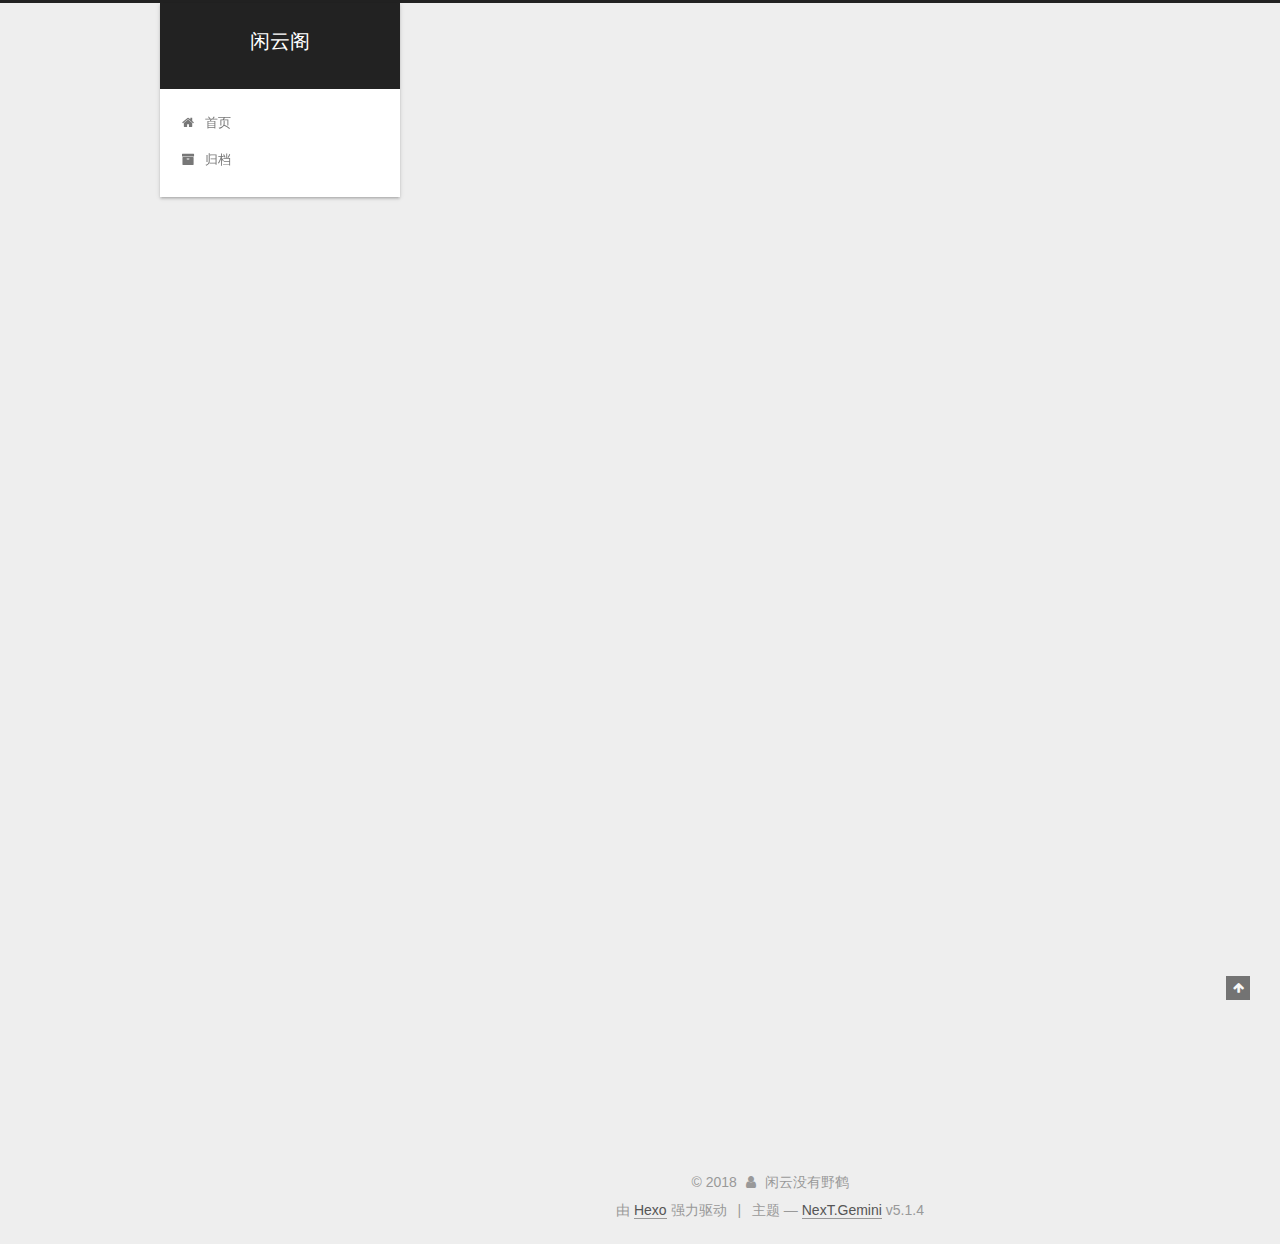
<file: index.html>
<!DOCTYPE html>



  


<html class="theme-next gemini use-motion" lang="zh-Hans">
<head><meta name="generator" content="Hexo 3.8.0">
  <meta charset="UTF-8">
<meta http-equiv="X-UA-Compatible" content="IE=edge">
<meta name="viewport" content="width=device-width, initial-scale=1, maximum-scale=1">
<meta name="theme-color" content="#222">









<meta http-equiv="Cache-Control" content="no-transform">
<meta http-equiv="Cache-Control" content="no-siteapp">
















  
  
  <link href="/lib/fancybox/source/jquery.fancybox.css?v=2.1.5" rel="stylesheet" type="text/css">







<link href="/lib/font-awesome/css/font-awesome.min.css?v=4.6.2" rel="stylesheet" type="text/css">

<link href="/css/main.css?v=5.1.4" rel="stylesheet" type="text/css">


  <link rel="apple-touch-icon" sizes="180x180" href="/images/apple-touch-icon-next.png?v=5.1.4">


  <link rel="icon" type="image/png" sizes="32x32" href="/images/favicon-32x32-next.png?v=5.1.4">


  <link rel="icon" type="image/png" sizes="16x16" href="/images/favicon-16x16-next.png?v=5.1.4">


  <link rel="mask-icon" href="/images/logo.svg?v=5.1.4" color="#222">





  <meta name="keywords" content="Hexo, NexT">










<meta name="description" content="体制内的苦逼码农">
<meta property="og:type" content="website">
<meta property="og:title" content="闲云阁">
<meta property="og:url" content="http://yoursite.com/index.html">
<meta property="og:site_name" content="闲云阁">
<meta property="og:description" content="体制内的苦逼码农">
<meta property="og:locale" content="zh-Hans">
<meta name="twitter:card" content="summary">
<meta name="twitter:title" content="闲云阁">
<meta name="twitter:description" content="体制内的苦逼码农">



<script type="text/javascript" id="hexo.configurations">
  var NexT = window.NexT || {};
  var CONFIG = {
    root: '/',
    scheme: 'Gemini',
    version: '5.1.4',
    sidebar: {"position":"left","display":"post","offset":12,"b2t":false,"scrollpercent":false,"onmobile":false},
    fancybox: true,
    tabs: true,
    motion: {"enable":true,"async":false,"transition":{"post_block":"fadeIn","post_header":"slideDownIn","post_body":"slideDownIn","coll_header":"slideLeftIn","sidebar":"slideUpIn"}},
    duoshuo: {
      userId: '0',
      author: '博主'
    },
    algolia: {
      applicationID: '',
      apiKey: '',
      indexName: '',
      hits: {"per_page":10},
      labels: {"input_placeholder":"Search for Posts","hits_empty":"We didn't find any results for the search: ${query}","hits_stats":"${hits} results found in ${time} ms"}
    }
  };
</script>



  <link rel="canonical" href="http://yoursite.com/">





  <title>闲云阁</title>
  








</head>

<body itemscope="" itemtype="http://schema.org/WebPage" lang="zh-Hans">

  
  
    
  

  <div class="container sidebar-position-left 
  page-home">
    <div class="headband"></div>

    <header id="header" class="header" itemscope="" itemtype="http://schema.org/WPHeader">
      <div class="header-inner"><div class="site-brand-wrapper">
  <div class="site-meta ">
    

    <div class="custom-logo-site-title">
      <a href="/" class="brand" rel="start">
        <span class="logo-line-before"><i></i></span>
        <span class="site-title">闲云阁</span>
        <span class="logo-line-after"><i></i></span>
      </a>
    </div>
      
        <p class="site-subtitle"></p>
      
  </div>

  <div class="site-nav-toggle">
    <button>
      <span class="btn-bar"></span>
      <span class="btn-bar"></span>
      <span class="btn-bar"></span>
    </button>
  </div>
</div>

<nav class="site-nav">
  

  
    <ul id="menu" class="menu">
      
        
        <li class="menu-item menu-item-home">
          <a href="/" rel="section">
            
              <i class="menu-item-icon fa fa-fw fa-home"></i> <br>
            
            首页
          </a>
        </li>
      
        
        <li class="menu-item menu-item-archives">
          <a href="/archives/" rel="section">
            
              <i class="menu-item-icon fa fa-fw fa-archive"></i> <br>
            
            归档
          </a>
        </li>
      

      
    </ul>
  

  
</nav>



 </div>
    </header>

    <main id="main" class="main">
      <div class="main-inner">
        <div class="content-wrap">
          <div id="content" class="content">
            
  <section id="posts" class="posts-expand">
    
      

  

  
  
  

  <article class="post post-type-normal" itemscope="" itemtype="http://schema.org/Article">
  
  
  
  <div class="post-block">
    <link itemprop="mainEntityOfPage" href="http://yoursite.com/2016/03/16/MyLastHome/">

    <span hidden itemprop="author" itemscope="" itemtype="http://schema.org/Person">
      <meta itemprop="name" content="闲云没有野鹤">
      <meta itemprop="description" content="">
      <meta itemprop="image" content="/images/avatar.png">
    </span>

    <span hidden itemprop="publisher" itemscope="" itemtype="http://schema.org/Organization">
      <meta itemprop="name" content="闲云阁">
    </span>

    
      <header class="post-header">

        
        
          <h1 class="post-title" itemprop="name headline">
                
                <a class="post-title-link" href="/2016/03/16/MyLastHome/" itemprop="url">Github——我最后的网络家园</a></h1>
        

        <div class="post-meta">
          <span class="post-time">
            
              <span class="post-meta-item-icon">
                <i class="fa fa-calendar-o"></i>
              </span>
              
                <span class="post-meta-item-text">发表于</span>
              
              <time title="创建于" itemprop="dateCreated datePublished" datetime="2016-03-16T23:14:00+08:00">
                2016-03-16
              </time>
            

            

            
          </span>

          
            <span class="post-category">
            
              <span class="post-meta-divider">|</span>
            
              <span class="post-meta-item-icon">
                <i class="fa fa-folder-o"></i>
              </span>
              
                <span class="post-meta-item-text">分类于</span>
              
              
                <span itemprop="about" itemscope="" itemtype="http://schema.org/Thing">
                  <a href="/categories/life/" itemprop="url" rel="index">
                    <span itemprop="name">生活感悟</span>
                  </a>
                </span>

                
                
              
            </span>
          

          
            
          

          
          

          

          

          

        </div>
      </header>
    

    
    
    
    <div class="post-body" itemprop="articleBody">

      
      

      
        
          
            <p>1998年我第一次接触到了互联网，同每一个网民一样，也希望能够在网上安一个家，记录生活感悟、分享心得，同时也希望通过网络展示自己、认识朋友。但是那个年代要想在网上安一个家，只能通过建网站的方式。自己做网页不说，还得租服务器空间买域名。对于当时还是高中生的我只能用得起免费的服务器空间，可是这些免费的空间总是用不了多久就消失在互联网的浪潮里。于是我只能随时备份我的网站，避免哪天连招呼都不打一声服务器供应商就黄了，真叫一个烦。</p>
<p>后来随着互联网的进步，各种托管类的网站也雨后春笋一般地冒出来，与其自己建一个网站，当然还是托管来的方便，以下是我用过的：</p>
<ol>
<li>QQ空间：从中国有了互联网开始，人人都有QQ号，很多人也就有了QQ空间。很难说QQ空间到底是个什么东西。在我看来，就是一个大杂烩，有小年轻写着爱来爱去的文字，也有做广告的、写鸡汤文的，但它有个最大的缺点：用现在的话说就是Low，只适合年轻的小朋友玩玩，缺少高大上的元素。我上了大学基本上就放弃它了。</li>
<li>微软的Live Spaces：曾经我以为找到了永远的网络家园，谁TMD知道微软的空间也能黄啊，只能说信息技术发展的太快了，在这个领域，谁都当不了永远的老大。微软在互联网领域缺少一个能够掌握互联网发展方向的领袖。</li>
<li>人人网、开心网之类的SNS：人人网曾经做的非常好，可是山寨的东西总是不长久，说到底只是疲于模仿，缺少创新的思考。这也是为什么Facebook依然如日中天，但人人网已经淡出视野了。而且这类SNS网站倾向社交，每天上去一看都是各种分享和朋友的心情状态，很像现在的微信朋友圈。可我想看的不仅仅是吐槽秀恩爱装逼，我更想看一些有营养的文章，但是几乎找不到。而且还有一个最大的问题，像我这样的技术宅要是发表一篇技术心得，我的那些非技术的朋友会不会直接吓跑，或者留言“你好像技术很厉害啊，会给MAC装Windows系统吗？”(崩溃表情)</li>
<li>CSDN、博客园：这类网站倒是适合发表技术文章，可是生活中需要交流和分享的不仅仅是技术。比如有一段时间我对葡萄酒非常感兴趣，但很难想象在CSDN上发表一篇如何挑选葡萄酒的文章。</li>
</ol>
<p>说到底，还是个人网站适合个人，这句话是不是有点怪怪的？可是自己建站就得跟服务器供应商打交道定期续费，同时还得学习网站部署发布等技术。拜托，我只是想安静的写点文字。在人生的某一阶段，记录一些心得感悟，有人看最好没人看也无所谓。所幸，Github出现了！目前看来最好的选择就是用Github自己建站了，Github看起来将会永久免费，你不用再租服务器空间了。如果你要求不高，域名就用Github自己的，也是免费的。你只需要稍微学习一下建站技术，技术是绕不过去的，怎么都得学一点，其余的Github都帮你解决了。Github真是个伟大的网站，代表着互联网的分享精神，希望这里是我最后的网络家园。我的这个小站是用Hexo框架搭建的，采用了NexT主题。感谢Github、感谢Hexo和NexT的作者，你们让搭建个人网站变得如此轻松！</p>

          
        
      
    </div>
    
    
    

    

    

    

    <footer class="post-footer">
      

      

      

      
      
        <div class="post-eof"></div>
      
    </footer>
  </div>
  
  
  
  </article>


    
  </section>

  


          </div>
          


          

        </div>
        
          
  
  <div class="sidebar-toggle">
    <div class="sidebar-toggle-line-wrap">
      <span class="sidebar-toggle-line sidebar-toggle-line-first"></span>
      <span class="sidebar-toggle-line sidebar-toggle-line-middle"></span>
      <span class="sidebar-toggle-line sidebar-toggle-line-last"></span>
    </div>
  </div>

  <aside id="sidebar" class="sidebar">
    
    <div class="sidebar-inner">

      

      

      <section class="site-overview-wrap sidebar-panel sidebar-panel-active">
        <div class="site-overview">
          <div class="site-author motion-element" itemprop="author" itemscope="" itemtype="http://schema.org/Person">
            
              <img class="site-author-image" itemprop="image" src="/images/avatar.png" alt="闲云没有野鹤">
            
              <p class="site-author-name" itemprop="name">闲云没有野鹤</p>
              <p class="site-description motion-element" itemprop="description">体制内的苦逼码农</p>
          </div>

          <nav class="site-state motion-element">

            
              <div class="site-state-item site-state-posts">
              
                <a href="/archives/">
              
                  <span class="site-state-item-count">1</span>
                  <span class="site-state-item-name">日志</span>
                </a>
              </div>
            

            
              
              
              <div class="site-state-item site-state-categories">
                <a href="/categories/index.html">
                  <span class="site-state-item-count">1</span>
                  <span class="site-state-item-name">分类</span>
                </a>
              </div>
            

            
              
              
              <div class="site-state-item site-state-tags">
                <a href="/tags/index.html">
                  <span class="site-state-item-count">1</span>
                  <span class="site-state-item-name">标签</span>
                </a>
              </div>
            

          </nav>

          

          

          
          

          
          

          

        </div>
      </section>

      

      

    </div>
  </aside>


        
      </div>
    </main>

    <footer id="footer" class="footer">
      <div class="footer-inner">
        <div class="copyright">&copy; <span itemprop="copyrightYear">2018</span>
  <span class="with-love">
    <i class="fa fa-user"></i>
  </span>
  <span class="author" itemprop="copyrightHolder">闲云没有野鹤</span>

  
</div>


  <div class="powered-by">由 <a class="theme-link" target="_blank" href="https://hexo.io">Hexo</a> 强力驱动</div>



  <span class="post-meta-divider">|</span>



  <div class="theme-info">主题 &mdash; <a class="theme-link" target="_blank" href="https://github.com/iissnan/hexo-theme-next">NexT.Gemini</a> v5.1.4</div>




        







        
      </div>
    </footer>

    
      <div class="back-to-top">
        <i class="fa fa-arrow-up"></i>
        
      </div>
    

    

  </div>

  

<script type="text/javascript">
  if (Object.prototype.toString.call(window.Promise) !== '[object Function]') {
    window.Promise = null;
  }
</script>









  












  
  
    <script type="text/javascript" src="/lib/jquery/index.js?v=2.1.3"></script>
  

  
  
    <script type="text/javascript" src="/lib/fastclick/lib/fastclick.min.js?v=1.0.6"></script>
  

  
  
    <script type="text/javascript" src="/lib/jquery_lazyload/jquery.lazyload.js?v=1.9.7"></script>
  

  
  
    <script type="text/javascript" src="/lib/velocity/velocity.min.js?v=1.2.1"></script>
  

  
  
    <script type="text/javascript" src="/lib/velocity/velocity.ui.min.js?v=1.2.1"></script>
  

  
  
    <script type="text/javascript" src="/lib/fancybox/source/jquery.fancybox.pack.js?v=2.1.5"></script>
  


  


  <script type="text/javascript" src="/js/src/utils.js?v=5.1.4"></script>

  <script type="text/javascript" src="/js/src/motion.js?v=5.1.4"></script>



  
  


  <script type="text/javascript" src="/js/src/affix.js?v=5.1.4"></script>

  <script type="text/javascript" src="/js/src/schemes/pisces.js?v=5.1.4"></script>



  

  


  <script type="text/javascript" src="/js/src/bootstrap.js?v=5.1.4"></script>



  


  




	





  





  












  





  

  

  

  
  

  

  

  

</body>
</html>
</file>
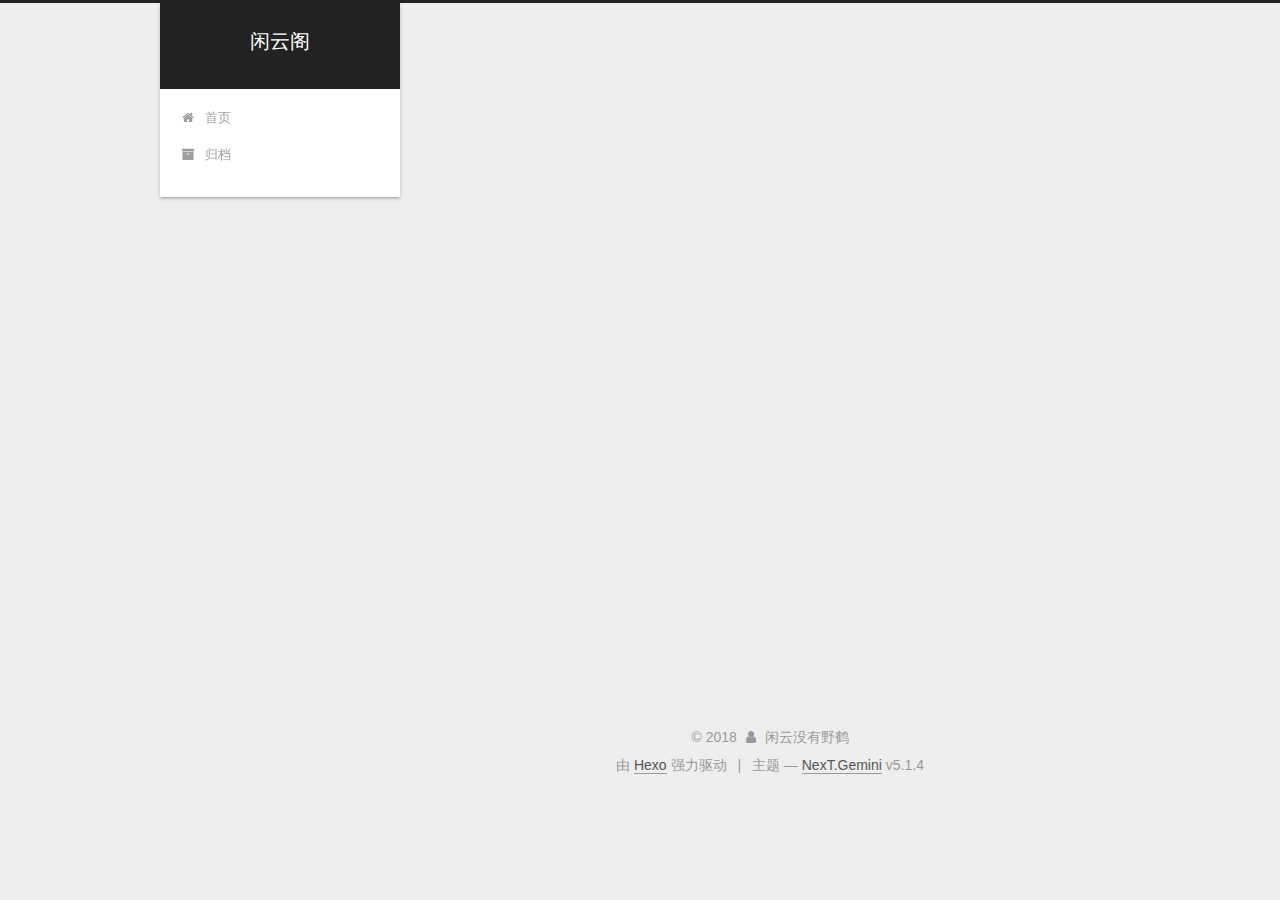
<file: about/index.html>
<!DOCTYPE html>



  


<html class="theme-next gemini use-motion" lang="zh-Hans">
<head><meta name="generator" content="Hexo 3.8.0">
  <meta charset="UTF-8">
<meta http-equiv="X-UA-Compatible" content="IE=edge">
<meta name="viewport" content="width=device-width, initial-scale=1, maximum-scale=1">
<meta name="theme-color" content="#222">









<meta http-equiv="Cache-Control" content="no-transform">
<meta http-equiv="Cache-Control" content="no-siteapp">
















  
  
  <link href="/lib/fancybox/source/jquery.fancybox.css?v=2.1.5" rel="stylesheet" type="text/css">







<link href="/lib/font-awesome/css/font-awesome.min.css?v=4.6.2" rel="stylesheet" type="text/css">

<link href="/css/main.css?v=5.1.4" rel="stylesheet" type="text/css">


  <link rel="apple-touch-icon" sizes="180x180" href="/images/apple-touch-icon-next.png?v=5.1.4">


  <link rel="icon" type="image/png" sizes="32x32" href="/images/favicon-32x32-next.png?v=5.1.4">


  <link rel="icon" type="image/png" sizes="16x16" href="/images/favicon-16x16-next.png?v=5.1.4">


  <link rel="mask-icon" href="/images/logo.svg?v=5.1.4" color="#222">





  <meta name="keywords" content="Hexo, NexT">










<meta name="description" content="体制内的国企码农一枚">
<meta property="og:type" content="website">
<meta property="og:title" content="about">
<meta property="og:url" content="http://yoursite.com/about/index.html">
<meta property="og:site_name" content="闲云阁">
<meta property="og:description" content="体制内的国企码农一枚">
<meta property="og:locale" content="zh-Hans">
<meta property="og:updated_time" content="2018-12-17T10:54:09.576Z">
<meta name="twitter:card" content="summary">
<meta name="twitter:title" content="about">
<meta name="twitter:description" content="体制内的国企码农一枚">



<script type="text/javascript" id="hexo.configurations">
  var NexT = window.NexT || {};
  var CONFIG = {
    root: '/',
    scheme: 'Gemini',
    version: '5.1.4',
    sidebar: {"position":"left","display":"post","offset":12,"b2t":false,"scrollpercent":false,"onmobile":false},
    fancybox: true,
    tabs: true,
    motion: {"enable":true,"async":false,"transition":{"post_block":"fadeIn","post_header":"slideDownIn","post_body":"slideDownIn","coll_header":"slideLeftIn","sidebar":"slideUpIn"}},
    duoshuo: {
      userId: '0',
      author: '博主'
    },
    algolia: {
      applicationID: '',
      apiKey: '',
      indexName: '',
      hits: {"per_page":10},
      labels: {"input_placeholder":"Search for Posts","hits_empty":"We didn't find any results for the search: ${query}","hits_stats":"${hits} results found in ${time} ms"}
    }
  };
</script>



  <link rel="canonical" href="http://yoursite.com/about/">





  <title>about | 闲云阁</title>
  








</head>

<body itemscope="" itemtype="http://schema.org/WebPage" lang="zh-Hans">

  
  
    
  

  <div class="container sidebar-position-left page-post-detail">
    <div class="headband"></div>

    <header id="header" class="header" itemscope="" itemtype="http://schema.org/WPHeader">
      <div class="header-inner"><div class="site-brand-wrapper">
  <div class="site-meta ">
    

    <div class="custom-logo-site-title">
      <a href="/" class="brand" rel="start">
        <span class="logo-line-before"><i></i></span>
        <span class="site-title">闲云阁</span>
        <span class="logo-line-after"><i></i></span>
      </a>
    </div>
      
        <p class="site-subtitle"></p>
      
  </div>

  <div class="site-nav-toggle">
    <button>
      <span class="btn-bar"></span>
      <span class="btn-bar"></span>
      <span class="btn-bar"></span>
    </button>
  </div>
</div>

<nav class="site-nav">
  

  
    <ul id="menu" class="menu">
      
        
        <li class="menu-item menu-item-home">
          <a href="/" rel="section">
            
              <i class="menu-item-icon fa fa-fw fa-home"></i> <br>
            
            首页
          </a>
        </li>
      
        
        <li class="menu-item menu-item-archives">
          <a href="/archives/" rel="section">
            
              <i class="menu-item-icon fa fa-fw fa-archive"></i> <br>
            
            归档
          </a>
        </li>
      

      
    </ul>
  

  
</nav>



 </div>
    </header>

    <main id="main" class="main">
      <div class="main-inner">
        <div class="content-wrap">
          <div id="content" class="content">
            

  <div id="posts" class="posts-expand">
    
    
    
    <div class="post-block page">
      <header class="post-header">

	<h1 class="post-title" itemprop="name headline">about</h1>



</header>

      
      
      
      <div class="post-body">
        
        
          <p>体制内的国企码农一枚</p>

        
      </div>
      
      
      
    </div>
    
    
    
  </div>


          </div>
          


          

        </div>
        
          
  
  <div class="sidebar-toggle">
    <div class="sidebar-toggle-line-wrap">
      <span class="sidebar-toggle-line sidebar-toggle-line-first"></span>
      <span class="sidebar-toggle-line sidebar-toggle-line-middle"></span>
      <span class="sidebar-toggle-line sidebar-toggle-line-last"></span>
    </div>
  </div>

  <aside id="sidebar" class="sidebar">
    
    <div class="sidebar-inner">

      

      

      <section class="site-overview-wrap sidebar-panel sidebar-panel-active">
        <div class="site-overview">
          <div class="site-author motion-element" itemprop="author" itemscope="" itemtype="http://schema.org/Person">
            
              <img class="site-author-image" itemprop="image" src="/images/avatar.png" alt="闲云没有野鹤">
            
              <p class="site-author-name" itemprop="name">闲云没有野鹤</p>
              <p class="site-description motion-element" itemprop="description">体制内的苦逼码农</p>
          </div>

          <nav class="site-state motion-element">

            
              <div class="site-state-item site-state-posts">
              
                <a href="/archives/">
              
                  <span class="site-state-item-count">1</span>
                  <span class="site-state-item-name">日志</span>
                </a>
              </div>
            

            
              
              
              <div class="site-state-item site-state-categories">
                <a href="/categories/index.html">
                  <span class="site-state-item-count">1</span>
                  <span class="site-state-item-name">分类</span>
                </a>
              </div>
            

            
              
              
              <div class="site-state-item site-state-tags">
                <a href="/tags/index.html">
                  <span class="site-state-item-count">1</span>
                  <span class="site-state-item-name">标签</span>
                </a>
              </div>
            

          </nav>

          

          

          
          

          
          

          

        </div>
      </section>

      

      

    </div>
  </aside>


        
      </div>
    </main>

    <footer id="footer" class="footer">
      <div class="footer-inner">
        <div class="copyright">&copy; <span itemprop="copyrightYear">2018</span>
  <span class="with-love">
    <i class="fa fa-user"></i>
  </span>
  <span class="author" itemprop="copyrightHolder">闲云没有野鹤</span>

  
</div>


  <div class="powered-by">由 <a class="theme-link" target="_blank" href="https://hexo.io">Hexo</a> 强力驱动</div>



  <span class="post-meta-divider">|</span>



  <div class="theme-info">主题 &mdash; <a class="theme-link" target="_blank" href="https://github.com/iissnan/hexo-theme-next">NexT.Gemini</a> v5.1.4</div>




        







        
      </div>
    </footer>

    
      <div class="back-to-top">
        <i class="fa fa-arrow-up"></i>
        
      </div>
    

    

  </div>

  

<script type="text/javascript">
  if (Object.prototype.toString.call(window.Promise) !== '[object Function]') {
    window.Promise = null;
  }
</script>









  












  
  
    <script type="text/javascript" src="/lib/jquery/index.js?v=2.1.3"></script>
  

  
  
    <script type="text/javascript" src="/lib/fastclick/lib/fastclick.min.js?v=1.0.6"></script>
  

  
  
    <script type="text/javascript" src="/lib/jquery_lazyload/jquery.lazyload.js?v=1.9.7"></script>
  

  
  
    <script type="text/javascript" src="/lib/velocity/velocity.min.js?v=1.2.1"></script>
  

  
  
    <script type="text/javascript" src="/lib/velocity/velocity.ui.min.js?v=1.2.1"></script>
  

  
  
    <script type="text/javascript" src="/lib/fancybox/source/jquery.fancybox.pack.js?v=2.1.5"></script>
  


  


  <script type="text/javascript" src="/js/src/utils.js?v=5.1.4"></script>

  <script type="text/javascript" src="/js/src/motion.js?v=5.1.4"></script>



  
  


  <script type="text/javascript" src="/js/src/affix.js?v=5.1.4"></script>

  <script type="text/javascript" src="/js/src/schemes/pisces.js?v=5.1.4"></script>



  
  <script type="text/javascript" src="/js/src/scrollspy.js?v=5.1.4"></script>
<script type="text/javascript" src="/js/src/post-details.js?v=5.1.4"></script>



  


  <script type="text/javascript" src="/js/src/bootstrap.js?v=5.1.4"></script>



  


  




	





  





  












  





  

  

  

  
  

  

  

  

</body>
</html>
</file>
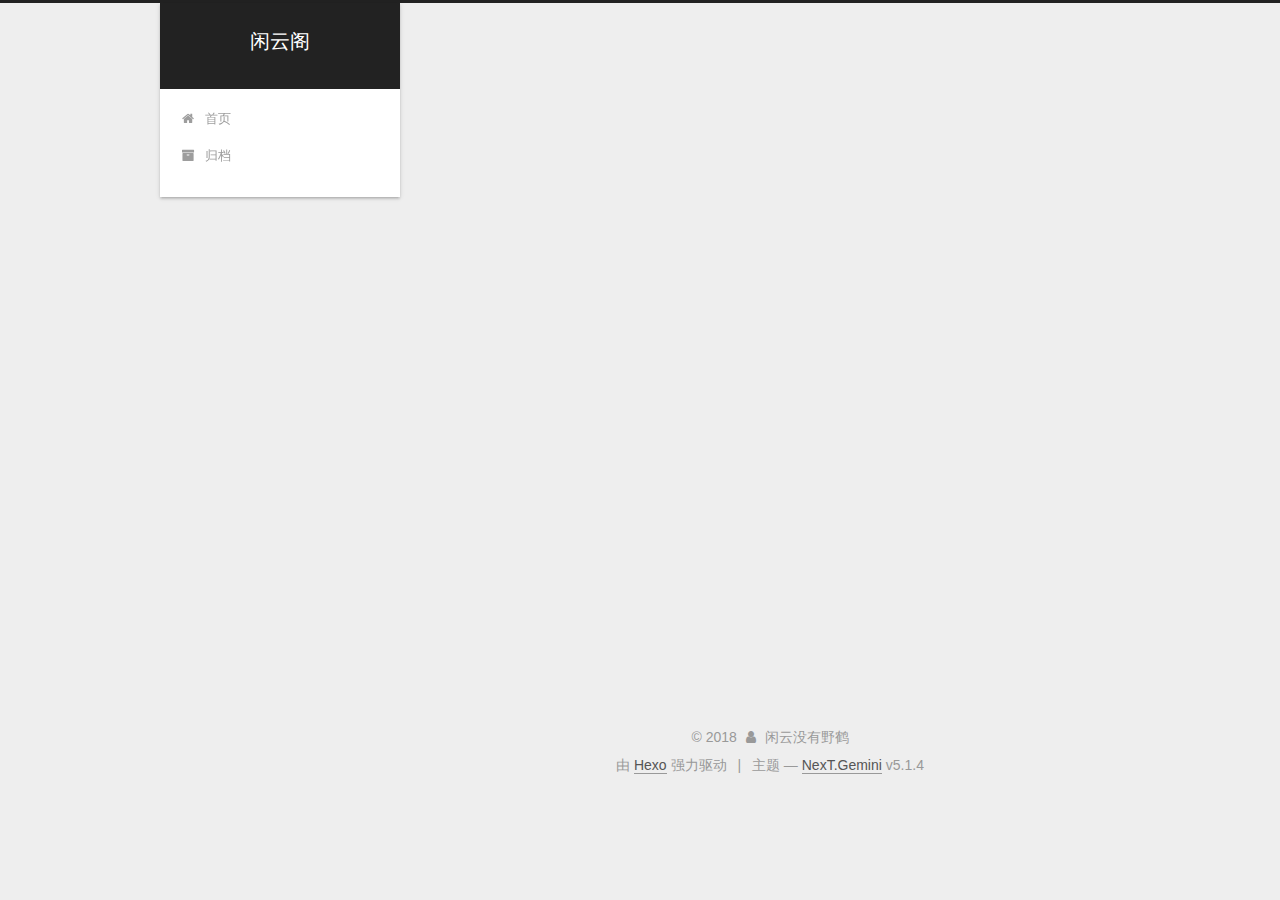
<file: archives/index.html>
<!DOCTYPE html>



  


<html class="theme-next gemini use-motion" lang="zh-Hans">
<head><meta name="generator" content="Hexo 3.8.0">
  <meta charset="UTF-8">
<meta http-equiv="X-UA-Compatible" content="IE=edge">
<meta name="viewport" content="width=device-width, initial-scale=1, maximum-scale=1">
<meta name="theme-color" content="#222">









<meta http-equiv="Cache-Control" content="no-transform">
<meta http-equiv="Cache-Control" content="no-siteapp">
















  
  
  <link href="/lib/fancybox/source/jquery.fancybox.css?v=2.1.5" rel="stylesheet" type="text/css">







<link href="/lib/font-awesome/css/font-awesome.min.css?v=4.6.2" rel="stylesheet" type="text/css">

<link href="/css/main.css?v=5.1.4" rel="stylesheet" type="text/css">


  <link rel="apple-touch-icon" sizes="180x180" href="/images/apple-touch-icon-next.png?v=5.1.4">


  <link rel="icon" type="image/png" sizes="32x32" href="/images/favicon-32x32-next.png?v=5.1.4">


  <link rel="icon" type="image/png" sizes="16x16" href="/images/favicon-16x16-next.png?v=5.1.4">


  <link rel="mask-icon" href="/images/logo.svg?v=5.1.4" color="#222">





  <meta name="keywords" content="Hexo, NexT">










<meta name="description" content="体制内的苦逼码农">
<meta property="og:type" content="website">
<meta property="og:title" content="闲云阁">
<meta property="og:url" content="http://yoursite.com/archives/index.html">
<meta property="og:site_name" content="闲云阁">
<meta property="og:description" content="体制内的苦逼码农">
<meta property="og:locale" content="zh-Hans">
<meta name="twitter:card" content="summary">
<meta name="twitter:title" content="闲云阁">
<meta name="twitter:description" content="体制内的苦逼码农">



<script type="text/javascript" id="hexo.configurations">
  var NexT = window.NexT || {};
  var CONFIG = {
    root: '/',
    scheme: 'Gemini',
    version: '5.1.4',
    sidebar: {"position":"left","display":"post","offset":12,"b2t":false,"scrollpercent":false,"onmobile":false},
    fancybox: true,
    tabs: true,
    motion: {"enable":true,"async":false,"transition":{"post_block":"fadeIn","post_header":"slideDownIn","post_body":"slideDownIn","coll_header":"slideLeftIn","sidebar":"slideUpIn"}},
    duoshuo: {
      userId: '0',
      author: '博主'
    },
    algolia: {
      applicationID: '',
      apiKey: '',
      indexName: '',
      hits: {"per_page":10},
      labels: {"input_placeholder":"Search for Posts","hits_empty":"We didn't find any results for the search: ${query}","hits_stats":"${hits} results found in ${time} ms"}
    }
  };
</script>



  <link rel="canonical" href="http://yoursite.com/archives/">





  <title>归档 | 闲云阁</title>
  








</head>

<body itemscope="" itemtype="http://schema.org/WebPage" lang="zh-Hans">

  
  
    
  

  <div class="container sidebar-position-left page-archive">
    <div class="headband"></div>

    <header id="header" class="header" itemscope="" itemtype="http://schema.org/WPHeader">
      <div class="header-inner"><div class="site-brand-wrapper">
  <div class="site-meta ">
    

    <div class="custom-logo-site-title">
      <a href="/" class="brand" rel="start">
        <span class="logo-line-before"><i></i></span>
        <span class="site-title">闲云阁</span>
        <span class="logo-line-after"><i></i></span>
      </a>
    </div>
      
        <p class="site-subtitle"></p>
      
  </div>

  <div class="site-nav-toggle">
    <button>
      <span class="btn-bar"></span>
      <span class="btn-bar"></span>
      <span class="btn-bar"></span>
    </button>
  </div>
</div>

<nav class="site-nav">
  

  
    <ul id="menu" class="menu">
      
        
        <li class="menu-item menu-item-home">
          <a href="/" rel="section">
            
              <i class="menu-item-icon fa fa-fw fa-home"></i> <br>
            
            首页
          </a>
        </li>
      
        
        <li class="menu-item menu-item-archives">
          <a href="/archives/" rel="section">
            
              <i class="menu-item-icon fa fa-fw fa-archive"></i> <br>
            
            归档
          </a>
        </li>
      

      
    </ul>
  

  
</nav>



 </div>
    </header>

    <main id="main" class="main">
      <div class="main-inner">
        <div class="content-wrap">
          <div id="content" class="content">
            

  
  
  
  <div class="post-block archive">
    <div id="posts" class="posts-collapse">
      <span class="archive-move-on"></span>

      <span class="archive-page-counter">
        
        
        
          
        
        嗯..! 目前共计 1 篇日志。 继续努力。
      </span>

      

        
        
        

        
          
          <div class="collection-title">
            <h1 class="archive-year" id="archive-year-2016">2016</h1>
          </div>
        
        

        

  <article class="post post-type-normal" itemscope="" itemtype="http://schema.org/Article">
    <header class="post-header">

      <h2 class="post-title">
        
            <a class="post-title-link" href="/2016/03/16/MyLastHome/" itemprop="url">
              
                <span itemprop="name">Github——我最后的网络家园</span>
              
            </a>
        
      </h2>

      <div class="post-meta">
        <time class="post-time" itemprop="dateCreated" datetime="2016-03-16T23:14:00+08:00" content="2016-03-16">
          03-16
        </time>
      </div>

    </header>
  </article>



      

    </div>
  </div>
  
  
  

  



          </div>
          


          

        </div>
        
          
  
  <div class="sidebar-toggle">
    <div class="sidebar-toggle-line-wrap">
      <span class="sidebar-toggle-line sidebar-toggle-line-first"></span>
      <span class="sidebar-toggle-line sidebar-toggle-line-middle"></span>
      <span class="sidebar-toggle-line sidebar-toggle-line-last"></span>
    </div>
  </div>

  <aside id="sidebar" class="sidebar">
    
    <div class="sidebar-inner">

      

      

      <section class="site-overview-wrap sidebar-panel sidebar-panel-active">
        <div class="site-overview">
          <div class="site-author motion-element" itemprop="author" itemscope="" itemtype="http://schema.org/Person">
            
              <img class="site-author-image" itemprop="image" src="/images/avatar.png" alt="闲云没有野鹤">
            
              <p class="site-author-name" itemprop="name">闲云没有野鹤</p>
              <p class="site-description motion-element" itemprop="description">体制内的苦逼码农</p>
          </div>

          <nav class="site-state motion-element">

            
              <div class="site-state-item site-state-posts">
              
                <a href="/archives/">
              
                  <span class="site-state-item-count">1</span>
                  <span class="site-state-item-name">日志</span>
                </a>
              </div>
            

            
              
              
              <div class="site-state-item site-state-categories">
                <a href="/categories/index.html">
                  <span class="site-state-item-count">1</span>
                  <span class="site-state-item-name">分类</span>
                </a>
              </div>
            

            
              
              
              <div class="site-state-item site-state-tags">
                <a href="/tags/index.html">
                  <span class="site-state-item-count">1</span>
                  <span class="site-state-item-name">标签</span>
                </a>
              </div>
            

          </nav>

          

          

          
          

          
          

          

        </div>
      </section>

      

      

    </div>
  </aside>


        
      </div>
    </main>

    <footer id="footer" class="footer">
      <div class="footer-inner">
        <div class="copyright">&copy; <span itemprop="copyrightYear">2018</span>
  <span class="with-love">
    <i class="fa fa-user"></i>
  </span>
  <span class="author" itemprop="copyrightHolder">闲云没有野鹤</span>

  
</div>


  <div class="powered-by">由 <a class="theme-link" target="_blank" href="https://hexo.io">Hexo</a> 强力驱动</div>



  <span class="post-meta-divider">|</span>



  <div class="theme-info">主题 &mdash; <a class="theme-link" target="_blank" href="https://github.com/iissnan/hexo-theme-next">NexT.Gemini</a> v5.1.4</div>




        







        
      </div>
    </footer>

    
      <div class="back-to-top">
        <i class="fa fa-arrow-up"></i>
        
      </div>
    

    

  </div>

  

<script type="text/javascript">
  if (Object.prototype.toString.call(window.Promise) !== '[object Function]') {
    window.Promise = null;
  }
</script>









  












  
  
    <script type="text/javascript" src="/lib/jquery/index.js?v=2.1.3"></script>
  

  
  
    <script type="text/javascript" src="/lib/fastclick/lib/fastclick.min.js?v=1.0.6"></script>
  

  
  
    <script type="text/javascript" src="/lib/jquery_lazyload/jquery.lazyload.js?v=1.9.7"></script>
  

  
  
    <script type="text/javascript" src="/lib/velocity/velocity.min.js?v=1.2.1"></script>
  

  
  
    <script type="text/javascript" src="/lib/velocity/velocity.ui.min.js?v=1.2.1"></script>
  

  
  
    <script type="text/javascript" src="/lib/fancybox/source/jquery.fancybox.pack.js?v=2.1.5"></script>
  


  


  <script type="text/javascript" src="/js/src/utils.js?v=5.1.4"></script>

  <script type="text/javascript" src="/js/src/motion.js?v=5.1.4"></script>



  
  


  <script type="text/javascript" src="/js/src/affix.js?v=5.1.4"></script>

  <script type="text/javascript" src="/js/src/schemes/pisces.js?v=5.1.4"></script>



  

  


  <script type="text/javascript" src="/js/src/bootstrap.js?v=5.1.4"></script>



  


  




	





  





  












  





  

  

  

  
  

  

  

  

</body>
</html>
</file>
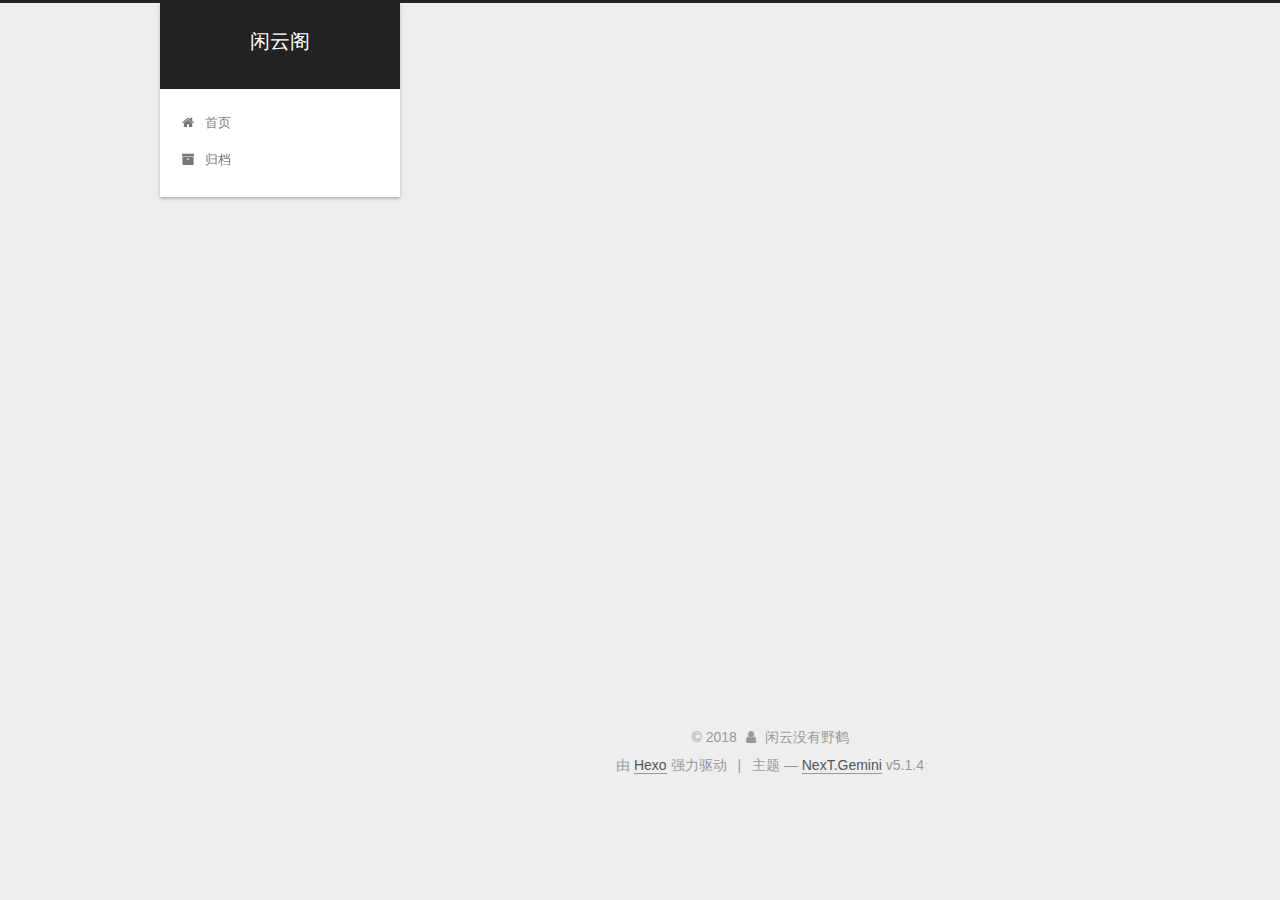
<file: categories/index.html>
<!DOCTYPE html>



  


<html class="theme-next gemini use-motion" lang="zh-Hans">
<head><meta name="generator" content="Hexo 3.8.0">
  <meta charset="UTF-8">
<meta http-equiv="X-UA-Compatible" content="IE=edge">
<meta name="viewport" content="width=device-width, initial-scale=1, maximum-scale=1">
<meta name="theme-color" content="#222">









<meta http-equiv="Cache-Control" content="no-transform">
<meta http-equiv="Cache-Control" content="no-siteapp">
















  
  
  <link href="/lib/fancybox/source/jquery.fancybox.css?v=2.1.5" rel="stylesheet" type="text/css">







<link href="/lib/font-awesome/css/font-awesome.min.css?v=4.6.2" rel="stylesheet" type="text/css">

<link href="/css/main.css?v=5.1.4" rel="stylesheet" type="text/css">


  <link rel="apple-touch-icon" sizes="180x180" href="/images/apple-touch-icon-next.png?v=5.1.4">


  <link rel="icon" type="image/png" sizes="32x32" href="/images/favicon-32x32-next.png?v=5.1.4">


  <link rel="icon" type="image/png" sizes="16x16" href="/images/favicon-16x16-next.png?v=5.1.4">


  <link rel="mask-icon" href="/images/logo.svg?v=5.1.4" color="#222">





  <meta name="keywords" content="Hexo, NexT">










<meta name="description" content="体制内的苦逼码农">
<meta property="og:type" content="website">
<meta property="og:title" content="categories">
<meta property="og:url" content="http://yoursite.com/categories/index.html">
<meta property="og:site_name" content="闲云阁">
<meta property="og:description" content="体制内的苦逼码农">
<meta property="og:locale" content="zh-Hans">
<meta property="og:updated_time" content="2016-03-28T14:06:30.000Z">
<meta name="twitter:card" content="summary">
<meta name="twitter:title" content="categories">
<meta name="twitter:description" content="体制内的苦逼码农">



<script type="text/javascript" id="hexo.configurations">
  var NexT = window.NexT || {};
  var CONFIG = {
    root: '/',
    scheme: 'Gemini',
    version: '5.1.4',
    sidebar: {"position":"left","display":"post","offset":12,"b2t":false,"scrollpercent":false,"onmobile":false},
    fancybox: true,
    tabs: true,
    motion: {"enable":true,"async":false,"transition":{"post_block":"fadeIn","post_header":"slideDownIn","post_body":"slideDownIn","coll_header":"slideLeftIn","sidebar":"slideUpIn"}},
    duoshuo: {
      userId: '0',
      author: '博主'
    },
    algolia: {
      applicationID: '',
      apiKey: '',
      indexName: '',
      hits: {"per_page":10},
      labels: {"input_placeholder":"Search for Posts","hits_empty":"We didn't find any results for the search: ${query}","hits_stats":"${hits} results found in ${time} ms"}
    }
  };
</script>



  <link rel="canonical" href="http://yoursite.com/categories/">





  <title>categories | 闲云阁</title>
  








</head>

<body itemscope="" itemtype="http://schema.org/WebPage" lang="zh-Hans">

  
  
    
  

  <div class="container sidebar-position-left page-post-detail">
    <div class="headband"></div>

    <header id="header" class="header" itemscope="" itemtype="http://schema.org/WPHeader">
      <div class="header-inner"><div class="site-brand-wrapper">
  <div class="site-meta ">
    

    <div class="custom-logo-site-title">
      <a href="/" class="brand" rel="start">
        <span class="logo-line-before"><i></i></span>
        <span class="site-title">闲云阁</span>
        <span class="logo-line-after"><i></i></span>
      </a>
    </div>
      
        <p class="site-subtitle"></p>
      
  </div>

  <div class="site-nav-toggle">
    <button>
      <span class="btn-bar"></span>
      <span class="btn-bar"></span>
      <span class="btn-bar"></span>
    </button>
  </div>
</div>

<nav class="site-nav">
  

  
    <ul id="menu" class="menu">
      
        
        <li class="menu-item menu-item-home">
          <a href="/" rel="section">
            
              <i class="menu-item-icon fa fa-fw fa-home"></i> <br>
            
            首页
          </a>
        </li>
      
        
        <li class="menu-item menu-item-archives">
          <a href="/archives/" rel="section">
            
              <i class="menu-item-icon fa fa-fw fa-archive"></i> <br>
            
            归档
          </a>
        </li>
      

      
    </ul>
  

  
</nav>



 </div>
    </header>

    <main id="main" class="main">
      <div class="main-inner">
        <div class="content-wrap">
          <div id="content" class="content">
            

  <div id="posts" class="posts-expand">
    
    
    
    <div class="post-block page">
      <header class="post-header">

	<h1 class="post-title" itemprop="name headline">categories</h1>



</header>

      
      
      
      <div class="post-body">
        
        
          <div class="category-all-page">
            <div class="category-all-title">
                目前共计 1 个分类
            </div>
            <div class="category-all">
              <ul class="category-list"><li class="category-list-item"><a class="category-list-link" href="/categories/life/">生活感悟</a><span class="category-list-count">1</span></li></ul>
            </div>
          </div>
        
      </div>
      
      
      
    </div>
    
    
    
  </div>


          </div>
          


          

        </div>
        
          
  
  <div class="sidebar-toggle">
    <div class="sidebar-toggle-line-wrap">
      <span class="sidebar-toggle-line sidebar-toggle-line-first"></span>
      <span class="sidebar-toggle-line sidebar-toggle-line-middle"></span>
      <span class="sidebar-toggle-line sidebar-toggle-line-last"></span>
    </div>
  </div>

  <aside id="sidebar" class="sidebar">
    
    <div class="sidebar-inner">

      

      

      <section class="site-overview-wrap sidebar-panel sidebar-panel-active">
        <div class="site-overview">
          <div class="site-author motion-element" itemprop="author" itemscope="" itemtype="http://schema.org/Person">
            
              <img class="site-author-image" itemprop="image" src="/images/avatar.png" alt="闲云没有野鹤">
            
              <p class="site-author-name" itemprop="name">闲云没有野鹤</p>
              <p class="site-description motion-element" itemprop="description">体制内的苦逼码农</p>
          </div>

          <nav class="site-state motion-element">

            
              <div class="site-state-item site-state-posts">
              
                <a href="/archives/">
              
                  <span class="site-state-item-count">1</span>
                  <span class="site-state-item-name">日志</span>
                </a>
              </div>
            

            
              
              
              <div class="site-state-item site-state-categories">
                <a href="/categories/index.html">
                  <span class="site-state-item-count">1</span>
                  <span class="site-state-item-name">分类</span>
                </a>
              </div>
            

            
              
              
              <div class="site-state-item site-state-tags">
                <a href="/tags/index.html">
                  <span class="site-state-item-count">1</span>
                  <span class="site-state-item-name">标签</span>
                </a>
              </div>
            

          </nav>

          

          

          
          

          
          

          

        </div>
      </section>

      

      

    </div>
  </aside>


        
      </div>
    </main>

    <footer id="footer" class="footer">
      <div class="footer-inner">
        <div class="copyright">&copy; <span itemprop="copyrightYear">2018</span>
  <span class="with-love">
    <i class="fa fa-user"></i>
  </span>
  <span class="author" itemprop="copyrightHolder">闲云没有野鹤</span>

  
</div>


  <div class="powered-by">由 <a class="theme-link" target="_blank" href="https://hexo.io">Hexo</a> 强力驱动</div>



  <span class="post-meta-divider">|</span>



  <div class="theme-info">主题 &mdash; <a class="theme-link" target="_blank" href="https://github.com/iissnan/hexo-theme-next">NexT.Gemini</a> v5.1.4</div>




        







        
      </div>
    </footer>

    
      <div class="back-to-top">
        <i class="fa fa-arrow-up"></i>
        
      </div>
    

    

  </div>

  

<script type="text/javascript">
  if (Object.prototype.toString.call(window.Promise) !== '[object Function]') {
    window.Promise = null;
  }
</script>









  












  
  
    <script type="text/javascript" src="/lib/jquery/index.js?v=2.1.3"></script>
  

  
  
    <script type="text/javascript" src="/lib/fastclick/lib/fastclick.min.js?v=1.0.6"></script>
  

  
  
    <script type="text/javascript" src="/lib/jquery_lazyload/jquery.lazyload.js?v=1.9.7"></script>
  

  
  
    <script type="text/javascript" src="/lib/velocity/velocity.min.js?v=1.2.1"></script>
  

  
  
    <script type="text/javascript" src="/lib/velocity/velocity.ui.min.js?v=1.2.1"></script>
  

  
  
    <script type="text/javascript" src="/lib/fancybox/source/jquery.fancybox.pack.js?v=2.1.5"></script>
  


  


  <script type="text/javascript" src="/js/src/utils.js?v=5.1.4"></script>

  <script type="text/javascript" src="/js/src/motion.js?v=5.1.4"></script>



  
  


  <script type="text/javascript" src="/js/src/affix.js?v=5.1.4"></script>

  <script type="text/javascript" src="/js/src/schemes/pisces.js?v=5.1.4"></script>



  
  <script type="text/javascript" src="/js/src/scrollspy.js?v=5.1.4"></script>
<script type="text/javascript" src="/js/src/post-details.js?v=5.1.4"></script>



  


  <script type="text/javascript" src="/js/src/bootstrap.js?v=5.1.4"></script>



  


  




	





  





  












  





  

  

  

  
  

  

  

  

</body>
</html>
</file>
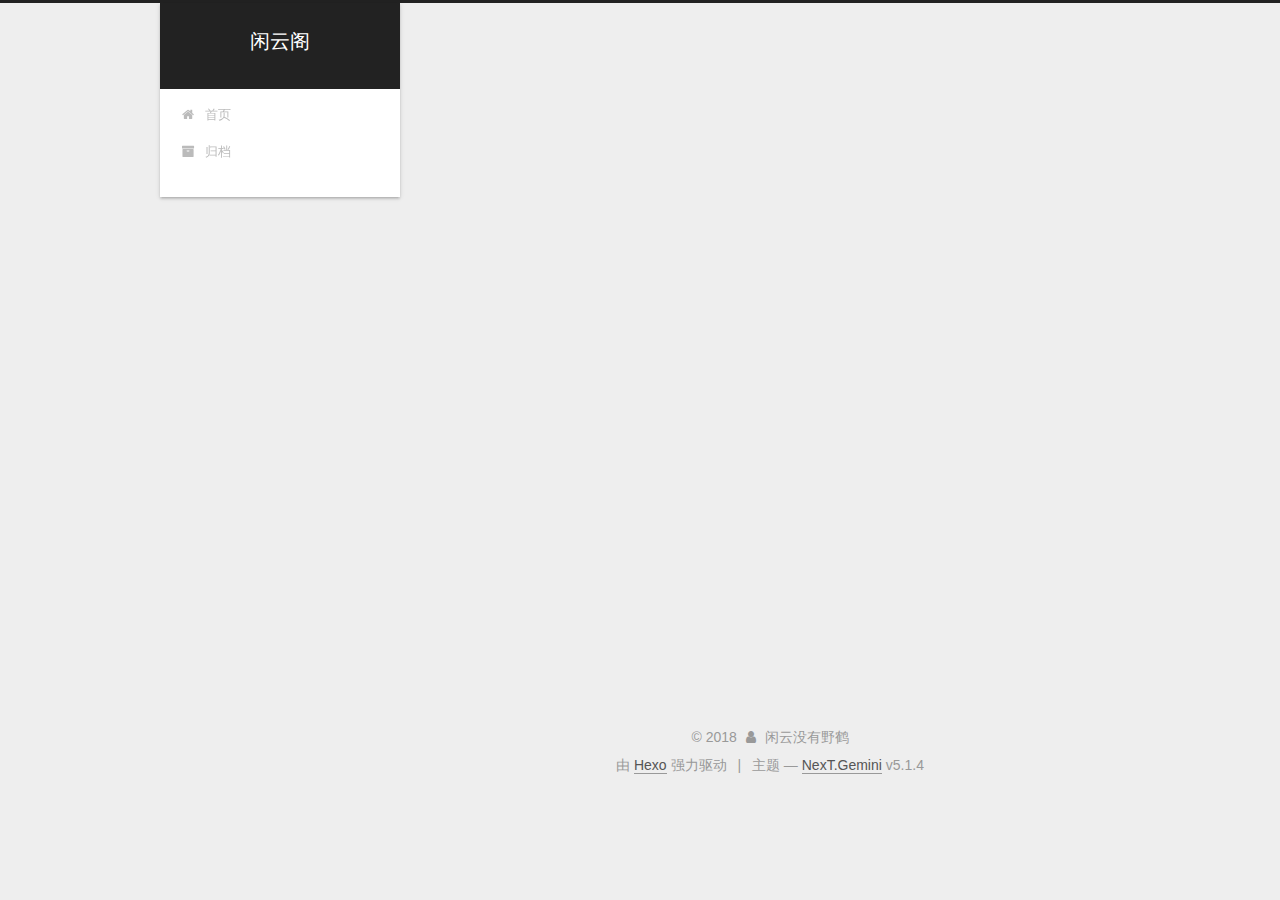
<file: tags/index.html>
<!DOCTYPE html>



  


<html class="theme-next gemini use-motion" lang="zh-Hans">
<head><meta name="generator" content="Hexo 3.8.0">
  <meta charset="UTF-8">
<meta http-equiv="X-UA-Compatible" content="IE=edge">
<meta name="viewport" content="width=device-width, initial-scale=1, maximum-scale=1">
<meta name="theme-color" content="#222">









<meta http-equiv="Cache-Control" content="no-transform">
<meta http-equiv="Cache-Control" content="no-siteapp">
















  
  
  <link href="/lib/fancybox/source/jquery.fancybox.css?v=2.1.5" rel="stylesheet" type="text/css">







<link href="/lib/font-awesome/css/font-awesome.min.css?v=4.6.2" rel="stylesheet" type="text/css">

<link href="/css/main.css?v=5.1.4" rel="stylesheet" type="text/css">


  <link rel="apple-touch-icon" sizes="180x180" href="/images/apple-touch-icon-next.png?v=5.1.4">


  <link rel="icon" type="image/png" sizes="32x32" href="/images/favicon-32x32-next.png?v=5.1.4">


  <link rel="icon" type="image/png" sizes="16x16" href="/images/favicon-16x16-next.png?v=5.1.4">


  <link rel="mask-icon" href="/images/logo.svg?v=5.1.4" color="#222">





  <meta name="keywords" content="Hexo, NexT">










<meta name="description" content="体制内的苦逼码农">
<meta property="og:type" content="website">
<meta property="og:title" content="tags">
<meta property="og:url" content="http://yoursite.com/tags/index.html">
<meta property="og:site_name" content="闲云阁">
<meta property="og:description" content="体制内的苦逼码农">
<meta property="og:locale" content="zh-Hans">
<meta property="og:updated_time" content="2016-03-28T14:07:37.000Z">
<meta name="twitter:card" content="summary">
<meta name="twitter:title" content="tags">
<meta name="twitter:description" content="体制内的苦逼码农">



<script type="text/javascript" id="hexo.configurations">
  var NexT = window.NexT || {};
  var CONFIG = {
    root: '/',
    scheme: 'Gemini',
    version: '5.1.4',
    sidebar: {"position":"left","display":"post","offset":12,"b2t":false,"scrollpercent":false,"onmobile":false},
    fancybox: true,
    tabs: true,
    motion: {"enable":true,"async":false,"transition":{"post_block":"fadeIn","post_header":"slideDownIn","post_body":"slideDownIn","coll_header":"slideLeftIn","sidebar":"slideUpIn"}},
    duoshuo: {
      userId: '0',
      author: '博主'
    },
    algolia: {
      applicationID: '',
      apiKey: '',
      indexName: '',
      hits: {"per_page":10},
      labels: {"input_placeholder":"Search for Posts","hits_empty":"We didn't find any results for the search: ${query}","hits_stats":"${hits} results found in ${time} ms"}
    }
  };
</script>



  <link rel="canonical" href="http://yoursite.com/tags/">





  <title>tags | 闲云阁</title>
  








</head>

<body itemscope="" itemtype="http://schema.org/WebPage" lang="zh-Hans">

  
  
    
  

  <div class="container sidebar-position-left page-post-detail">
    <div class="headband"></div>

    <header id="header" class="header" itemscope="" itemtype="http://schema.org/WPHeader">
      <div class="header-inner"><div class="site-brand-wrapper">
  <div class="site-meta ">
    

    <div class="custom-logo-site-title">
      <a href="/" class="brand" rel="start">
        <span class="logo-line-before"><i></i></span>
        <span class="site-title">闲云阁</span>
        <span class="logo-line-after"><i></i></span>
      </a>
    </div>
      
        <p class="site-subtitle"></p>
      
  </div>

  <div class="site-nav-toggle">
    <button>
      <span class="btn-bar"></span>
      <span class="btn-bar"></span>
      <span class="btn-bar"></span>
    </button>
  </div>
</div>

<nav class="site-nav">
  

  
    <ul id="menu" class="menu">
      
        
        <li class="menu-item menu-item-home">
          <a href="/" rel="section">
            
              <i class="menu-item-icon fa fa-fw fa-home"></i> <br>
            
            首页
          </a>
        </li>
      
        
        <li class="menu-item menu-item-archives">
          <a href="/archives/" rel="section">
            
              <i class="menu-item-icon fa fa-fw fa-archive"></i> <br>
            
            归档
          </a>
        </li>
      

      
    </ul>
  

  
</nav>



 </div>
    </header>

    <main id="main" class="main">
      <div class="main-inner">
        <div class="content-wrap">
          <div id="content" class="content">
            

  <div id="posts" class="posts-expand">
    
    
    
    <div class="post-block page">
      <header class="post-header">

	<h1 class="post-title" itemprop="name headline">tags</h1>



</header>

      
      
      
      <div class="post-body">
        
        
          <div class="tag-cloud">
            <div class="tag-cloud-title">
                目前共计 1 个标签
            </div>
            <div class="tag-cloud-tags">
              <a href="/tags/个人网站/" style="font-size: 12px; color: #ccc">个人网站</a>
            </div>
          </div>
        
      </div>
      
      
      
    </div>
    
    
    
  </div>


          </div>
          


          

        </div>
        
          
  
  <div class="sidebar-toggle">
    <div class="sidebar-toggle-line-wrap">
      <span class="sidebar-toggle-line sidebar-toggle-line-first"></span>
      <span class="sidebar-toggle-line sidebar-toggle-line-middle"></span>
      <span class="sidebar-toggle-line sidebar-toggle-line-last"></span>
    </div>
  </div>

  <aside id="sidebar" class="sidebar">
    
    <div class="sidebar-inner">

      

      

      <section class="site-overview-wrap sidebar-panel sidebar-panel-active">
        <div class="site-overview">
          <div class="site-author motion-element" itemprop="author" itemscope="" itemtype="http://schema.org/Person">
            
              <img class="site-author-image" itemprop="image" src="/images/avatar.png" alt="闲云没有野鹤">
            
              <p class="site-author-name" itemprop="name">闲云没有野鹤</p>
              <p class="site-description motion-element" itemprop="description">体制内的苦逼码农</p>
          </div>

          <nav class="site-state motion-element">

            
              <div class="site-state-item site-state-posts">
              
                <a href="/archives/">
              
                  <span class="site-state-item-count">1</span>
                  <span class="site-state-item-name">日志</span>
                </a>
              </div>
            

            
              
              
              <div class="site-state-item site-state-categories">
                <a href="/categories/index.html">
                  <span class="site-state-item-count">1</span>
                  <span class="site-state-item-name">分类</span>
                </a>
              </div>
            

            
              
              
              <div class="site-state-item site-state-tags">
                <a href="/tags/index.html">
                  <span class="site-state-item-count">1</span>
                  <span class="site-state-item-name">标签</span>
                </a>
              </div>
            

          </nav>

          

          

          
          

          
          

          

        </div>
      </section>

      

      

    </div>
  </aside>


        
      </div>
    </main>

    <footer id="footer" class="footer">
      <div class="footer-inner">
        <div class="copyright">&copy; <span itemprop="copyrightYear">2018</span>
  <span class="with-love">
    <i class="fa fa-user"></i>
  </span>
  <span class="author" itemprop="copyrightHolder">闲云没有野鹤</span>

  
</div>


  <div class="powered-by">由 <a class="theme-link" target="_blank" href="https://hexo.io">Hexo</a> 强力驱动</div>



  <span class="post-meta-divider">|</span>



  <div class="theme-info">主题 &mdash; <a class="theme-link" target="_blank" href="https://github.com/iissnan/hexo-theme-next">NexT.Gemini</a> v5.1.4</div>




        







        
      </div>
    </footer>

    
      <div class="back-to-top">
        <i class="fa fa-arrow-up"></i>
        
      </div>
    

    

  </div>

  

<script type="text/javascript">
  if (Object.prototype.toString.call(window.Promise) !== '[object Function]') {
    window.Promise = null;
  }
</script>









  












  
  
    <script type="text/javascript" src="/lib/jquery/index.js?v=2.1.3"></script>
  

  
  
    <script type="text/javascript" src="/lib/fastclick/lib/fastclick.min.js?v=1.0.6"></script>
  

  
  
    <script type="text/javascript" src="/lib/jquery_lazyload/jquery.lazyload.js?v=1.9.7"></script>
  

  
  
    <script type="text/javascript" src="/lib/velocity/velocity.min.js?v=1.2.1"></script>
  

  
  
    <script type="text/javascript" src="/lib/velocity/velocity.ui.min.js?v=1.2.1"></script>
  

  
  
    <script type="text/javascript" src="/lib/fancybox/source/jquery.fancybox.pack.js?v=2.1.5"></script>
  


  


  <script type="text/javascript" src="/js/src/utils.js?v=5.1.4"></script>

  <script type="text/javascript" src="/js/src/motion.js?v=5.1.4"></script>



  
  


  <script type="text/javascript" src="/js/src/affix.js?v=5.1.4"></script>

  <script type="text/javascript" src="/js/src/schemes/pisces.js?v=5.1.4"></script>



  
  <script type="text/javascript" src="/js/src/scrollspy.js?v=5.1.4"></script>
<script type="text/javascript" src="/js/src/post-details.js?v=5.1.4"></script>



  


  <script type="text/javascript" src="/js/src/bootstrap.js?v=5.1.4"></script>



  


  




	





  





  












  





  

  

  

  
  

  

  

  

</body>
</html>
</file>
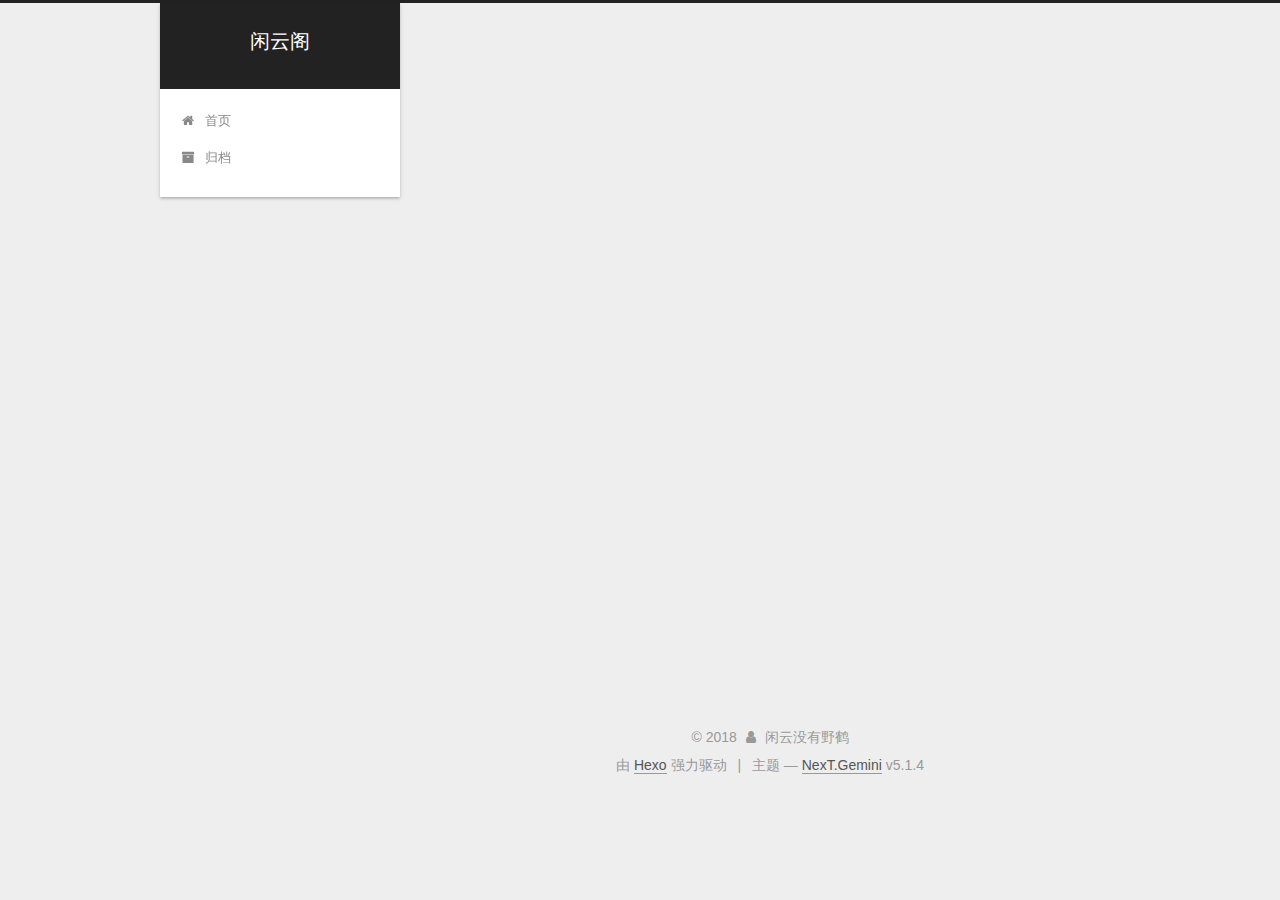
<file: archives/2016/index.html>
<!DOCTYPE html>



  


<html class="theme-next gemini use-motion" lang="zh-Hans">
<head><meta name="generator" content="Hexo 3.8.0">
  <meta charset="UTF-8">
<meta http-equiv="X-UA-Compatible" content="IE=edge">
<meta name="viewport" content="width=device-width, initial-scale=1, maximum-scale=1">
<meta name="theme-color" content="#222">









<meta http-equiv="Cache-Control" content="no-transform">
<meta http-equiv="Cache-Control" content="no-siteapp">
















  
  
  <link href="/lib/fancybox/source/jquery.fancybox.css?v=2.1.5" rel="stylesheet" type="text/css">







<link href="/lib/font-awesome/css/font-awesome.min.css?v=4.6.2" rel="stylesheet" type="text/css">

<link href="/css/main.css?v=5.1.4" rel="stylesheet" type="text/css">


  <link rel="apple-touch-icon" sizes="180x180" href="/images/apple-touch-icon-next.png?v=5.1.4">


  <link rel="icon" type="image/png" sizes="32x32" href="/images/favicon-32x32-next.png?v=5.1.4">


  <link rel="icon" type="image/png" sizes="16x16" href="/images/favicon-16x16-next.png?v=5.1.4">


  <link rel="mask-icon" href="/images/logo.svg?v=5.1.4" color="#222">





  <meta name="keywords" content="Hexo, NexT">










<meta name="description" content="体制内的苦逼码农">
<meta property="og:type" content="website">
<meta property="og:title" content="闲云阁">
<meta property="og:url" content="http://yoursite.com/archives/2016/index.html">
<meta property="og:site_name" content="闲云阁">
<meta property="og:description" content="体制内的苦逼码农">
<meta property="og:locale" content="zh-Hans">
<meta name="twitter:card" content="summary">
<meta name="twitter:title" content="闲云阁">
<meta name="twitter:description" content="体制内的苦逼码农">



<script type="text/javascript" id="hexo.configurations">
  var NexT = window.NexT || {};
  var CONFIG = {
    root: '/',
    scheme: 'Gemini',
    version: '5.1.4',
    sidebar: {"position":"left","display":"post","offset":12,"b2t":false,"scrollpercent":false,"onmobile":false},
    fancybox: true,
    tabs: true,
    motion: {"enable":true,"async":false,"transition":{"post_block":"fadeIn","post_header":"slideDownIn","post_body":"slideDownIn","coll_header":"slideLeftIn","sidebar":"slideUpIn"}},
    duoshuo: {
      userId: '0',
      author: '博主'
    },
    algolia: {
      applicationID: '',
      apiKey: '',
      indexName: '',
      hits: {"per_page":10},
      labels: {"input_placeholder":"Search for Posts","hits_empty":"We didn't find any results for the search: ${query}","hits_stats":"${hits} results found in ${time} ms"}
    }
  };
</script>



  <link rel="canonical" href="http://yoursite.com/archives/2016/">





  <title>归档 | 闲云阁</title>
  








</head>

<body itemscope="" itemtype="http://schema.org/WebPage" lang="zh-Hans">

  
  
    
  

  <div class="container sidebar-position-left page-archive">
    <div class="headband"></div>

    <header id="header" class="header" itemscope="" itemtype="http://schema.org/WPHeader">
      <div class="header-inner"><div class="site-brand-wrapper">
  <div class="site-meta ">
    

    <div class="custom-logo-site-title">
      <a href="/" class="brand" rel="start">
        <span class="logo-line-before"><i></i></span>
        <span class="site-title">闲云阁</span>
        <span class="logo-line-after"><i></i></span>
      </a>
    </div>
      
        <p class="site-subtitle"></p>
      
  </div>

  <div class="site-nav-toggle">
    <button>
      <span class="btn-bar"></span>
      <span class="btn-bar"></span>
      <span class="btn-bar"></span>
    </button>
  </div>
</div>

<nav class="site-nav">
  

  
    <ul id="menu" class="menu">
      
        
        <li class="menu-item menu-item-home">
          <a href="/" rel="section">
            
              <i class="menu-item-icon fa fa-fw fa-home"></i> <br>
            
            首页
          </a>
        </li>
      
        
        <li class="menu-item menu-item-archives">
          <a href="/archives/" rel="section">
            
              <i class="menu-item-icon fa fa-fw fa-archive"></i> <br>
            
            归档
          </a>
        </li>
      

      
    </ul>
  

  
</nav>



 </div>
    </header>

    <main id="main" class="main">
      <div class="main-inner">
        <div class="content-wrap">
          <div id="content" class="content">
            

  
  
  
  <div class="post-block archive">
    <div id="posts" class="posts-collapse">
      <span class="archive-move-on"></span>

      <span class="archive-page-counter">
        
        
        
          
        
        嗯..! 目前共计 1 篇日志。 继续努力。
      </span>

      

        
        
        

        
          
          <div class="collection-title">
            <h1 class="archive-year" id="archive-year-2016">2016</h1>
          </div>
        
        

        

  <article class="post post-type-normal" itemscope="" itemtype="http://schema.org/Article">
    <header class="post-header">

      <h2 class="post-title">
        
            <a class="post-title-link" href="/2016/03/16/MyLastHome/" itemprop="url">
              
                <span itemprop="name">Github——我最后的网络家园</span>
              
            </a>
        
      </h2>

      <div class="post-meta">
        <time class="post-time" itemprop="dateCreated" datetime="2016-03-16T23:14:00+08:00" content="2016-03-16">
          03-16
        </time>
      </div>

    </header>
  </article>



      

    </div>
  </div>
  
  
  

  



          </div>
          


          

        </div>
        
          
  
  <div class="sidebar-toggle">
    <div class="sidebar-toggle-line-wrap">
      <span class="sidebar-toggle-line sidebar-toggle-line-first"></span>
      <span class="sidebar-toggle-line sidebar-toggle-line-middle"></span>
      <span class="sidebar-toggle-line sidebar-toggle-line-last"></span>
    </div>
  </div>

  <aside id="sidebar" class="sidebar">
    
    <div class="sidebar-inner">

      

      

      <section class="site-overview-wrap sidebar-panel sidebar-panel-active">
        <div class="site-overview">
          <div class="site-author motion-element" itemprop="author" itemscope="" itemtype="http://schema.org/Person">
            
              <img class="site-author-image" itemprop="image" src="/images/avatar.png" alt="闲云没有野鹤">
            
              <p class="site-author-name" itemprop="name">闲云没有野鹤</p>
              <p class="site-description motion-element" itemprop="description">体制内的苦逼码农</p>
          </div>

          <nav class="site-state motion-element">

            
              <div class="site-state-item site-state-posts">
              
                <a href="/archives/">
              
                  <span class="site-state-item-count">1</span>
                  <span class="site-state-item-name">日志</span>
                </a>
              </div>
            

            
              
              
              <div class="site-state-item site-state-categories">
                <a href="/categories/index.html">
                  <span class="site-state-item-count">1</span>
                  <span class="site-state-item-name">分类</span>
                </a>
              </div>
            

            
              
              
              <div class="site-state-item site-state-tags">
                <a href="/tags/index.html">
                  <span class="site-state-item-count">1</span>
                  <span class="site-state-item-name">标签</span>
                </a>
              </div>
            

          </nav>

          

          

          
          

          
          

          

        </div>
      </section>

      

      

    </div>
  </aside>


        
      </div>
    </main>

    <footer id="footer" class="footer">
      <div class="footer-inner">
        <div class="copyright">&copy; <span itemprop="copyrightYear">2018</span>
  <span class="with-love">
    <i class="fa fa-user"></i>
  </span>
  <span class="author" itemprop="copyrightHolder">闲云没有野鹤</span>

  
</div>


  <div class="powered-by">由 <a class="theme-link" target="_blank" href="https://hexo.io">Hexo</a> 强力驱动</div>



  <span class="post-meta-divider">|</span>



  <div class="theme-info">主题 &mdash; <a class="theme-link" target="_blank" href="https://github.com/iissnan/hexo-theme-next">NexT.Gemini</a> v5.1.4</div>




        







        
      </div>
    </footer>

    
      <div class="back-to-top">
        <i class="fa fa-arrow-up"></i>
        
      </div>
    

    

  </div>

  

<script type="text/javascript">
  if (Object.prototype.toString.call(window.Promise) !== '[object Function]') {
    window.Promise = null;
  }
</script>









  












  
  
    <script type="text/javascript" src="/lib/jquery/index.js?v=2.1.3"></script>
  

  
  
    <script type="text/javascript" src="/lib/fastclick/lib/fastclick.min.js?v=1.0.6"></script>
  

  
  
    <script type="text/javascript" src="/lib/jquery_lazyload/jquery.lazyload.js?v=1.9.7"></script>
  

  
  
    <script type="text/javascript" src="/lib/velocity/velocity.min.js?v=1.2.1"></script>
  

  
  
    <script type="text/javascript" src="/lib/velocity/velocity.ui.min.js?v=1.2.1"></script>
  

  
  
    <script type="text/javascript" src="/lib/fancybox/source/jquery.fancybox.pack.js?v=2.1.5"></script>
  


  


  <script type="text/javascript" src="/js/src/utils.js?v=5.1.4"></script>

  <script type="text/javascript" src="/js/src/motion.js?v=5.1.4"></script>



  
  


  <script type="text/javascript" src="/js/src/affix.js?v=5.1.4"></script>

  <script type="text/javascript" src="/js/src/schemes/pisces.js?v=5.1.4"></script>



  

  


  <script type="text/javascript" src="/js/src/bootstrap.js?v=5.1.4"></script>



  


  




	





  





  












  





  

  

  

  
  

  

  

  

</body>
</html>
</file>
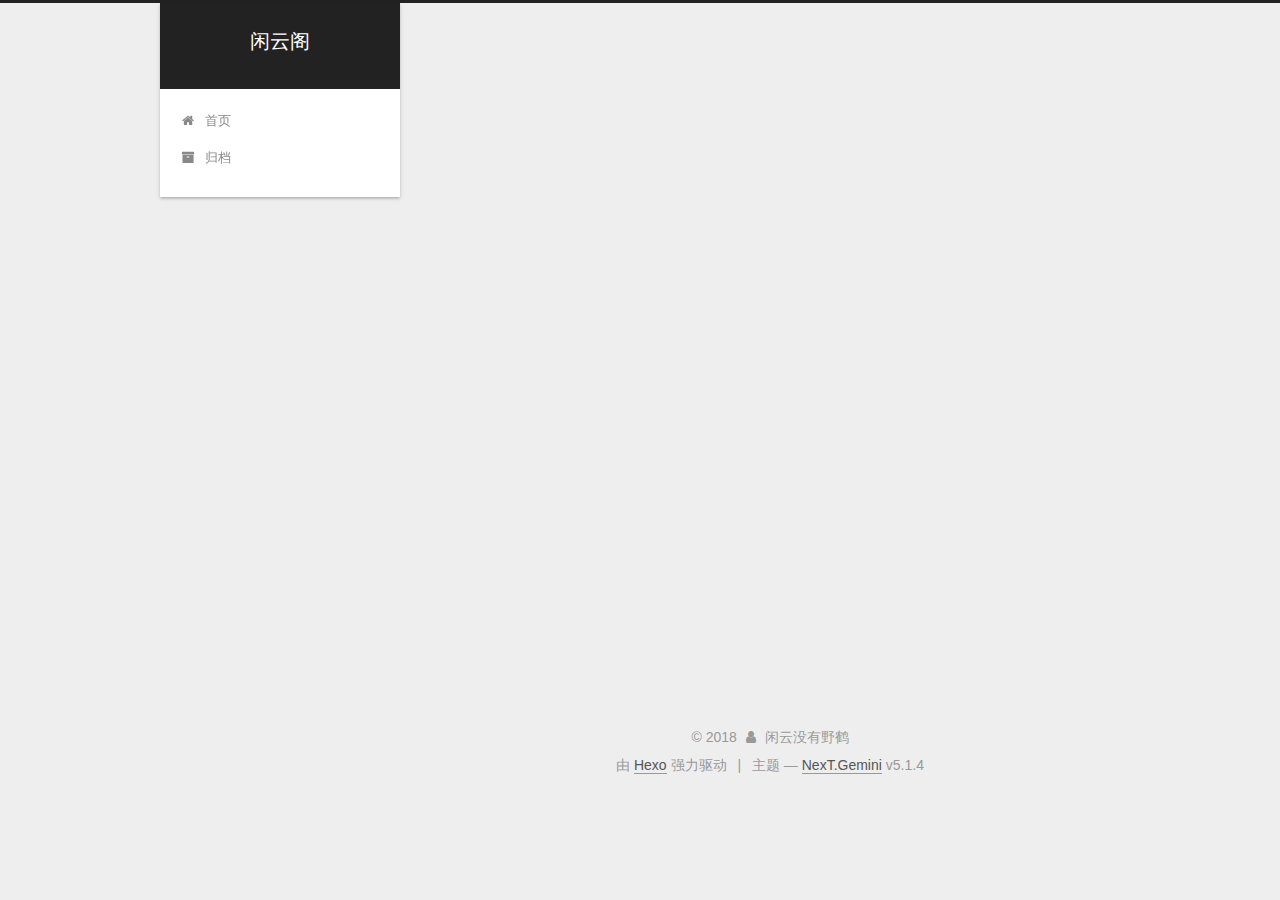
<file: categories/life/index.html>
<!DOCTYPE html>



  


<html class="theme-next gemini use-motion" lang="zh-Hans">
<head><meta name="generator" content="Hexo 3.8.0">
  <meta charset="UTF-8">
<meta http-equiv="X-UA-Compatible" content="IE=edge">
<meta name="viewport" content="width=device-width, initial-scale=1, maximum-scale=1">
<meta name="theme-color" content="#222">









<meta http-equiv="Cache-Control" content="no-transform">
<meta http-equiv="Cache-Control" content="no-siteapp">
















  
  
  <link href="/lib/fancybox/source/jquery.fancybox.css?v=2.1.5" rel="stylesheet" type="text/css">







<link href="/lib/font-awesome/css/font-awesome.min.css?v=4.6.2" rel="stylesheet" type="text/css">

<link href="/css/main.css?v=5.1.4" rel="stylesheet" type="text/css">


  <link rel="apple-touch-icon" sizes="180x180" href="/images/apple-touch-icon-next.png?v=5.1.4">


  <link rel="icon" type="image/png" sizes="32x32" href="/images/favicon-32x32-next.png?v=5.1.4">


  <link rel="icon" type="image/png" sizes="16x16" href="/images/favicon-16x16-next.png?v=5.1.4">


  <link rel="mask-icon" href="/images/logo.svg?v=5.1.4" color="#222">





  <meta name="keywords" content="Hexo, NexT">










<meta name="description" content="体制内的苦逼码农">
<meta property="og:type" content="website">
<meta property="og:title" content="闲云阁">
<meta property="og:url" content="http://yoursite.com/categories/life/index.html">
<meta property="og:site_name" content="闲云阁">
<meta property="og:description" content="体制内的苦逼码农">
<meta property="og:locale" content="zh-Hans">
<meta name="twitter:card" content="summary">
<meta name="twitter:title" content="闲云阁">
<meta name="twitter:description" content="体制内的苦逼码农">



<script type="text/javascript" id="hexo.configurations">
  var NexT = window.NexT || {};
  var CONFIG = {
    root: '/',
    scheme: 'Gemini',
    version: '5.1.4',
    sidebar: {"position":"left","display":"post","offset":12,"b2t":false,"scrollpercent":false,"onmobile":false},
    fancybox: true,
    tabs: true,
    motion: {"enable":true,"async":false,"transition":{"post_block":"fadeIn","post_header":"slideDownIn","post_body":"slideDownIn","coll_header":"slideLeftIn","sidebar":"slideUpIn"}},
    duoshuo: {
      userId: '0',
      author: '博主'
    },
    algolia: {
      applicationID: '',
      apiKey: '',
      indexName: '',
      hits: {"per_page":10},
      labels: {"input_placeholder":"Search for Posts","hits_empty":"We didn't find any results for the search: ${query}","hits_stats":"${hits} results found in ${time} ms"}
    }
  };
</script>



  <link rel="canonical" href="http://yoursite.com/categories/life/">





  <title>分类: 生活感悟 | 闲云阁</title>
  








</head>

<body itemscope="" itemtype="http://schema.org/WebPage" lang="zh-Hans">

  
  
    
  

  <div class="container sidebar-position-left ">
    <div class="headband"></div>

    <header id="header" class="header" itemscope="" itemtype="http://schema.org/WPHeader">
      <div class="header-inner"><div class="site-brand-wrapper">
  <div class="site-meta ">
    

    <div class="custom-logo-site-title">
      <a href="/" class="brand" rel="start">
        <span class="logo-line-before"><i></i></span>
        <span class="site-title">闲云阁</span>
        <span class="logo-line-after"><i></i></span>
      </a>
    </div>
      
        <p class="site-subtitle"></p>
      
  </div>

  <div class="site-nav-toggle">
    <button>
      <span class="btn-bar"></span>
      <span class="btn-bar"></span>
      <span class="btn-bar"></span>
    </button>
  </div>
</div>

<nav class="site-nav">
  

  
    <ul id="menu" class="menu">
      
        
        <li class="menu-item menu-item-home">
          <a href="/" rel="section">
            
              <i class="menu-item-icon fa fa-fw fa-home"></i> <br>
            
            首页
          </a>
        </li>
      
        
        <li class="menu-item menu-item-archives">
          <a href="/archives/" rel="section">
            
              <i class="menu-item-icon fa fa-fw fa-archive"></i> <br>
            
            归档
          </a>
        </li>
      

      
    </ul>
  

  
</nav>



 </div>
    </header>

    <main id="main" class="main">
      <div class="main-inner">
        <div class="content-wrap">
          <div id="content" class="content">
            

  
  
  
  <div class="post-block category">

    <div id="posts" class="posts-collapse">
      <div class="collection-title">
        <h1>生活感悟<small>分类</small>
        </h1>
      </div>

      
        

  <article class="post post-type-normal" itemscope="" itemtype="http://schema.org/Article">
    <header class="post-header">

      <h2 class="post-title">
        
            <a class="post-title-link" href="/2016/03/16/MyLastHome/" itemprop="url">
              
                <span itemprop="name">Github——我最后的网络家园</span>
              
            </a>
        
      </h2>

      <div class="post-meta">
        <time class="post-time" itemprop="dateCreated" datetime="2016-03-16T23:14:00+08:00" content="2016-03-16">
          03-16
        </time>
      </div>

    </header>
  </article>


      
    </div>

  </div>
  
  
  

  



          </div>
          


          

        </div>
        
          
  
  <div class="sidebar-toggle">
    <div class="sidebar-toggle-line-wrap">
      <span class="sidebar-toggle-line sidebar-toggle-line-first"></span>
      <span class="sidebar-toggle-line sidebar-toggle-line-middle"></span>
      <span class="sidebar-toggle-line sidebar-toggle-line-last"></span>
    </div>
  </div>

  <aside id="sidebar" class="sidebar">
    
    <div class="sidebar-inner">

      

      

      <section class="site-overview-wrap sidebar-panel sidebar-panel-active">
        <div class="site-overview">
          <div class="site-author motion-element" itemprop="author" itemscope="" itemtype="http://schema.org/Person">
            
              <img class="site-author-image" itemprop="image" src="/images/avatar.png" alt="闲云没有野鹤">
            
              <p class="site-author-name" itemprop="name">闲云没有野鹤</p>
              <p class="site-description motion-element" itemprop="description">体制内的苦逼码农</p>
          </div>

          <nav class="site-state motion-element">

            
              <div class="site-state-item site-state-posts">
              
                <a href="/archives/">
              
                  <span class="site-state-item-count">1</span>
                  <span class="site-state-item-name">日志</span>
                </a>
              </div>
            

            
              
              
              <div class="site-state-item site-state-categories">
                <a href="/categories/index.html">
                  <span class="site-state-item-count">1</span>
                  <span class="site-state-item-name">分类</span>
                </a>
              </div>
            

            
              
              
              <div class="site-state-item site-state-tags">
                <a href="/tags/index.html">
                  <span class="site-state-item-count">1</span>
                  <span class="site-state-item-name">标签</span>
                </a>
              </div>
            

          </nav>

          

          

          
          

          
          

          

        </div>
      </section>

      

      

    </div>
  </aside>


        
      </div>
    </main>

    <footer id="footer" class="footer">
      <div class="footer-inner">
        <div class="copyright">&copy; <span itemprop="copyrightYear">2018</span>
  <span class="with-love">
    <i class="fa fa-user"></i>
  </span>
  <span class="author" itemprop="copyrightHolder">闲云没有野鹤</span>

  
</div>


  <div class="powered-by">由 <a class="theme-link" target="_blank" href="https://hexo.io">Hexo</a> 强力驱动</div>



  <span class="post-meta-divider">|</span>



  <div class="theme-info">主题 &mdash; <a class="theme-link" target="_blank" href="https://github.com/iissnan/hexo-theme-next">NexT.Gemini</a> v5.1.4</div>




        







        
      </div>
    </footer>

    
      <div class="back-to-top">
        <i class="fa fa-arrow-up"></i>
        
      </div>
    

    

  </div>

  

<script type="text/javascript">
  if (Object.prototype.toString.call(window.Promise) !== '[object Function]') {
    window.Promise = null;
  }
</script>









  












  
  
    <script type="text/javascript" src="/lib/jquery/index.js?v=2.1.3"></script>
  

  
  
    <script type="text/javascript" src="/lib/fastclick/lib/fastclick.min.js?v=1.0.6"></script>
  

  
  
    <script type="text/javascript" src="/lib/jquery_lazyload/jquery.lazyload.js?v=1.9.7"></script>
  

  
  
    <script type="text/javascript" src="/lib/velocity/velocity.min.js?v=1.2.1"></script>
  

  
  
    <script type="text/javascript" src="/lib/velocity/velocity.ui.min.js?v=1.2.1"></script>
  

  
  
    <script type="text/javascript" src="/lib/fancybox/source/jquery.fancybox.pack.js?v=2.1.5"></script>
  


  


  <script type="text/javascript" src="/js/src/utils.js?v=5.1.4"></script>

  <script type="text/javascript" src="/js/src/motion.js?v=5.1.4"></script>



  
  


  <script type="text/javascript" src="/js/src/affix.js?v=5.1.4"></script>

  <script type="text/javascript" src="/js/src/schemes/pisces.js?v=5.1.4"></script>



  

  


  <script type="text/javascript" src="/js/src/bootstrap.js?v=5.1.4"></script>



  


  




	





  





  












  





  

  

  

  
  

  

  

  

</body>
</html>
</file>
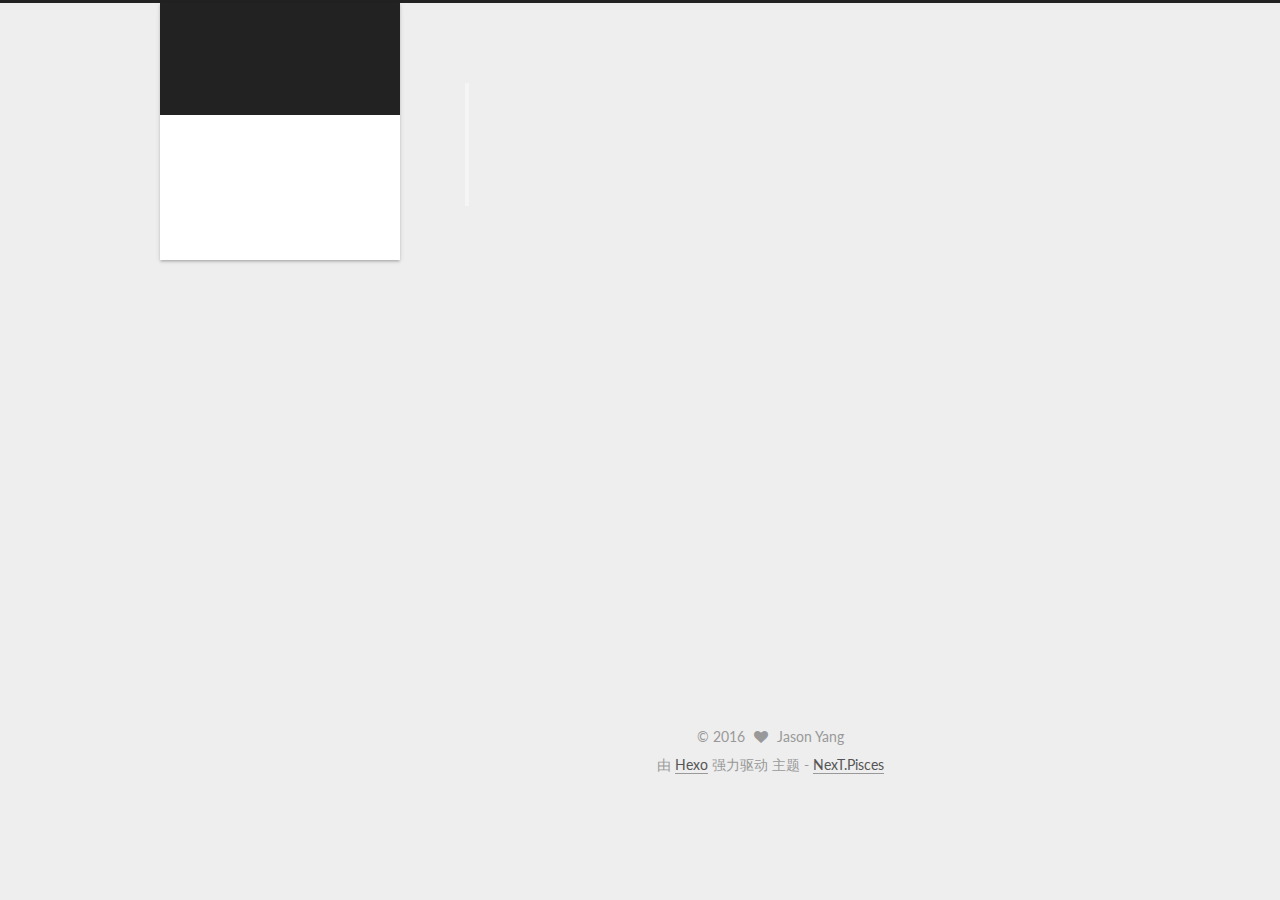
<file: categories/生活感悟/index.html>
<!doctype html>



  


<html class="theme-next pisces use-motion">
<head>
  <meta charset="UTF-8"/>
<meta http-equiv="X-UA-Compatible" content="IE=edge,chrome=1" />
<meta name="viewport" content="width=device-width, initial-scale=1, maximum-scale=1"/>



<meta http-equiv="Cache-Control" content="no-transform" />
<meta http-equiv="Cache-Control" content="no-siteapp" />












  <link href="/vendors/fancybox/source/jquery.fancybox.css?v=2.1.5" rel="stylesheet" type="text/css"/>




  <link href="//fonts.googleapis.com/css?family=Lato:300,400,700,400italic&subset=latin,latin-ext" rel="stylesheet" type="text/css">



<link href="/vendors/font-awesome/css/font-awesome.min.css?v=4.4.0" rel="stylesheet" type="text/css" />

<link href="/css/main.css?v=0.5.0" rel="stylesheet" type="text/css" />


  <meta name="keywords" content="Hexo, NexT" />








  <link rel="shortcut icon" type="image/x-icon" href="/favicon.ico?v=0.5.0" />






<meta name="description" content="神奇国度小屁民">
<meta property="og:type" content="website">
<meta property="og:title" content="闲云阁">
<meta property="og:url" content="http://yoursite.com/categories/生活感悟/index.html">
<meta property="og:site_name" content="闲云阁">
<meta property="og:description" content="神奇国度小屁民">
<meta name="twitter:card" content="summary">
<meta name="twitter:title" content="闲云阁">
<meta name="twitter:description" content="神奇国度小屁民">



<script type="text/javascript" id="hexo.configuration">
  var NexT = window.NexT || {};
  var CONFIG = {
    scheme: 'Pisces',
    sidebar: {"position":"left","display":"post"},
    fancybox: true,
    motion: true,
    duoshuo: {
      userId: 0,
      author: '博主'
    }
  };
</script>

  <title> 分类: 生活感悟 | 闲云阁 </title>
</head>

<body itemscope itemtype="http://schema.org/WebPage" lang="zh-Hans">

  










  
  
    
  

  <div class="container one-collumn sidebar-position-left  ">
    <div class="headband"></div>

    <header id="header" class="header" itemscope itemtype="http://schema.org/WPHeader">
      <div class="header-inner"><div class="site-meta ">
  

  <div class="custom-logo-site-title">
    <a href="/"  class="brand" rel="start">
      <span class="logo-line-before"><i></i></span>
      <span class="site-title">闲云阁</span>
      <span class="logo-line-after"><i></i></span>
    </a>
  </div>
  <p class="site-subtitle">我最后的博客家园</p>
</div>

<div class="site-nav-toggle">
  <button>
    <span class="btn-bar"></span>
    <span class="btn-bar"></span>
    <span class="btn-bar"></span>
  </button>
</div>

<nav class="site-nav">
  

  
    <ul id="menu" class="menu">
      
        
        <li class="menu-item menu-item-home">
          <a href="/" rel="section">
            
              <i class="menu-item-icon fa fa-home fa-fw"></i> <br />
            
            首页
          </a>
        </li>
      
        
        <li class="menu-item menu-item-archives">
          <a href="/archives" rel="section">
            
              <i class="menu-item-icon fa fa-archive fa-fw"></i> <br />
            
            归档
          </a>
        </li>
      
        
        <li class="menu-item menu-item-tags">
          <a href="/tags" rel="section">
            
              <i class="menu-item-icon fa fa-tags fa-fw"></i> <br />
            
            标签
          </a>
        </li>
      

      
    </ul>
  

  
</nav>

 </div>
    </header>

    <main id="main" class="main">
      <div class="main-inner">
        <div class="content-wrap">
          <div id="content" class="content">
            

  <section id="posts" class="posts-collapse">
    <div class="collection-title">
      <h2 >
        生活感悟
        <small>分类</small>
      </h2>
    </div>

    
      

  <article class="post post-type-normal" itemscope itemtype="http://schema.org/Article">
    <header class="post-header">

      <h1 class="post-title">
        
            <a class="post-title-link" href="/2016/03/16/MyLastHome/" itemprop="url">
              
                <span itemprop="name">希望这里是我最后的博客家园</span>
              
            </a>
        
      </h1>

      <div class="post-meta">
        <time class="post-time" itemprop="dateCreated"
              datetime="2016-03-16T23:14:00+08:00"
              content="2016-03-16" >
          03-16
        </time>
      </div>

    </header>
  </article>


    
  </section>

  



          </div>
          


          

        </div>
        
          
  
  <div class="sidebar-toggle">
    <div class="sidebar-toggle-line-wrap">
      <span class="sidebar-toggle-line sidebar-toggle-line-first"></span>
      <span class="sidebar-toggle-line sidebar-toggle-line-middle"></span>
      <span class="sidebar-toggle-line sidebar-toggle-line-last"></span>
    </div>
  </div>

  <aside id="sidebar" class="sidebar">
    <div class="sidebar-inner">

      

      

      <section class="site-overview sidebar-panel  sidebar-panel-active ">
        <div class="site-author motion-element" itemprop="author" itemscope itemtype="http://schema.org/Person">
          <img class="site-author-image" itemprop="image"
               src="/images/avatar.png"
               alt="Jason Yang" />
          <p class="site-author-name" itemprop="name">Jason Yang</p>
          <p class="site-description motion-element" itemprop="description">神奇国度小屁民</p>
        </div>
        <nav class="site-state motion-element">
          <div class="site-state-item site-state-posts">
            <a href="/archives">
              <span class="site-state-item-count">1</span>
              <span class="site-state-item-name">日志</span>
            </a>
          </div>

          
            <div class="site-state-item site-state-categories">
              
                <span class="site-state-item-count">1</span>
                <span class="site-state-item-name">分类</span>
              
            </div>
          

          
            <div class="site-state-item site-state-tags">
              <a href="/tags">
                <span class="site-state-item-count">1</span>
                <span class="site-state-item-name">标签</span>
              </a>
            </div>
          

        </nav>

        

        <div class="links-of-author motion-element">
          
        </div>

        
        

        
        <div class="links-of-blogroll motion-element">
          
        </div>

      </section>

      

    </div>
  </aside>


        
      </div>
    </main>

    <footer id="footer" class="footer">
      <div class="footer-inner">
        <div class="copyright" >
  
  &copy; 
  <span itemprop="copyrightYear">2016</span>
  <span class="with-love">
    <i class="fa fa-heart"></i>
  </span>
  <span class="author" itemprop="copyrightHolder">Jason Yang</span>
</div>

<div class="powered-by">
  由 <a class="theme-link" href="http://hexo.io">Hexo</a> 强力驱动
</div>

<div class="theme-info">
  主题 -
  <a class="theme-link" href="https://github.com/iissnan/hexo-theme-next">
    NexT.Pisces
  </a>
</div>



      </div>
    </footer>

    <div class="back-to-top">
      <i class="fa fa-arrow-up"></i>
    </div>
  </div>

  


  




<script type="text/javascript">
  if (Object.prototype.toString.call(window.Promise) !== '[object Function]') {
    window.Promise = null;
  }
</script>


  <script type="text/javascript" src="/vendors/jquery/index.js?v=2.1.3"></script>

  <script type="text/javascript" src="/vendors/fastclick/lib/fastclick.min.js?v=1.0.6"></script>

  <script type="text/javascript" src="/vendors/jquery_lazyload/jquery.lazyload.js?v=1.9.7"></script>

  <script type="text/javascript" src="/vendors/velocity/velocity.min.js"></script>

  <script type="text/javascript" src="/vendors/velocity/velocity.ui.min.js"></script>

  <script type="text/javascript" src="/vendors/fancybox/source/jquery.fancybox.pack.js"></script>


  


  <script type="text/javascript" src="/js/src/utils.js?v=0.5.0"></script>

  <script type="text/javascript" src="/js/src/motion.js?v=0.5.0"></script>



  
  


  <script type="text/javascript" src="/js/src/affix.js?v=0.5.0"></script>

  <script type="text/javascript" src="/js/src/schemes/pisces.js?v=0.5.0"></script>



  

  


  <script type="text/javascript" src="/js/src/bootstrap.js?v=0.5.0"></script>



  

  
    
  

  <script type="text/javascript">
    var duoshuoQuery = {short_name:"amazingyang"};
    (function() {
      var ds = document.createElement('script');
      ds.type = 'text/javascript';ds.async = true;
      ds.id = 'duoshuo-script';
      ds.src = (document.location.protocol == 'https:' ? 'https:' : 'http:') + '//static.duoshuo.com/embed.js';
      ds.charset = 'UTF-8';
      (document.getElementsByTagName('head')[0]
      || document.getElementsByTagName('body')[0]).appendChild(ds);
    })();
  </script>

  
    
  





  
  
  

  

  
  <script src="https://cdn1.lncld.net/static/js/av-core-mini-0.6.1.js"></script>
  <script>AV.initialize("enhGLC6tcQsipE0cjYj1V8TU-gzGzoHsz", "TL9LAkPBVkYFWmzT7JnH8MJP");</script>
  <script>
    function showTime(Counter) {
      var query = new AV.Query(Counter);
      var entries = [];
      var $visitors = $(".leancloud_visitors");

      $visitors.each(function () {
        entries.push( $(this).attr("id").trim() );
      });

      query.containedIn('url', entries);
      query.find()
        .done(function (results) {
          var COUNT_CONTAINER_REF = '.leancloud-visitors-count';

          if (results.length === 0) {
            $visitors.find(COUNT_CONTAINER_REF).text(0);
            return;
          }

          for (var i = 0; i < results.length; i++) {
            var item = results[i];
            var url = item.get('url');
            var time = item.get('time');
            var element = document.getElementById(url);

            $(element).find(COUNT_CONTAINER_REF).text(time);
          }
        })
        .fail(function (object, error) {
          console.log("Error: " + error.code + " " + error.message);
        });
    }

    function addCount(Counter) {
      var $visitors = $(".leancloud_visitors");
      var url = $visitors.attr('id').trim();
      var title = $visitors.attr('data-flag-title').trim();
      var query = new AV.Query(Counter);

      query.equalTo("url", url);
      query.find({
        success: function(results) {
          if (results.length > 0) {
            var counter = results[0];
            counter.fetchWhenSave(true);
            counter.increment("time");
            counter.save(null, {
              success: function(counter) {
                var $element = $(document.getElementById(url));
                $element.find('.leancloud-visitors-count').text(counter.get('time'));
              },
              error: function(counter, error) {
                console.log('Failed to save Visitor num, with error message: ' + error.message);
              }
            });
          } else {
            var newcounter = new Counter();
            newcounter.set("title", title);
            newcounter.set("url", url);
            newcounter.set("time", 1);
            newcounter.save(null, {
              success: function(newcounter) {
                var $element = $(document.getElementById(url));
                $element.find('.leancloud-visitors-count').text(newcounter.get('time'));
              },
              error: function(newcounter, error) {
                console.log('Failed to create');
              }
            });
          }
        },
        error: function(error) {
          console.log('Error:' + error.code + " " + error.message);
        }
      });
    }

    $(function() {
      var Counter = AV.Object.extend("Counter");
      if ($('.leancloud_visitors').length == 1) {
        addCount(Counter);
      } else if ($('.post-title-link').length > 1) {
        showTime(Counter);
      }
    });
  </script>




</body>
</html>
</file>
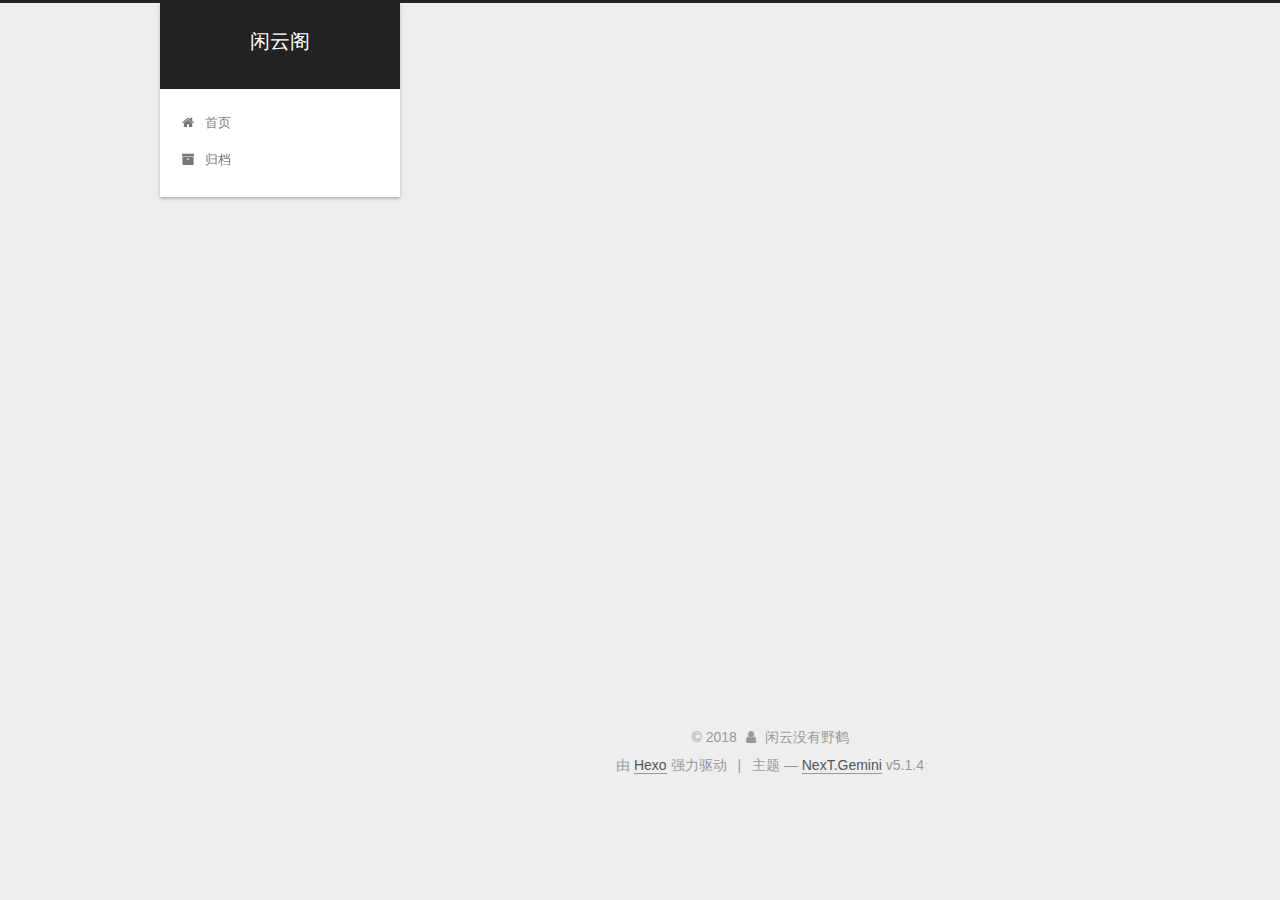
<file: tags/个人网站/index.html>
<!DOCTYPE html>



  


<html class="theme-next gemini use-motion" lang="zh-Hans">
<head><meta name="generator" content="Hexo 3.8.0">
  <meta charset="UTF-8">
<meta http-equiv="X-UA-Compatible" content="IE=edge">
<meta name="viewport" content="width=device-width, initial-scale=1, maximum-scale=1">
<meta name="theme-color" content="#222">









<meta http-equiv="Cache-Control" content="no-transform">
<meta http-equiv="Cache-Control" content="no-siteapp">
















  
  
  <link href="/lib/fancybox/source/jquery.fancybox.css?v=2.1.5" rel="stylesheet" type="text/css">







<link href="/lib/font-awesome/css/font-awesome.min.css?v=4.6.2" rel="stylesheet" type="text/css">

<link href="/css/main.css?v=5.1.4" rel="stylesheet" type="text/css">


  <link rel="apple-touch-icon" sizes="180x180" href="/images/apple-touch-icon-next.png?v=5.1.4">


  <link rel="icon" type="image/png" sizes="32x32" href="/images/favicon-32x32-next.png?v=5.1.4">


  <link rel="icon" type="image/png" sizes="16x16" href="/images/favicon-16x16-next.png?v=5.1.4">


  <link rel="mask-icon" href="/images/logo.svg?v=5.1.4" color="#222">





  <meta name="keywords" content="Hexo, NexT">










<meta name="description" content="体制内的苦逼码农">
<meta property="og:type" content="website">
<meta property="og:title" content="闲云阁">
<meta property="og:url" content="http://yoursite.com/tags/个人网站/index.html">
<meta property="og:site_name" content="闲云阁">
<meta property="og:description" content="体制内的苦逼码农">
<meta property="og:locale" content="zh-Hans">
<meta name="twitter:card" content="summary">
<meta name="twitter:title" content="闲云阁">
<meta name="twitter:description" content="体制内的苦逼码农">



<script type="text/javascript" id="hexo.configurations">
  var NexT = window.NexT || {};
  var CONFIG = {
    root: '/',
    scheme: 'Gemini',
    version: '5.1.4',
    sidebar: {"position":"left","display":"post","offset":12,"b2t":false,"scrollpercent":false,"onmobile":false},
    fancybox: true,
    tabs: true,
    motion: {"enable":true,"async":false,"transition":{"post_block":"fadeIn","post_header":"slideDownIn","post_body":"slideDownIn","coll_header":"slideLeftIn","sidebar":"slideUpIn"}},
    duoshuo: {
      userId: '0',
      author: '博主'
    },
    algolia: {
      applicationID: '',
      apiKey: '',
      indexName: '',
      hits: {"per_page":10},
      labels: {"input_placeholder":"Search for Posts","hits_empty":"We didn't find any results for the search: ${query}","hits_stats":"${hits} results found in ${time} ms"}
    }
  };
</script>



  <link rel="canonical" href="http://yoursite.com/tags/个人网站/">





  <title>标签: 个人网站 | 闲云阁</title>
  








</head>

<body itemscope="" itemtype="http://schema.org/WebPage" lang="zh-Hans">

  
  
    
  

  <div class="container sidebar-position-left ">
    <div class="headband"></div>

    <header id="header" class="header" itemscope="" itemtype="http://schema.org/WPHeader">
      <div class="header-inner"><div class="site-brand-wrapper">
  <div class="site-meta ">
    

    <div class="custom-logo-site-title">
      <a href="/" class="brand" rel="start">
        <span class="logo-line-before"><i></i></span>
        <span class="site-title">闲云阁</span>
        <span class="logo-line-after"><i></i></span>
      </a>
    </div>
      
        <p class="site-subtitle"></p>
      
  </div>

  <div class="site-nav-toggle">
    <button>
      <span class="btn-bar"></span>
      <span class="btn-bar"></span>
      <span class="btn-bar"></span>
    </button>
  </div>
</div>

<nav class="site-nav">
  

  
    <ul id="menu" class="menu">
      
        
        <li class="menu-item menu-item-home">
          <a href="/" rel="section">
            
              <i class="menu-item-icon fa fa-fw fa-home"></i> <br>
            
            首页
          </a>
        </li>
      
        
        <li class="menu-item menu-item-archives">
          <a href="/archives/" rel="section">
            
              <i class="menu-item-icon fa fa-fw fa-archive"></i> <br>
            
            归档
          </a>
        </li>
      

      
    </ul>
  

  
</nav>



 </div>
    </header>

    <main id="main" class="main">
      <div class="main-inner">
        <div class="content-wrap">
          <div id="content" class="content">
            

  
  
  
  <div class="post-block tag">

    <div id="posts" class="posts-collapse">
      <div class="collection-title">
        <h1>个人网站<small>标签</small>
        </h1>
      </div>

      
        

  <article class="post post-type-normal" itemscope="" itemtype="http://schema.org/Article">
    <header class="post-header">

      <h2 class="post-title">
        
            <a class="post-title-link" href="/2016/03/16/MyLastHome/" itemprop="url">
              
                <span itemprop="name">Github——我最后的网络家园</span>
              
            </a>
        
      </h2>

      <div class="post-meta">
        <time class="post-time" itemprop="dateCreated" datetime="2016-03-16T23:14:00+08:00" content="2016-03-16">
          03-16
        </time>
      </div>

    </header>
  </article>


      
    </div>

  </div>
  
  
  

  


          </div>
          


          

        </div>
        
          
  
  <div class="sidebar-toggle">
    <div class="sidebar-toggle-line-wrap">
      <span class="sidebar-toggle-line sidebar-toggle-line-first"></span>
      <span class="sidebar-toggle-line sidebar-toggle-line-middle"></span>
      <span class="sidebar-toggle-line sidebar-toggle-line-last"></span>
    </div>
  </div>

  <aside id="sidebar" class="sidebar">
    
    <div class="sidebar-inner">

      

      

      <section class="site-overview-wrap sidebar-panel sidebar-panel-active">
        <div class="site-overview">
          <div class="site-author motion-element" itemprop="author" itemscope="" itemtype="http://schema.org/Person">
            
              <img class="site-author-image" itemprop="image" src="/images/avatar.png" alt="闲云没有野鹤">
            
              <p class="site-author-name" itemprop="name">闲云没有野鹤</p>
              <p class="site-description motion-element" itemprop="description">体制内的苦逼码农</p>
          </div>

          <nav class="site-state motion-element">

            
              <div class="site-state-item site-state-posts">
              
                <a href="/archives/">
              
                  <span class="site-state-item-count">1</span>
                  <span class="site-state-item-name">日志</span>
                </a>
              </div>
            

            
              
              
              <div class="site-state-item site-state-categories">
                <a href="/categories/index.html">
                  <span class="site-state-item-count">1</span>
                  <span class="site-state-item-name">分类</span>
                </a>
              </div>
            

            
              
              
              <div class="site-state-item site-state-tags">
                <a href="/tags/index.html">
                  <span class="site-state-item-count">1</span>
                  <span class="site-state-item-name">标签</span>
                </a>
              </div>
            

          </nav>

          

          

          
          

          
          

          

        </div>
      </section>

      

      

    </div>
  </aside>


        
      </div>
    </main>

    <footer id="footer" class="footer">
      <div class="footer-inner">
        <div class="copyright">&copy; <span itemprop="copyrightYear">2018</span>
  <span class="with-love">
    <i class="fa fa-user"></i>
  </span>
  <span class="author" itemprop="copyrightHolder">闲云没有野鹤</span>

  
</div>


  <div class="powered-by">由 <a class="theme-link" target="_blank" href="https://hexo.io">Hexo</a> 强力驱动</div>



  <span class="post-meta-divider">|</span>



  <div class="theme-info">主题 &mdash; <a class="theme-link" target="_blank" href="https://github.com/iissnan/hexo-theme-next">NexT.Gemini</a> v5.1.4</div>




        







        
      </div>
    </footer>

    
      <div class="back-to-top">
        <i class="fa fa-arrow-up"></i>
        
      </div>
    

    

  </div>

  

<script type="text/javascript">
  if (Object.prototype.toString.call(window.Promise) !== '[object Function]') {
    window.Promise = null;
  }
</script>









  












  
  
    <script type="text/javascript" src="/lib/jquery/index.js?v=2.1.3"></script>
  

  
  
    <script type="text/javascript" src="/lib/fastclick/lib/fastclick.min.js?v=1.0.6"></script>
  

  
  
    <script type="text/javascript" src="/lib/jquery_lazyload/jquery.lazyload.js?v=1.9.7"></script>
  

  
  
    <script type="text/javascript" src="/lib/velocity/velocity.min.js?v=1.2.1"></script>
  

  
  
    <script type="text/javascript" src="/lib/velocity/velocity.ui.min.js?v=1.2.1"></script>
  

  
  
    <script type="text/javascript" src="/lib/fancybox/source/jquery.fancybox.pack.js?v=2.1.5"></script>
  


  


  <script type="text/javascript" src="/js/src/utils.js?v=5.1.4"></script>

  <script type="text/javascript" src="/js/src/motion.js?v=5.1.4"></script>



  
  


  <script type="text/javascript" src="/js/src/affix.js?v=5.1.4"></script>

  <script type="text/javascript" src="/js/src/schemes/pisces.js?v=5.1.4"></script>



  

  


  <script type="text/javascript" src="/js/src/bootstrap.js?v=5.1.4"></script>



  


  




	





  





  












  





  

  

  

  
  

  

  

  

</body>
</html>
</file>
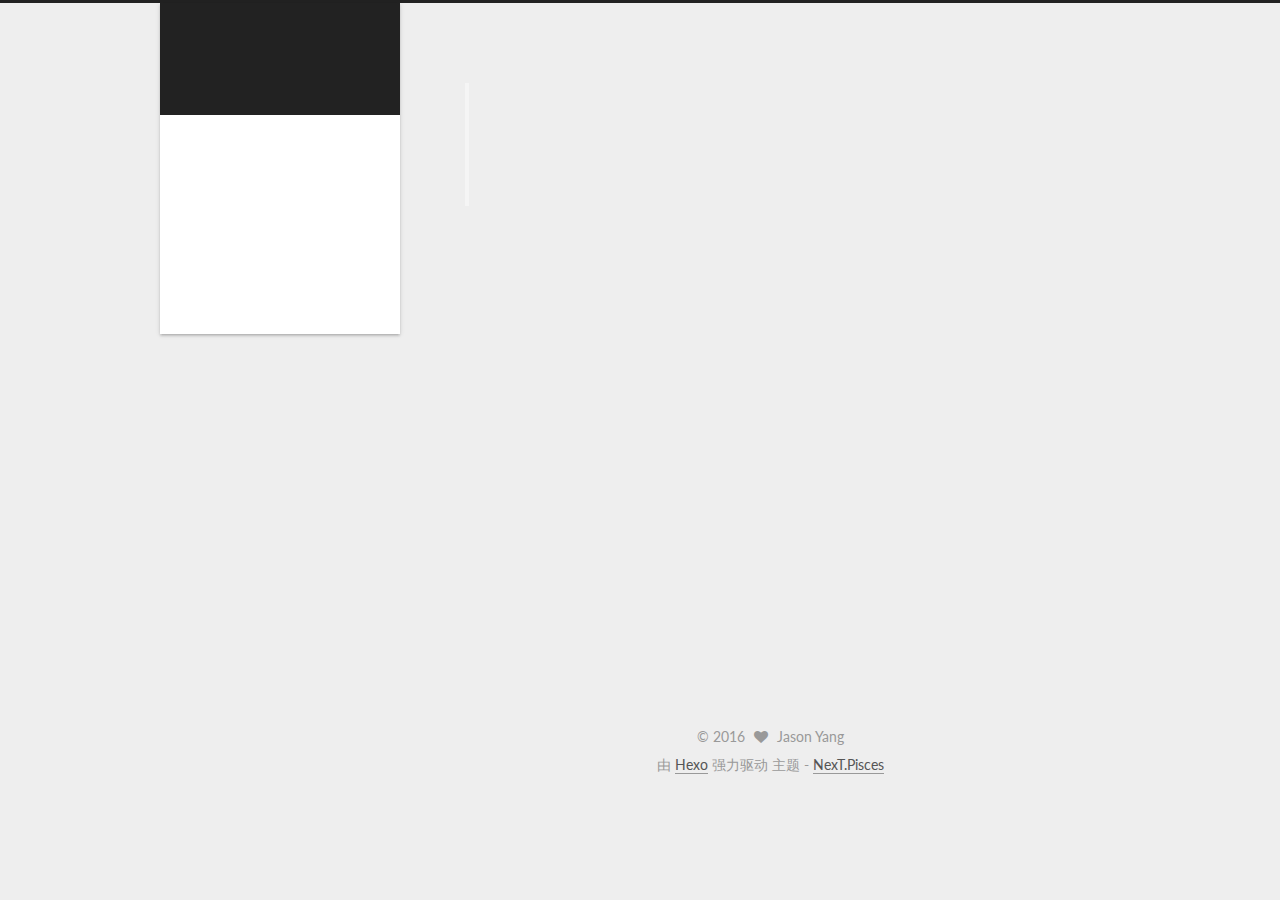
<file: tags/博客/index.html>
<!doctype html>



  


<html class="theme-next pisces use-motion">
<head>
  <meta charset="UTF-8"/>
<meta http-equiv="X-UA-Compatible" content="IE=edge,chrome=1" />
<meta name="viewport" content="width=device-width, initial-scale=1, maximum-scale=1"/>



<meta http-equiv="Cache-Control" content="no-transform" />
<meta http-equiv="Cache-Control" content="no-siteapp" />












  <link href="/vendors/fancybox/source/jquery.fancybox.css?v=2.1.5" rel="stylesheet" type="text/css"/>




  <link href="//fonts.googleapis.com/css?family=Lato:300,400,700,400italic&subset=latin,latin-ext" rel="stylesheet" type="text/css">



<link href="/vendors/font-awesome/css/font-awesome.min.css?v=4.4.0" rel="stylesheet" type="text/css" />

<link href="/css/main.css?v=0.5.0" rel="stylesheet" type="text/css" />


  <meta name="keywords" content="Hexo, NexT" />








  <link rel="shortcut icon" type="image/x-icon" href="/favicon.ico?v=0.5.0" />






<meta name="description" content="神奇国度小屁民">
<meta property="og:type" content="website">
<meta property="og:title" content="闲云阁">
<meta property="og:url" content="http://yoursite.com/tags/博客/index.html">
<meta property="og:site_name" content="闲云阁">
<meta property="og:description" content="神奇国度小屁民">
<meta name="twitter:card" content="summary">
<meta name="twitter:title" content="闲云阁">
<meta name="twitter:description" content="神奇国度小屁民">



<script type="text/javascript" id="hexo.configuration">
  var NexT = window.NexT || {};
  var CONFIG = {
    scheme: 'Pisces',
    sidebar: {"position":"left","display":"post"},
    fancybox: true,
    motion: true,
    duoshuo: {
      userId: 6262981937703421000,
      author: '博主'
    }
  };
</script>

  <title> 标签: 博客 | 闲云阁 </title>
</head>

<body itemscope itemtype="http://schema.org/WebPage" lang="zh-Hans">

  










  
  
    
  

  <div class="container one-collumn sidebar-position-left  ">
    <div class="headband"></div>

    <header id="header" class="header" itemscope itemtype="http://schema.org/WPHeader">
      <div class="header-inner"><div class="site-meta ">
  

  <div class="custom-logo-site-title">
    <a href="/"  class="brand" rel="start">
      <span class="logo-line-before"><i></i></span>
      <span class="site-title">闲云阁</span>
      <span class="logo-line-after"><i></i></span>
    </a>
  </div>
  <p class="site-subtitle">我是一名码农，我来自云端。</p>
</div>

<div class="site-nav-toggle">
  <button>
    <span class="btn-bar"></span>
    <span class="btn-bar"></span>
    <span class="btn-bar"></span>
  </button>
</div>

<nav class="site-nav">
  

  
    <ul id="menu" class="menu">
      
        
        <li class="menu-item menu-item-home">
          <a href="/" rel="section">
            
              <i class="menu-item-icon fa fa-home fa-fw"></i> <br />
            
            首页
          </a>
        </li>
      
        
        <li class="menu-item menu-item-categories">
          <a href="/categories" rel="section">
            
              <i class="menu-item-icon fa fa-th fa-fw"></i> <br />
            
            分类
          </a>
        </li>
      
        
        <li class="menu-item menu-item-tags">
          <a href="/tags" rel="section">
            
              <i class="menu-item-icon fa fa-tags fa-fw"></i> <br />
            
            标签
          </a>
        </li>
      
        
        <li class="menu-item menu-item-archives">
          <a href="/archives" rel="section">
            
              <i class="menu-item-icon fa fa-archive fa-fw"></i> <br />
            
            归档
          </a>
        </li>
      
        
        <li class="menu-item menu-item-about">
          <a href="/about" rel="section">
            
              <i class="menu-item-icon fa fa-user fa-fw"></i> <br />
            
            关于
          </a>
        </li>
      

      
    </ul>
  

  
</nav>

 </div>
    </header>

    <main id="main" class="main">
      <div class="main-inner">
        <div class="content-wrap">
          <div id="content" class="content">
            

  <div id="posts" class="posts-collapse">
    <div class="collection-title">
      <h2 >
        博客
        <small>标签</small>
      </h2>
    </div>

    
      

  <article class="post post-type-normal" itemscope itemtype="http://schema.org/Article">
    <header class="post-header">

      <h1 class="post-title">
        
            <a class="post-title-link" href="/2016/03/16/MyLastHome/" itemprop="url">
              
                <span itemprop="name">Github——希望是我最后的网络家园</span>
              
            </a>
        
      </h1>

      <div class="post-meta">
        <time class="post-time" itemprop="dateCreated"
              datetime="2016-03-16T23:14:00+08:00"
              content="2016-03-16" >
          03-16
        </time>
      </div>

    </header>
  </article>


    
  </div>

  


          </div>
          


          

        </div>
        
          
  
  <div class="sidebar-toggle">
    <div class="sidebar-toggle-line-wrap">
      <span class="sidebar-toggle-line sidebar-toggle-line-first"></span>
      <span class="sidebar-toggle-line sidebar-toggle-line-middle"></span>
      <span class="sidebar-toggle-line sidebar-toggle-line-last"></span>
    </div>
  </div>

  <aside id="sidebar" class="sidebar">
    <div class="sidebar-inner">

      

      

      <section class="site-overview sidebar-panel  sidebar-panel-active ">
        <div class="site-author motion-element" itemprop="author" itemscope itemtype="http://schema.org/Person">
          <img class="site-author-image" itemprop="image"
               src="/images/avatar.png"
               alt="Jason Yang" />
          <p class="site-author-name" itemprop="name">Jason Yang</p>
          <p class="site-description motion-element" itemprop="description">神奇国度小屁民</p>
        </div>
        <nav class="site-state motion-element">
          <div class="site-state-item site-state-posts">
            <a href="/archives">
              <span class="site-state-item-count">1</span>
              <span class="site-state-item-name">日志</span>
            </a>
          </div>

          
            <div class="site-state-item site-state-categories">
              <a href="/categories">
                <span class="site-state-item-count">1</span>
                <span class="site-state-item-name">分类</span>
              </a>
            </div>
          

          
            <div class="site-state-item site-state-tags">
              <a href="/tags">
                <span class="site-state-item-count">1</span>
                <span class="site-state-item-name">标签</span>
              </a>
            </div>
          

        </nav>

        

        <div class="links-of-author motion-element">
          
        </div>

        
        

        
        <div class="links-of-blogroll motion-element">
          
        </div>

      </section>

      

    </div>
  </aside>


        
      </div>
    </main>

    <footer id="footer" class="footer">
      <div class="footer-inner">
        <div class="copyright" >
  
  &copy; 
  <span itemprop="copyrightYear">2016</span>
  <span class="with-love">
    <i class="fa fa-heart"></i>
  </span>
  <span class="author" itemprop="copyrightHolder">Jason Yang</span>
</div>

<div class="powered-by">
  由 <a class="theme-link" href="http://hexo.io">Hexo</a> 强力驱动
</div>

<div class="theme-info">
  主题 -
  <a class="theme-link" href="https://github.com/iissnan/hexo-theme-next">
    NexT.Pisces
  </a>
</div>



      </div>
    </footer>

    <div class="back-to-top">
      <i class="fa fa-arrow-up"></i>
    </div>
  </div>

  


  




<script type="text/javascript">
  if (Object.prototype.toString.call(window.Promise) !== '[object Function]') {
    window.Promise = null;
  }
</script>


  <script type="text/javascript" src="/vendors/jquery/index.js?v=2.1.3"></script>

  <script type="text/javascript" src="/vendors/fastclick/lib/fastclick.min.js?v=1.0.6"></script>

  <script type="text/javascript" src="/vendors/jquery_lazyload/jquery.lazyload.js?v=1.9.7"></script>

  <script type="text/javascript" src="/vendors/velocity/velocity.min.js"></script>

  <script type="text/javascript" src="/vendors/velocity/velocity.ui.min.js"></script>

  <script type="text/javascript" src="/vendors/fancybox/source/jquery.fancybox.pack.js"></script>


  


  <script type="text/javascript" src="/js/src/utils.js?v=0.5.0"></script>

  <script type="text/javascript" src="/js/src/motion.js?v=0.5.0"></script>



  
  


  <script type="text/javascript" src="/js/src/affix.js?v=0.5.0"></script>

  <script type="text/javascript" src="/js/src/schemes/pisces.js?v=0.5.0"></script>



  

  


  <script type="text/javascript" src="/js/src/bootstrap.js?v=0.5.0"></script>



  

  
    
  

  <script type="text/javascript">
    var duoshuoQuery = {short_name:"amazingyang"};
    (function() {
      var ds = document.createElement('script');
      ds.type = 'text/javascript';ds.async = true;
      ds.id = 'duoshuo-script';
      ds.src = (document.location.protocol == 'https:' ? 'https:' : 'http:') + '//static.duoshuo.com/embed.js';
      ds.charset = 'UTF-8';
      (document.getElementsByTagName('head')[0]
      || document.getElementsByTagName('body')[0]).appendChild(ds);
    })();
  </script>

  
    
      <script src="/vendors/ua-parser-js/dist/ua-parser.min.js"></script>
      <script src="/js/src/hook-duoshuo.js"></script>
    
  





  
  
  

  

  
  <script src="https://cdn1.lncld.net/static/js/av-core-mini-0.6.1.js"></script>
  <script>AV.initialize("enhGLC6tcQsipE0cjYj1V8TU-gzGzoHsz", "TL9LAkPBVkYFWmzT7JnH8MJP");</script>
  <script>
    function showTime(Counter) {
      var query = new AV.Query(Counter);
      var entries = [];
      var $visitors = $(".leancloud_visitors");

      $visitors.each(function () {
        entries.push( $(this).attr("id").trim() );
      });

      query.containedIn('url', entries);
      query.find()
        .done(function (results) {
          var COUNT_CONTAINER_REF = '.leancloud-visitors-count';

          if (results.length === 0) {
            $visitors.find(COUNT_CONTAINER_REF).text(0);
            return;
          }

          for (var i = 0; i < results.length; i++) {
            var item = results[i];
            var url = item.get('url');
            var time = item.get('time');
            var element = document.getElementById(url);

            $(element).find(COUNT_CONTAINER_REF).text(time);
          }
        })
        .fail(function (object, error) {
          console.log("Error: " + error.code + " " + error.message);
        });
    }

    function addCount(Counter) {
      var $visitors = $(".leancloud_visitors");
      var url = $visitors.attr('id').trim();
      var title = $visitors.attr('data-flag-title').trim();
      var query = new AV.Query(Counter);

      query.equalTo("url", url);
      query.find({
        success: function(results) {
          if (results.length > 0) {
            var counter = results[0];
            counter.fetchWhenSave(true);
            counter.increment("time");
            counter.save(null, {
              success: function(counter) {
                var $element = $(document.getElementById(url));
                $element.find('.leancloud-visitors-count').text(counter.get('time'));
              },
              error: function(counter, error) {
                console.log('Failed to save Visitor num, with error message: ' + error.message);
              }
            });
          } else {
            var newcounter = new Counter();
            newcounter.set("title", title);
            newcounter.set("url", url);
            newcounter.set("time", 1);
            newcounter.save(null, {
              success: function(newcounter) {
                var $element = $(document.getElementById(url));
                $element.find('.leancloud-visitors-count').text(newcounter.get('time'));
              },
              error: function(newcounter, error) {
                console.log('Failed to create');
              }
            });
          }
        },
        error: function(error) {
          console.log('Error:' + error.code + " " + error.message);
        }
      });
    }

    $(function() {
      var Counter = AV.Object.extend("Counter");
      if ($('.leancloud_visitors').length == 1) {
        addCount(Counter);
      } else if ($('.post-title-link').length > 1) {
        showTime(Counter);
      }
    });
  </script>




</body>
</html>
</file>
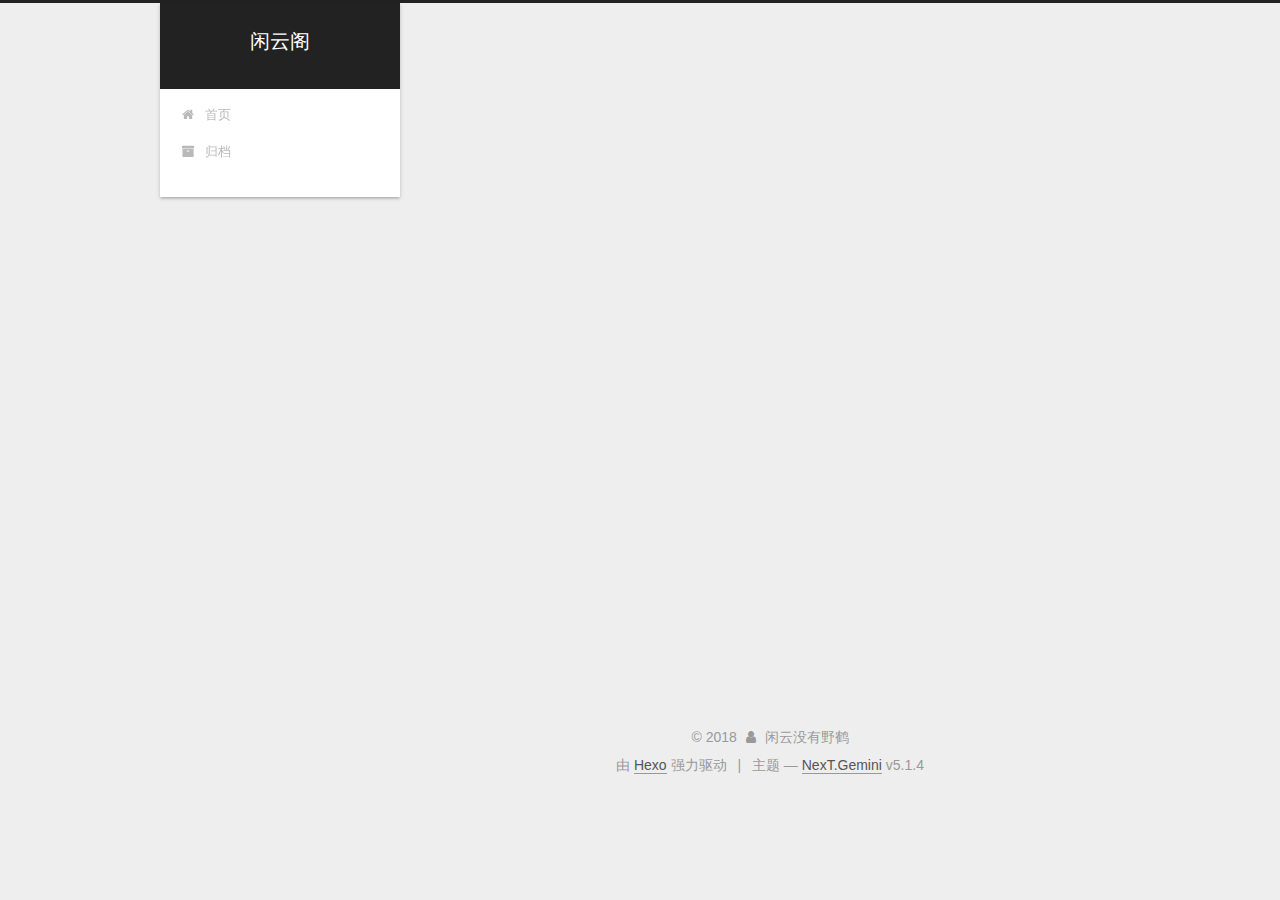
<file: archives/2016/03/index.html>
<!DOCTYPE html>



  


<html class="theme-next gemini use-motion" lang="zh-Hans">
<head><meta name="generator" content="Hexo 3.8.0">
  <meta charset="UTF-8">
<meta http-equiv="X-UA-Compatible" content="IE=edge">
<meta name="viewport" content="width=device-width, initial-scale=1, maximum-scale=1">
<meta name="theme-color" content="#222">









<meta http-equiv="Cache-Control" content="no-transform">
<meta http-equiv="Cache-Control" content="no-siteapp">
















  
  
  <link href="/lib/fancybox/source/jquery.fancybox.css?v=2.1.5" rel="stylesheet" type="text/css">







<link href="/lib/font-awesome/css/font-awesome.min.css?v=4.6.2" rel="stylesheet" type="text/css">

<link href="/css/main.css?v=5.1.4" rel="stylesheet" type="text/css">


  <link rel="apple-touch-icon" sizes="180x180" href="/images/apple-touch-icon-next.png?v=5.1.4">


  <link rel="icon" type="image/png" sizes="32x32" href="/images/favicon-32x32-next.png?v=5.1.4">


  <link rel="icon" type="image/png" sizes="16x16" href="/images/favicon-16x16-next.png?v=5.1.4">


  <link rel="mask-icon" href="/images/logo.svg?v=5.1.4" color="#222">





  <meta name="keywords" content="Hexo, NexT">










<meta name="description" content="体制内的苦逼码农">
<meta property="og:type" content="website">
<meta property="og:title" content="闲云阁">
<meta property="og:url" content="http://yoursite.com/archives/2016/03/index.html">
<meta property="og:site_name" content="闲云阁">
<meta property="og:description" content="体制内的苦逼码农">
<meta property="og:locale" content="zh-Hans">
<meta name="twitter:card" content="summary">
<meta name="twitter:title" content="闲云阁">
<meta name="twitter:description" content="体制内的苦逼码农">



<script type="text/javascript" id="hexo.configurations">
  var NexT = window.NexT || {};
  var CONFIG = {
    root: '/',
    scheme: 'Gemini',
    version: '5.1.4',
    sidebar: {"position":"left","display":"post","offset":12,"b2t":false,"scrollpercent":false,"onmobile":false},
    fancybox: true,
    tabs: true,
    motion: {"enable":true,"async":false,"transition":{"post_block":"fadeIn","post_header":"slideDownIn","post_body":"slideDownIn","coll_header":"slideLeftIn","sidebar":"slideUpIn"}},
    duoshuo: {
      userId: '0',
      author: '博主'
    },
    algolia: {
      applicationID: '',
      apiKey: '',
      indexName: '',
      hits: {"per_page":10},
      labels: {"input_placeholder":"Search for Posts","hits_empty":"We didn't find any results for the search: ${query}","hits_stats":"${hits} results found in ${time} ms"}
    }
  };
</script>



  <link rel="canonical" href="http://yoursite.com/archives/2016/03/">





  <title>归档 | 闲云阁</title>
  








</head>

<body itemscope="" itemtype="http://schema.org/WebPage" lang="zh-Hans">

  
  
    
  

  <div class="container sidebar-position-left page-archive">
    <div class="headband"></div>

    <header id="header" class="header" itemscope="" itemtype="http://schema.org/WPHeader">
      <div class="header-inner"><div class="site-brand-wrapper">
  <div class="site-meta ">
    

    <div class="custom-logo-site-title">
      <a href="/" class="brand" rel="start">
        <span class="logo-line-before"><i></i></span>
        <span class="site-title">闲云阁</span>
        <span class="logo-line-after"><i></i></span>
      </a>
    </div>
      
        <p class="site-subtitle"></p>
      
  </div>

  <div class="site-nav-toggle">
    <button>
      <span class="btn-bar"></span>
      <span class="btn-bar"></span>
      <span class="btn-bar"></span>
    </button>
  </div>
</div>

<nav class="site-nav">
  

  
    <ul id="menu" class="menu">
      
        
        <li class="menu-item menu-item-home">
          <a href="/" rel="section">
            
              <i class="menu-item-icon fa fa-fw fa-home"></i> <br>
            
            首页
          </a>
        </li>
      
        
        <li class="menu-item menu-item-archives">
          <a href="/archives/" rel="section">
            
              <i class="menu-item-icon fa fa-fw fa-archive"></i> <br>
            
            归档
          </a>
        </li>
      

      
    </ul>
  

  
</nav>



 </div>
    </header>

    <main id="main" class="main">
      <div class="main-inner">
        <div class="content-wrap">
          <div id="content" class="content">
            

  
  
  
  <div class="post-block archive">
    <div id="posts" class="posts-collapse">
      <span class="archive-move-on"></span>

      <span class="archive-page-counter">
        
        
        
          
        
        嗯..! 目前共计 1 篇日志。 继续努力。
      </span>

      

        
        
        

        
          
          <div class="collection-title">
            <h1 class="archive-year" id="archive-year-2016">2016</h1>
          </div>
        
        

        

  <article class="post post-type-normal" itemscope="" itemtype="http://schema.org/Article">
    <header class="post-header">

      <h2 class="post-title">
        
            <a class="post-title-link" href="/2016/03/16/MyLastHome/" itemprop="url">
              
                <span itemprop="name">Github——我最后的网络家园</span>
              
            </a>
        
      </h2>

      <div class="post-meta">
        <time class="post-time" itemprop="dateCreated" datetime="2016-03-16T23:14:00+08:00" content="2016-03-16">
          03-16
        </time>
      </div>

    </header>
  </article>



      

    </div>
  </div>
  
  
  

  



          </div>
          


          

        </div>
        
          
  
  <div class="sidebar-toggle">
    <div class="sidebar-toggle-line-wrap">
      <span class="sidebar-toggle-line sidebar-toggle-line-first"></span>
      <span class="sidebar-toggle-line sidebar-toggle-line-middle"></span>
      <span class="sidebar-toggle-line sidebar-toggle-line-last"></span>
    </div>
  </div>

  <aside id="sidebar" class="sidebar">
    
    <div class="sidebar-inner">

      

      

      <section class="site-overview-wrap sidebar-panel sidebar-panel-active">
        <div class="site-overview">
          <div class="site-author motion-element" itemprop="author" itemscope="" itemtype="http://schema.org/Person">
            
              <img class="site-author-image" itemprop="image" src="/images/avatar.png" alt="闲云没有野鹤">
            
              <p class="site-author-name" itemprop="name">闲云没有野鹤</p>
              <p class="site-description motion-element" itemprop="description">体制内的苦逼码农</p>
          </div>

          <nav class="site-state motion-element">

            
              <div class="site-state-item site-state-posts">
              
                <a href="/archives/">
              
                  <span class="site-state-item-count">1</span>
                  <span class="site-state-item-name">日志</span>
                </a>
              </div>
            

            
              
              
              <div class="site-state-item site-state-categories">
                <a href="/categories/index.html">
                  <span class="site-state-item-count">1</span>
                  <span class="site-state-item-name">分类</span>
                </a>
              </div>
            

            
              
              
              <div class="site-state-item site-state-tags">
                <a href="/tags/index.html">
                  <span class="site-state-item-count">1</span>
                  <span class="site-state-item-name">标签</span>
                </a>
              </div>
            

          </nav>

          

          

          
          

          
          

          

        </div>
      </section>

      

      

    </div>
  </aside>


        
      </div>
    </main>

    <footer id="footer" class="footer">
      <div class="footer-inner">
        <div class="copyright">&copy; <span itemprop="copyrightYear">2018</span>
  <span class="with-love">
    <i class="fa fa-user"></i>
  </span>
  <span class="author" itemprop="copyrightHolder">闲云没有野鹤</span>

  
</div>


  <div class="powered-by">由 <a class="theme-link" target="_blank" href="https://hexo.io">Hexo</a> 强力驱动</div>



  <span class="post-meta-divider">|</span>



  <div class="theme-info">主题 &mdash; <a class="theme-link" target="_blank" href="https://github.com/iissnan/hexo-theme-next">NexT.Gemini</a> v5.1.4</div>




        







        
      </div>
    </footer>

    
      <div class="back-to-top">
        <i class="fa fa-arrow-up"></i>
        
      </div>
    

    

  </div>

  

<script type="text/javascript">
  if (Object.prototype.toString.call(window.Promise) !== '[object Function]') {
    window.Promise = null;
  }
</script>









  












  
  
    <script type="text/javascript" src="/lib/jquery/index.js?v=2.1.3"></script>
  

  
  
    <script type="text/javascript" src="/lib/fastclick/lib/fastclick.min.js?v=1.0.6"></script>
  

  
  
    <script type="text/javascript" src="/lib/jquery_lazyload/jquery.lazyload.js?v=1.9.7"></script>
  

  
  
    <script type="text/javascript" src="/lib/velocity/velocity.min.js?v=1.2.1"></script>
  

  
  
    <script type="text/javascript" src="/lib/velocity/velocity.ui.min.js?v=1.2.1"></script>
  

  
  
    <script type="text/javascript" src="/lib/fancybox/source/jquery.fancybox.pack.js?v=2.1.5"></script>
  


  


  <script type="text/javascript" src="/js/src/utils.js?v=5.1.4"></script>

  <script type="text/javascript" src="/js/src/motion.js?v=5.1.4"></script>



  
  


  <script type="text/javascript" src="/js/src/affix.js?v=5.1.4"></script>

  <script type="text/javascript" src="/js/src/schemes/pisces.js?v=5.1.4"></script>



  

  


  <script type="text/javascript" src="/js/src/bootstrap.js?v=5.1.4"></script>



  


  




	





  





  












  





  

  

  

  
  

  

  

  

</body>
</html>
</file>
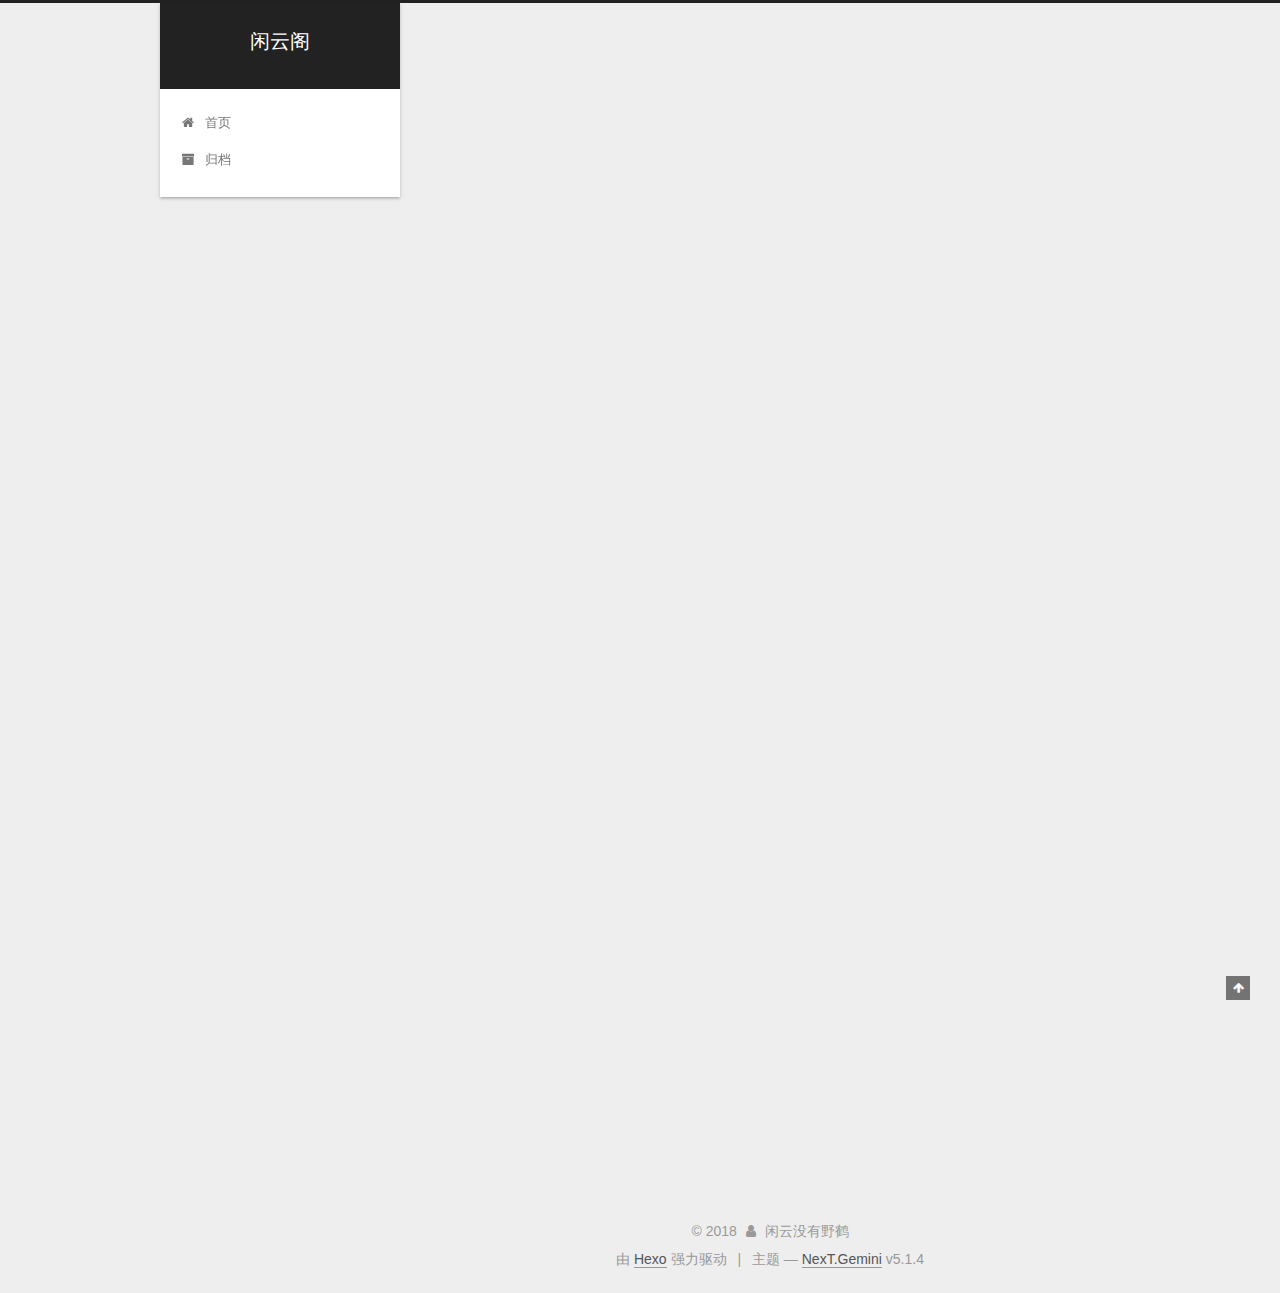
<file: 2016/03/16/MyLastHome/index.html>
<!DOCTYPE html>



  


<html class="theme-next gemini use-motion" lang="zh-Hans">
<head><meta name="generator" content="Hexo 3.8.0">
  <meta charset="UTF-8">
<meta http-equiv="X-UA-Compatible" content="IE=edge">
<meta name="viewport" content="width=device-width, initial-scale=1, maximum-scale=1">
<meta name="theme-color" content="#222">









<meta http-equiv="Cache-Control" content="no-transform">
<meta http-equiv="Cache-Control" content="no-siteapp">
















  
  
  <link href="/lib/fancybox/source/jquery.fancybox.css?v=2.1.5" rel="stylesheet" type="text/css">







<link href="/lib/font-awesome/css/font-awesome.min.css?v=4.6.2" rel="stylesheet" type="text/css">

<link href="/css/main.css?v=5.1.4" rel="stylesheet" type="text/css">


  <link rel="apple-touch-icon" sizes="180x180" href="/images/apple-touch-icon-next.png?v=5.1.4">


  <link rel="icon" type="image/png" sizes="32x32" href="/images/favicon-32x32-next.png?v=5.1.4">


  <link rel="icon" type="image/png" sizes="16x16" href="/images/favicon-16x16-next.png?v=5.1.4">


  <link rel="mask-icon" href="/images/logo.svg?v=5.1.4" color="#222">





  <meta name="keywords" content="个人网站,">










<meta name="description" content="1998年我第一次接触到了互联网，同每一个网民一样，也希望能够在网上安一个家，记录生活感悟、分享心得，同时也希望通过网络展示自己、认识朋友。但是那个年代要想在网上安一个家，只能通过建网站的方式。自己做网页不说，还得租服务器空间买域名。对于当时还是高中生的我只能用得起免费的服务器空间，可是这些免费的空间总是用不了多久就消失在互联网的浪潮里。于是我只能随时备份我的网站，避免哪天连招呼都不打一声服务器供">
<meta name="keywords" content="个人网站">
<meta property="og:type" content="article">
<meta property="og:title" content="Github——我最后的网络家园">
<meta property="og:url" content="http://yoursite.com/2016/03/16/MyLastHome/index.html">
<meta property="og:site_name" content="闲云阁">
<meta property="og:description" content="1998年我第一次接触到了互联网，同每一个网民一样，也希望能够在网上安一个家，记录生活感悟、分享心得，同时也希望通过网络展示自己、认识朋友。但是那个年代要想在网上安一个家，只能通过建网站的方式。自己做网页不说，还得租服务器空间买域名。对于当时还是高中生的我只能用得起免费的服务器空间，可是这些免费的空间总是用不了多久就消失在互联网的浪潮里。于是我只能随时备份我的网站，避免哪天连招呼都不打一声服务器供">
<meta property="og:locale" content="zh-Hans">
<meta property="og:updated_time" content="2018-12-17T12:24:53.017Z">
<meta name="twitter:card" content="summary">
<meta name="twitter:title" content="Github——我最后的网络家园">
<meta name="twitter:description" content="1998年我第一次接触到了互联网，同每一个网民一样，也希望能够在网上安一个家，记录生活感悟、分享心得，同时也希望通过网络展示自己、认识朋友。但是那个年代要想在网上安一个家，只能通过建网站的方式。自己做网页不说，还得租服务器空间买域名。对于当时还是高中生的我只能用得起免费的服务器空间，可是这些免费的空间总是用不了多久就消失在互联网的浪潮里。于是我只能随时备份我的网站，避免哪天连招呼都不打一声服务器供">



<script type="text/javascript" id="hexo.configurations">
  var NexT = window.NexT || {};
  var CONFIG = {
    root: '/',
    scheme: 'Gemini',
    version: '5.1.4',
    sidebar: {"position":"left","display":"post","offset":12,"b2t":false,"scrollpercent":false,"onmobile":false},
    fancybox: true,
    tabs: true,
    motion: {"enable":true,"async":false,"transition":{"post_block":"fadeIn","post_header":"slideDownIn","post_body":"slideDownIn","coll_header":"slideLeftIn","sidebar":"slideUpIn"}},
    duoshuo: {
      userId: '0',
      author: '博主'
    },
    algolia: {
      applicationID: '',
      apiKey: '',
      indexName: '',
      hits: {"per_page":10},
      labels: {"input_placeholder":"Search for Posts","hits_empty":"We didn't find any results for the search: ${query}","hits_stats":"${hits} results found in ${time} ms"}
    }
  };
</script>



  <link rel="canonical" href="http://yoursite.com/2016/03/16/MyLastHome/">





  <title>Github——我最后的网络家园 | 闲云阁</title>
  








</head>

<body itemscope="" itemtype="http://schema.org/WebPage" lang="zh-Hans">

  
  
    
  

  <div class="container sidebar-position-left page-post-detail">
    <div class="headband"></div>

    <header id="header" class="header" itemscope="" itemtype="http://schema.org/WPHeader">
      <div class="header-inner"><div class="site-brand-wrapper">
  <div class="site-meta ">
    

    <div class="custom-logo-site-title">
      <a href="/" class="brand" rel="start">
        <span class="logo-line-before"><i></i></span>
        <span class="site-title">闲云阁</span>
        <span class="logo-line-after"><i></i></span>
      </a>
    </div>
      
        <p class="site-subtitle"></p>
      
  </div>

  <div class="site-nav-toggle">
    <button>
      <span class="btn-bar"></span>
      <span class="btn-bar"></span>
      <span class="btn-bar"></span>
    </button>
  </div>
</div>

<nav class="site-nav">
  

  
    <ul id="menu" class="menu">
      
        
        <li class="menu-item menu-item-home">
          <a href="/" rel="section">
            
              <i class="menu-item-icon fa fa-fw fa-home"></i> <br>
            
            首页
          </a>
        </li>
      
        
        <li class="menu-item menu-item-archives">
          <a href="/archives/" rel="section">
            
              <i class="menu-item-icon fa fa-fw fa-archive"></i> <br>
            
            归档
          </a>
        </li>
      

      
    </ul>
  

  
</nav>



 </div>
    </header>

    <main id="main" class="main">
      <div class="main-inner">
        <div class="content-wrap">
          <div id="content" class="content">
            

  <div id="posts" class="posts-expand">
    

  

  
  
  

  <article class="post post-type-normal" itemscope="" itemtype="http://schema.org/Article">
  
  
  
  <div class="post-block">
    <link itemprop="mainEntityOfPage" href="http://yoursite.com/2016/03/16/MyLastHome/">

    <span hidden itemprop="author" itemscope="" itemtype="http://schema.org/Person">
      <meta itemprop="name" content="闲云没有野鹤">
      <meta itemprop="description" content="">
      <meta itemprop="image" content="/images/avatar.png">
    </span>

    <span hidden itemprop="publisher" itemscope="" itemtype="http://schema.org/Organization">
      <meta itemprop="name" content="闲云阁">
    </span>

    
      <header class="post-header">

        
        
          <h1 class="post-title" itemprop="name headline">Github——我最后的网络家园</h1>
        

        <div class="post-meta">
          <span class="post-time">
            
              <span class="post-meta-item-icon">
                <i class="fa fa-calendar-o"></i>
              </span>
              
                <span class="post-meta-item-text">发表于</span>
              
              <time title="创建于" itemprop="dateCreated datePublished" datetime="2016-03-16T23:14:00+08:00">
                2016-03-16
              </time>
            

            

            
          </span>

          
            <span class="post-category">
            
              <span class="post-meta-divider">|</span>
            
              <span class="post-meta-item-icon">
                <i class="fa fa-folder-o"></i>
              </span>
              
                <span class="post-meta-item-text">分类于</span>
              
              
                <span itemprop="about" itemscope="" itemtype="http://schema.org/Thing">
                  <a href="/categories/life/" itemprop="url" rel="index">
                    <span itemprop="name">生活感悟</span>
                  </a>
                </span>

                
                
              
            </span>
          

          
            
          

          
          

          

          

          

        </div>
      </header>
    

    
    
    
    <div class="post-body" itemprop="articleBody">

      
      

      
        <p>1998年我第一次接触到了互联网，同每一个网民一样，也希望能够在网上安一个家，记录生活感悟、分享心得，同时也希望通过网络展示自己、认识朋友。但是那个年代要想在网上安一个家，只能通过建网站的方式。自己做网页不说，还得租服务器空间买域名。对于当时还是高中生的我只能用得起免费的服务器空间，可是这些免费的空间总是用不了多久就消失在互联网的浪潮里。于是我只能随时备份我的网站，避免哪天连招呼都不打一声服务器供应商就黄了，真叫一个烦。</p>
<p>后来随着互联网的进步，各种托管类的网站也雨后春笋一般地冒出来，与其自己建一个网站，当然还是托管来的方便，以下是我用过的：</p>
<ol>
<li>QQ空间：从中国有了互联网开始，人人都有QQ号，很多人也就有了QQ空间。很难说QQ空间到底是个什么东西。在我看来，就是一个大杂烩，有小年轻写着爱来爱去的文字，也有做广告的、写鸡汤文的，但它有个最大的缺点：用现在的话说就是Low，只适合年轻的小朋友玩玩，缺少高大上的元素。我上了大学基本上就放弃它了。</li>
<li>微软的Live Spaces：曾经我以为找到了永远的网络家园，谁TMD知道微软的空间也能黄啊，只能说信息技术发展的太快了，在这个领域，谁都当不了永远的老大。微软在互联网领域缺少一个能够掌握互联网发展方向的领袖。</li>
<li>人人网、开心网之类的SNS：人人网曾经做的非常好，可是山寨的东西总是不长久，说到底只是疲于模仿，缺少创新的思考。这也是为什么Facebook依然如日中天，但人人网已经淡出视野了。而且这类SNS网站倾向社交，每天上去一看都是各种分享和朋友的心情状态，很像现在的微信朋友圈。可我想看的不仅仅是吐槽秀恩爱装逼，我更想看一些有营养的文章，但是几乎找不到。而且还有一个最大的问题，像我这样的技术宅要是发表一篇技术心得，我的那些非技术的朋友会不会直接吓跑，或者留言“你好像技术很厉害啊，会给MAC装Windows系统吗？”(崩溃表情)</li>
<li>CSDN、博客园：这类网站倒是适合发表技术文章，可是生活中需要交流和分享的不仅仅是技术。比如有一段时间我对葡萄酒非常感兴趣，但很难想象在CSDN上发表一篇如何挑选葡萄酒的文章。</li>
</ol>
<p>说到底，还是个人网站适合个人，这句话是不是有点怪怪的？可是自己建站就得跟服务器供应商打交道定期续费，同时还得学习网站部署发布等技术。拜托，我只是想安静的写点文字。在人生的某一阶段，记录一些心得感悟，有人看最好没人看也无所谓。所幸，Github出现了！目前看来最好的选择就是用Github自己建站了，Github看起来将会永久免费，你不用再租服务器空间了。如果你要求不高，域名就用Github自己的，也是免费的。你只需要稍微学习一下建站技术，技术是绕不过去的，怎么都得学一点，其余的Github都帮你解决了。Github真是个伟大的网站，代表着互联网的分享精神，希望这里是我最后的网络家园。我的这个小站是用Hexo框架搭建的，采用了NexT主题。感谢Github、感谢Hexo和NexT的作者，你们让搭建个人网站变得如此轻松！</p>

      
    </div>
    
    
    

    

    

    

    <footer class="post-footer">
      
        <div class="post-tags">
          
            <a href="/tags/个人网站/" rel="tag"># 个人网站</a>
          
        </div>
      

      
      
      

      

      
      
    </footer>
  </div>
  
  
  
  </article>



    <div class="post-spread">
      
    </div>
  </div>


          </div>
          


          

  



        </div>
        
          
  
  <div class="sidebar-toggle">
    <div class="sidebar-toggle-line-wrap">
      <span class="sidebar-toggle-line sidebar-toggle-line-first"></span>
      <span class="sidebar-toggle-line sidebar-toggle-line-middle"></span>
      <span class="sidebar-toggle-line sidebar-toggle-line-last"></span>
    </div>
  </div>

  <aside id="sidebar" class="sidebar">
    
    <div class="sidebar-inner">

      

      

      <section class="site-overview-wrap sidebar-panel sidebar-panel-active">
        <div class="site-overview">
          <div class="site-author motion-element" itemprop="author" itemscope="" itemtype="http://schema.org/Person">
            
              <img class="site-author-image" itemprop="image" src="/images/avatar.png" alt="闲云没有野鹤">
            
              <p class="site-author-name" itemprop="name">闲云没有野鹤</p>
              <p class="site-description motion-element" itemprop="description">体制内的苦逼码农</p>
          </div>

          <nav class="site-state motion-element">

            
              <div class="site-state-item site-state-posts">
              
                <a href="/archives/">
              
                  <span class="site-state-item-count">1</span>
                  <span class="site-state-item-name">日志</span>
                </a>
              </div>
            

            
              
              
              <div class="site-state-item site-state-categories">
                <a href="/categories/index.html">
                  <span class="site-state-item-count">1</span>
                  <span class="site-state-item-name">分类</span>
                </a>
              </div>
            

            
              
              
              <div class="site-state-item site-state-tags">
                <a href="/tags/index.html">
                  <span class="site-state-item-count">1</span>
                  <span class="site-state-item-name">标签</span>
                </a>
              </div>
            

          </nav>

          

          

          
          

          
          

          

        </div>
      </section>

      

      

    </div>
  </aside>


        
      </div>
    </main>

    <footer id="footer" class="footer">
      <div class="footer-inner">
        <div class="copyright">&copy; <span itemprop="copyrightYear">2018</span>
  <span class="with-love">
    <i class="fa fa-user"></i>
  </span>
  <span class="author" itemprop="copyrightHolder">闲云没有野鹤</span>

  
</div>


  <div class="powered-by">由 <a class="theme-link" target="_blank" href="https://hexo.io">Hexo</a> 强力驱动</div>



  <span class="post-meta-divider">|</span>



  <div class="theme-info">主题 &mdash; <a class="theme-link" target="_blank" href="https://github.com/iissnan/hexo-theme-next">NexT.Gemini</a> v5.1.4</div>




        







        
      </div>
    </footer>

    
      <div class="back-to-top">
        <i class="fa fa-arrow-up"></i>
        
      </div>
    

    

  </div>

  

<script type="text/javascript">
  if (Object.prototype.toString.call(window.Promise) !== '[object Function]') {
    window.Promise = null;
  }
</script>









  












  
  
    <script type="text/javascript" src="/lib/jquery/index.js?v=2.1.3"></script>
  

  
  
    <script type="text/javascript" src="/lib/fastclick/lib/fastclick.min.js?v=1.0.6"></script>
  

  
  
    <script type="text/javascript" src="/lib/jquery_lazyload/jquery.lazyload.js?v=1.9.7"></script>
  

  
  
    <script type="text/javascript" src="/lib/velocity/velocity.min.js?v=1.2.1"></script>
  

  
  
    <script type="text/javascript" src="/lib/velocity/velocity.ui.min.js?v=1.2.1"></script>
  

  
  
    <script type="text/javascript" src="/lib/fancybox/source/jquery.fancybox.pack.js?v=2.1.5"></script>
  


  


  <script type="text/javascript" src="/js/src/utils.js?v=5.1.4"></script>

  <script type="text/javascript" src="/js/src/motion.js?v=5.1.4"></script>



  
  


  <script type="text/javascript" src="/js/src/affix.js?v=5.1.4"></script>

  <script type="text/javascript" src="/js/src/schemes/pisces.js?v=5.1.4"></script>



  
  <script type="text/javascript" src="/js/src/scrollspy.js?v=5.1.4"></script>
<script type="text/javascript" src="/js/src/post-details.js?v=5.1.4"></script>



  


  <script type="text/javascript" src="/js/src/bootstrap.js?v=5.1.4"></script>



  


  




	





  





  












  





  

  

  

  
  

  

  

  

</body>
</html>
</file>
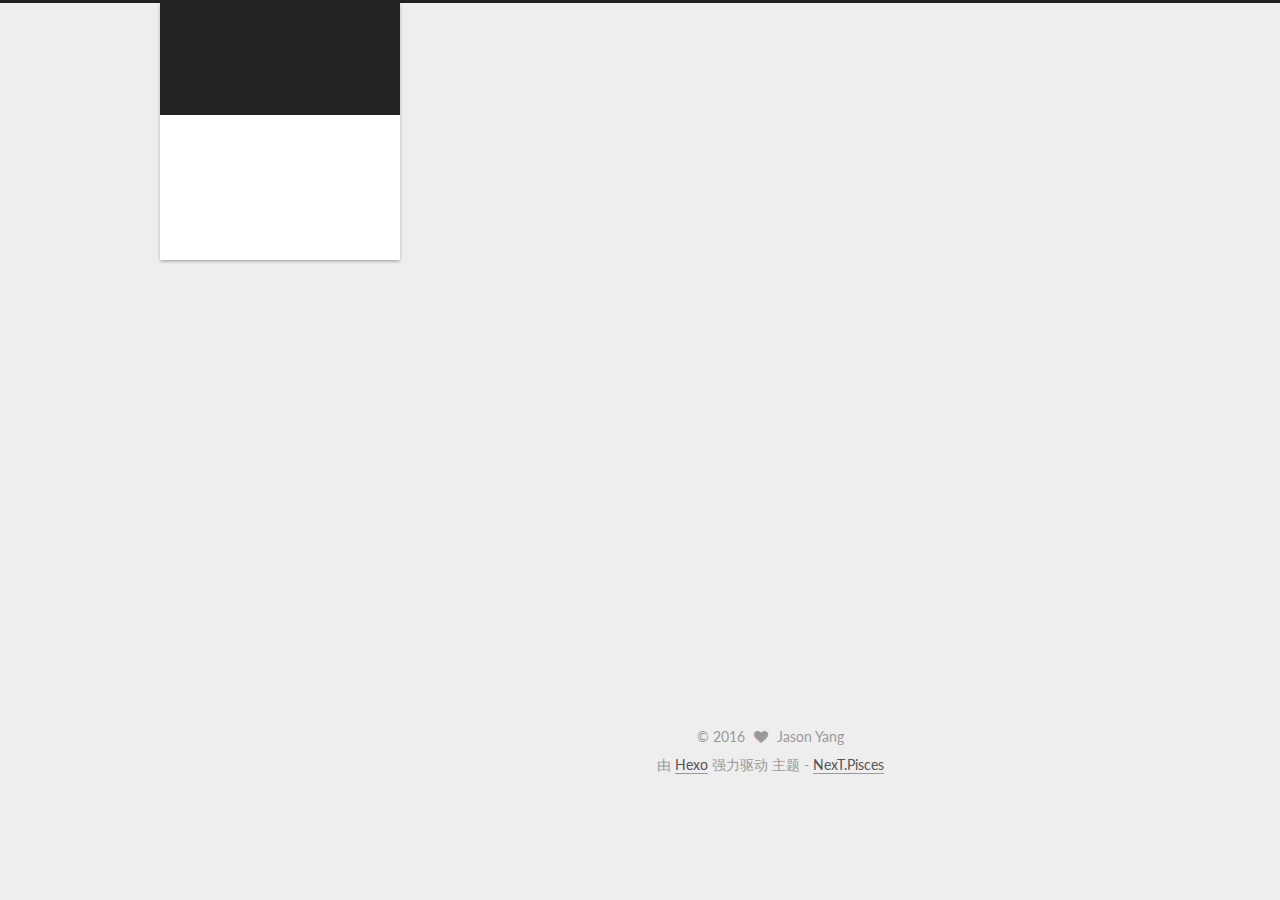
<file: 2016/03/16/MyLastPlace/index.html>
<!doctype html>



  


<html class="theme-next pisces use-motion">
<head>
  <meta charset="UTF-8"/>
<meta http-equiv="X-UA-Compatible" content="IE=edge,chrome=1" />
<meta name="viewport" content="width=device-width, initial-scale=1, maximum-scale=1"/>



<meta http-equiv="Cache-Control" content="no-transform" />
<meta http-equiv="Cache-Control" content="no-siteapp" />












  <link href="/vendors/fancybox/source/jquery.fancybox.css?v=2.1.5" rel="stylesheet" type="text/css"/>




  <link href="//fonts.googleapis.com/css?family=Lato:300,400,700,400italic&subset=latin,latin-ext" rel="stylesheet" type="text/css">



<link href="/vendors/font-awesome/css/font-awesome.min.css?v=4.4.0" rel="stylesheet" type="text/css" />

<link href="/css/main.css?v=0.5.0" rel="stylesheet" type="text/css" />


  <meta name="keywords" content="Hexo, NexT" />








  <link rel="shortcut icon" type="image/x-icon" href="/favicon.ico?v=0.5.0" />






<meta name="description" content="我已经尝试了太多了博客网站，从最早自己建站开始，到后来的豆瓣、MySpaces、博客堂，曾有段时间也尝试在人人等SNS网站留下痕迹等等。。每次都不长久，不是我不能坚持写博客，而是由于各种各样的原因，这些博客网站总是出问题，不是关闭了就是人都跑光了，希望Github能长久，呵呵~">
<meta property="og:type" content="article">
<meta property="og:title" content="希望这里是我最后的博客家园">
<meta property="og:url" content="http://yoursite.com/2016/03/16/MyLastPlace/index.html">
<meta property="og:site_name" content="闲云阁">
<meta property="og:description" content="我已经尝试了太多了博客网站，从最早自己建站开始，到后来的豆瓣、MySpaces、博客堂，曾有段时间也尝试在人人等SNS网站留下痕迹等等。。每次都不长久，不是我不能坚持写博客，而是由于各种各样的原因，这些博客网站总是出问题，不是关闭了就是人都跑光了，希望Github能长久，呵呵~">
<meta property="og:updated_time" content="2016-03-17T11:20:28.000Z">
<meta name="twitter:card" content="summary">
<meta name="twitter:title" content="希望这里是我最后的博客家园">
<meta name="twitter:description" content="我已经尝试了太多了博客网站，从最早自己建站开始，到后来的豆瓣、MySpaces、博客堂，曾有段时间也尝试在人人等SNS网站留下痕迹等等。。每次都不长久，不是我不能坚持写博客，而是由于各种各样的原因，这些博客网站总是出问题，不是关闭了就是人都跑光了，希望Github能长久，呵呵~">



<script type="text/javascript" id="hexo.configuration">
  var NexT = window.NexT || {};
  var CONFIG = {
    scheme: 'Pisces',
    sidebar: {"position":"left","display":"post"},
    fancybox: true,
    motion: true,
    duoshuo: {
      userId: 0,
      author: '博主'
    }
  };
</script>

  <title> 希望这里是我最后的博客家园 | 闲云阁 </title>
</head>

<body itemscope itemtype="http://schema.org/WebPage" lang="zh-Hans">

  










  
  
    
  

  <div class="container one-collumn sidebar-position-left page-post-detail ">
    <div class="headband"></div>

    <header id="header" class="header" itemscope itemtype="http://schema.org/WPHeader">
      <div class="header-inner"><div class="site-meta ">
  

  <div class="custom-logo-site-title">
    <a href="/"  class="brand" rel="start">
      <span class="logo-line-before"><i></i></span>
      <span class="site-title">闲云阁</span>
      <span class="logo-line-after"><i></i></span>
    </a>
  </div>
  <p class="site-subtitle">我最后的博客家园</p>
</div>

<div class="site-nav-toggle">
  <button>
    <span class="btn-bar"></span>
    <span class="btn-bar"></span>
    <span class="btn-bar"></span>
  </button>
</div>

<nav class="site-nav">
  

  
    <ul id="menu" class="menu">
      
        
        <li class="menu-item menu-item-home">
          <a href="/" rel="section">
            
              <i class="menu-item-icon fa fa-home fa-fw"></i> <br />
            
            首页
          </a>
        </li>
      
        
        <li class="menu-item menu-item-archives">
          <a href="/archives" rel="section">
            
              <i class="menu-item-icon fa fa-archive fa-fw"></i> <br />
            
            归档
          </a>
        </li>
      
        
        <li class="menu-item menu-item-tags">
          <a href="/tags" rel="section">
            
              <i class="menu-item-icon fa fa-tags fa-fw"></i> <br />
            
            标签
          </a>
        </li>
      

      
    </ul>
  

  
</nav>

 </div>
    </header>

    <main id="main" class="main">
      <div class="main-inner">
        <div class="content-wrap">
          <div id="content" class="content">
            

  <div id="posts" class="posts-expand">
    

  
  

  
  
  

  <article class="post post-type-normal " itemscope itemtype="http://schema.org/Article">

    
      <header class="post-header">

        
        
          <h1 class="post-title" itemprop="name headline">
            
            
              
                希望这里是我最后的博客家园
              
            
          </h1>
        

        <div class="post-meta">
          <span class="post-time">
            <span class="post-meta-item-icon">
              <i class="fa fa-calendar-o"></i>
            </span>
            <span class="post-meta-item-text">发表于</span>
            <time itemprop="dateCreated" datetime="2016-03-16T23:14:00+08:00" content="2016-03-16">
              2016-03-16
            </time>
          </span>

          

          
            
              <span class="post-comments-count">
                &nbsp; | &nbsp;
                <a href="/2016/03/16/MyLastPlace/#comments" itemprop="discussionUrl">
                  <span class="post-comments-count ds-thread-count" data-thread-key="2016/03/16/MyLastPlace/" itemprop="commentsCount"></span>
                </a>
              </span>
            
          

          

          
          
             <span id="/2016/03/16/MyLastPlace/" class="leancloud_visitors" data-flag-title="希望这里是我最后的博客家园">
               &nbsp; | &nbsp;
               <span class="post-meta-item-icon">
                 <i class="fa fa-eye"></i>
               </span>
               <span class="post-meta-item-text">阅读次数 </span>
               <span class="leancloud-visitors-count"></span>
              </span>
          

        </div>
      </header>
    


    <div class="post-body" itemprop="articleBody">

      
      

      
        <p>我已经尝试了太多了博客网站，从最早自己建站开始，到后来的豆瓣、MySpaces、博客堂，曾有段时间也尝试在人人等SNS网站留下痕迹等等。。每次都不长久，不是我不能坚持写博客，而是由于各种各样的原因，这些博客网站总是出问题，不是关闭了就是人都跑光了，希望Github能长久，呵呵~</p>

      
    </div>

    <div>
      
        
      
    </div>

    <footer class="post-footer">
      

      

      
      
    </footer>
  </article>



    <div class="post-spread">
      
    </div>
  </div>


          </div>
          


          
  <div class="comments" id="comments">
    
      <div class="ds-thread" data-thread-key="2016/03/16/MyLastPlace/"
           data-title="希望这里是我最后的博客家园" data-url="http://yoursite.com/2016/03/16/MyLastPlace/">
      </div>
    
  </div>


        </div>
        
          
  
  <div class="sidebar-toggle">
    <div class="sidebar-toggle-line-wrap">
      <span class="sidebar-toggle-line sidebar-toggle-line-first"></span>
      <span class="sidebar-toggle-line sidebar-toggle-line-middle"></span>
      <span class="sidebar-toggle-line sidebar-toggle-line-last"></span>
    </div>
  </div>

  <aside id="sidebar" class="sidebar">
    <div class="sidebar-inner">

      

      
        <ul class="sidebar-nav motion-element">
          <li class="sidebar-nav-toc sidebar-nav-active" data-target="post-toc-wrap" >
            文章目录
          </li>
          <li class="sidebar-nav-overview" data-target="site-overview">
            站点概览
          </li>
        </ul>
      

      <section class="site-overview sidebar-panel ">
        <div class="site-author motion-element" itemprop="author" itemscope itemtype="http://schema.org/Person">
          <img class="site-author-image" itemprop="image"
               src="/images/avatar.png"
               alt="Jason Yang" />
          <p class="site-author-name" itemprop="name">Jason Yang</p>
          <p class="site-description motion-element" itemprop="description">神奇国度小屁民</p>
        </div>
        <nav class="site-state motion-element">
          <div class="site-state-item site-state-posts">
            <a href="/archives">
              <span class="site-state-item-count">1</span>
              <span class="site-state-item-name">日志</span>
            </a>
          </div>

          

          

        </nav>

        

        <div class="links-of-author motion-element">
          
        </div>

        
        

        
        <div class="links-of-blogroll motion-element">
          
        </div>

      </section>

      
        <section class="post-toc-wrap motion-element sidebar-panel sidebar-panel-active">
          <div class="post-toc-indicator-top post-toc-indicator">
            <i class="fa fa-angle-double-up"></i>
          </div>
          <div class="post-toc">
            
              
            
            
              <p class="post-toc-empty">此文章未包含目录</p>
            
          </div>
          <div class="post-toc-indicator-bottom post-toc-indicator">
            <i class="fa fa-angle-double-down"></i>
          </div>
        </section>
      

    </div>
  </aside>


        
      </div>
    </main>

    <footer id="footer" class="footer">
      <div class="footer-inner">
        <div class="copyright" >
  
  &copy; 
  <span itemprop="copyrightYear">2016</span>
  <span class="with-love">
    <i class="fa fa-heart"></i>
  </span>
  <span class="author" itemprop="copyrightHolder">Jason Yang</span>
</div>

<div class="powered-by">
  由 <a class="theme-link" href="http://hexo.io">Hexo</a> 强力驱动
</div>

<div class="theme-info">
  主题 -
  <a class="theme-link" href="https://github.com/iissnan/hexo-theme-next">
    NexT.Pisces
  </a>
</div>



      </div>
    </footer>

    <div class="back-to-top">
      <i class="fa fa-arrow-up"></i>
    </div>
  </div>

  


  




<script type="text/javascript">
  if (Object.prototype.toString.call(window.Promise) !== '[object Function]') {
    window.Promise = null;
  }
</script>


  <script type="text/javascript" src="/vendors/jquery/index.js?v=2.1.3"></script>

  <script type="text/javascript" src="/vendors/fastclick/lib/fastclick.min.js?v=1.0.6"></script>

  <script type="text/javascript" src="/vendors/jquery_lazyload/jquery.lazyload.js?v=1.9.7"></script>

  <script type="text/javascript" src="/vendors/velocity/velocity.min.js"></script>

  <script type="text/javascript" src="/vendors/velocity/velocity.ui.min.js"></script>

  <script type="text/javascript" src="/vendors/fancybox/source/jquery.fancybox.pack.js"></script>


  


  <script type="text/javascript" src="/js/src/utils.js?v=0.5.0"></script>

  <script type="text/javascript" src="/js/src/motion.js?v=0.5.0"></script>



  
  


  <script type="text/javascript" src="/js/src/affix.js?v=0.5.0"></script>

  <script type="text/javascript" src="/js/src/schemes/pisces.js?v=0.5.0"></script>



  
  
<script type="text/javascript" src="/js/src/scrollspy.js?v=0.5.0"></script>

<script type="text/javascript" id="sidebar.toc.highlight">
  $(document).ready(function () {
    var tocSelector = '.post-toc';
    var $tocSelector = $(tocSelector);
    var activeCurrentSelector = '.active-current';

    $tocSelector
      .on('activate.bs.scrollspy', function () {
        var $currentActiveElement = $(tocSelector + ' .active').last();

        removeCurrentActiveClass();
        $currentActiveElement.addClass('active-current');

        $tocSelector[0].scrollTop = $currentActiveElement.position().top;
      })
      .on('clear.bs.scrollspy', function () {
        removeCurrentActiveClass();
      });

    function removeCurrentActiveClass () {
      $(tocSelector + ' ' + activeCurrentSelector)
        .removeClass(activeCurrentSelector.substring(1));
    }

    function processTOC () {
      getTOCMaxHeight();
      toggleTOCOverflowIndicators();
    }

    function getTOCMaxHeight () {
      var height = $('.sidebar').height() -
                   $tocSelector.position().top -
                   $('.post-toc-indicator-bottom').height();

      $tocSelector.css('height', height);

      return height;
    }

    function toggleTOCOverflowIndicators () {
      tocOverflowIndicator(
        '.post-toc-indicator-top',
        $tocSelector.scrollTop() > 0 ? 'show' : 'hide'
      );

      tocOverflowIndicator(
        '.post-toc-indicator-bottom',
        $tocSelector.scrollTop() >= $tocSelector.find('ol').height() - $tocSelector.height() ? 'hide' : 'show'
      )
    }

    $(document).on('sidebar.motion.complete', function () {
      processTOC();
    });

    $('body').scrollspy({ target: tocSelector });
    $(window).on('resize', function () {
      if ( $('.sidebar').hasClass('sidebar-active') ) {
        processTOC();
      }
    });

    onScroll($tocSelector);

    function onScroll (element) {
      element.on('mousewheel DOMMouseScroll', function (event) {
          var oe = event.originalEvent;
          var delta = oe.wheelDelta || -oe.detail;

          this.scrollTop += ( delta < 0 ? 1 : -1 ) * 30;
          event.preventDefault();

          toggleTOCOverflowIndicators();
      });
    }

    function tocOverflowIndicator (indicator, action) {
      var $indicator = $(indicator);
      var opacity = action === 'show' ? 1 : 0;
      $indicator.velocity ?
        $indicator.velocity('stop').velocity({
          opacity: opacity
        }, { duration: 100 }) :
        $indicator.stop().animate({
          opacity: opacity
        }, 100);
    }

  });
</script>

<script type="text/javascript" id="sidebar.nav">
  $(document).ready(function () {
    var html = $('html');
    var TAB_ANIMATE_DURATION = 200;
    var hasVelocity = $.isFunction(html.velocity);

    $('.sidebar-nav li').on('click', function () {
      var item = $(this);
      var activeTabClassName = 'sidebar-nav-active';
      var activePanelClassName = 'sidebar-panel-active';
      if (item.hasClass(activeTabClassName)) {
        return;
      }

      var currentTarget = $('.' + activePanelClassName);
      var target = $('.' + item.data('target'));

      hasVelocity ?
        currentTarget.velocity('transition.slideUpOut', TAB_ANIMATE_DURATION, function () {
          target
            .velocity('stop')
            .velocity('transition.slideDownIn', TAB_ANIMATE_DURATION)
            .addClass(activePanelClassName);
        }) :
        currentTarget.animate({ opacity: 0 }, TAB_ANIMATE_DURATION, function () {
          currentTarget.hide();
          target
            .stop()
            .css({'opacity': 0, 'display': 'block'})
            .animate({ opacity: 1 }, TAB_ANIMATE_DURATION, function () {
              currentTarget.removeClass(activePanelClassName);
              target.addClass(activePanelClassName);
            });
        });

      item.siblings().removeClass(activeTabClassName);
      item.addClass(activeTabClassName);
    });

    $('.post-toc a').on('click', function (e) {
      e.preventDefault();
      var targetSelector = NexT.utils.escapeSelector(this.getAttribute('href'));
      var offset = $(targetSelector).offset().top;
      hasVelocity ?
        html.velocity('stop').velocity('scroll', {
          offset: offset  + 'px',
          mobileHA: false
        }) :
        $('html, body').stop().animate({
          scrollTop: offset
        }, 500);
    });

    // Expand sidebar on post detail page by default, when post has a toc.
    NexT.motion.middleWares.sidebar = function () {
      var $tocContent = $('.post-toc-content');

      if (CONFIG.sidebar.display === 'post' || CONFIG.sidebar.display === 'always') {
        if ($tocContent.length > 0 && $tocContent.html().trim().length > 0) {
          NexT.utils.displaySidebar();
        }
      }
    };
  });
</script>



  


  <script type="text/javascript" src="/js/src/bootstrap.js?v=0.5.0"></script>



  

  
    
  

  <script type="text/javascript">
    var duoshuoQuery = {short_name:"amazingyang"};
    (function() {
      var ds = document.createElement('script');
      ds.type = 'text/javascript';ds.async = true;
      ds.id = 'duoshuo-script';
      ds.src = (document.location.protocol == 'https:' ? 'https:' : 'http:') + '//static.duoshuo.com/embed.js';
      ds.charset = 'UTF-8';
      (document.getElementsByTagName('head')[0]
      || document.getElementsByTagName('body')[0]).appendChild(ds);
    })();
  </script>

  
    
  





  
  
  

  

  
  <script src="https://cdn1.lncld.net/static/js/av-core-mini-0.6.1.js"></script>
  <script>AV.initialize("enhGLC6tcQsipE0cjYj1V8TU-gzGzoHsz", "TL9LAkPBVkYFWmzT7JnH8MJP");</script>
  <script>
    function showTime(Counter) {
      var query = new AV.Query(Counter);
      var entries = [];
      var $visitors = $(".leancloud_visitors");

      $visitors.each(function () {
        entries.push( $(this).attr("id").trim() );
      });

      query.containedIn('url', entries);
      query.find()
        .done(function (results) {
          var COUNT_CONTAINER_REF = '.leancloud-visitors-count';

          if (results.length === 0) {
            $visitors.find(COUNT_CONTAINER_REF).text(0);
            return;
          }

          for (var i = 0; i < results.length; i++) {
            var item = results[i];
            var url = item.get('url');
            var time = item.get('time');
            var element = document.getElementById(url);

            $(element).find(COUNT_CONTAINER_REF).text(time);
          }
        })
        .fail(function (object, error) {
          console.log("Error: " + error.code + " " + error.message);
        });
    }

    function addCount(Counter) {
      var $visitors = $(".leancloud_visitors");
      var url = $visitors.attr('id').trim();
      var title = $visitors.attr('data-flag-title').trim();
      var query = new AV.Query(Counter);

      query.equalTo("url", url);
      query.find({
        success: function(results) {
          if (results.length > 0) {
            var counter = results[0];
            counter.fetchWhenSave(true);
            counter.increment("time");
            counter.save(null, {
              success: function(counter) {
                var $element = $(document.getElementById(url));
                $element.find('.leancloud-visitors-count').text(counter.get('time'));
              },
              error: function(counter, error) {
                console.log('Failed to save Visitor num, with error message: ' + error.message);
              }
            });
          } else {
            var newcounter = new Counter();
            newcounter.set("title", title);
            newcounter.set("url", url);
            newcounter.set("time", 1);
            newcounter.save(null, {
              success: function(newcounter) {
                var $element = $(document.getElementById(url));
                $element.find('.leancloud-visitors-count').text(newcounter.get('time'));
              },
              error: function(newcounter, error) {
                console.log('Failed to create');
              }
            });
          }
        },
        error: function(error) {
          console.log('Error:' + error.code + " " + error.message);
        }
      });
    }

    $(function() {
      var Counter = AV.Object.extend("Counter");
      if ($('.leancloud_visitors').length == 1) {
        addCount(Counter);
      } else if ($('.post-title-link').length > 1) {
        showTime(Counter);
      }
    });
  </script>




</body>
</html>
</file>
<file: css/main.css>
/* normalize.css v3.0.2 | MIT License | git.io/normalize */
html {
  font-family: sans-serif; /* 1 */
  -ms-text-size-adjust: 100%; /* 2 */
  -webkit-text-size-adjust: 100%; /* 2 */
}
body {
  margin: 0;
}
article,
aside,
details,
figcaption,
figure,
footer,
header,
hgroup,
main,
menu,
nav,
section,
summary {
  display: block;
}
audio,
canvas,
progress,
video {
  display: inline-block; /* 1 */
  vertical-align: baseline; /* 2 */
}
audio:not([controls]) {
  display: none;
  height: 0;
}
[hidden],
template {
  display: none;
}
a {
  background-color: transparent;
}
a:active,
a:hover {
  outline: 0;
}
abbr[title] {
  border-bottom: 1px dotted;
}
b,
strong {
  font-weight: bold;
}
dfn {
  font-style: italic;
}
h1 {
  font-size: 2em;
  margin: 0.67em 0;
}
mark {
  background: #ff0;
  color: #000;
}
small {
  font-size: 80%;
}
sub,
sup {
  font-size: 75%;
  line-height: 0;
  position: relative;
  vertical-align: baseline;
}
sup {
  top: -0.5em;
}
sub {
  bottom: -0.25em;
}
img {
  border: 0;
}
svg:not(:root) {
  overflow: hidden;
}
figure {
  margin: 1em 40px;
}
hr {
  -moz-box-sizing: content-box;
  box-sizing: content-box;
  height: 0;
}
pre {
  overflow: auto;
}
code,
kbd,
pre,
samp {
  font-family: monospace, monospace;
  font-size: 1em;
}
button,
input,
optgroup,
select,
textarea {
  color: inherit; /* 1 */
  font: inherit; /* 2 */
  margin: 0; /* 3 */
}
button {
  overflow: visible;
}
button,
select {
  text-transform: none;
}
button,
html input[type="button"],
input[type="reset"],
input[type="submit"] {
  -webkit-appearance: button; /* 2 */
  cursor: pointer; /* 3 */
}
button[disabled],
html input[disabled] {
  cursor: default;
}
button::-moz-focus-inner,
input::-moz-focus-inner {
  border: 0;
  padding: 0;
}
input {
  line-height: normal;
}
input[type="checkbox"],
input[type="radio"] {
  box-sizing: border-box; /* 1 */
  padding: 0; /* 2 */
}
input[type="number"]::-webkit-inner-spin-button,
input[type="number"]::-webkit-outer-spin-button {
  height: auto;
}
input[type="search"] {
  -webkit-appearance: textfield; /* 1 */
  -moz-box-sizing: content-box;
  -webkit-box-sizing: content-box; /* 2 */
  box-sizing: content-box;
}
input[type="search"]::-webkit-search-cancel-button,
input[type="search"]::-webkit-search-decoration {
  -webkit-appearance: none;
}
fieldset {
  border: 1px solid #c0c0c0;
  margin: 0 2px;
  padding: 0.35em 0.625em 0.75em;
}
legend {
  border: 0; /* 1 */
  padding: 0; /* 2 */
}
textarea {
  overflow: auto;
}
optgroup {
  font-weight: bold;
}
table {
  border-collapse: collapse;
  border-spacing: 0;
}
td,
th {
  padding: 0;
}
::selection {
  background: #262a30;
  color: #fff;
}
body {
  position: relative;
  font-family: 'Lato', "PingFang SC", "Microsoft YaHei", sans-serif;
  font-size: 14px;
  line-height: 2;
  color: #555;
  background: #eee;
}
@media (max-width: 767px) {
  body {
    padding-right: 0 !important;
  }
}
@media (min-width: 768px) and (max-width: 991px) {
  body {
    padding-right: 0 !important;
  }
}
@media (min-width: 1600px) {
  body {
    font-size: 16px;
  }
}
h1,
h2,
h3,
h4,
h5,
h6 {
  margin: 0;
  padding: 0;
  font-weight: bold;
  line-height: 1.5;
  font-family: 'Lato', "PingFang SC", "Microsoft YaHei", sans-serif;
}
h2,
h3,
h4,
h5,
h6 {
  margin: 20px 0 15px;
}
h1 {
  font-size: 22px;
}
@media (max-width: 767px) {
  h1 {
    font-size: 18px;
  }
}
h2 {
  font-size: 20px;
}
@media (max-width: 767px) {
  h2 {
    font-size: 16px;
  }
}
h3 {
  font-size: 18px;
}
@media (max-width: 767px) {
  h3 {
    font-size: 14px;
  }
}
h4 {
  font-size: 16px;
}
@media (max-width: 767px) {
  h4 {
    font-size: 12px;
  }
}
h5 {
  font-size: 14px;
}
@media (max-width: 767px) {
  h5 {
    font-size: 10px;
  }
}
h6 {
  font-size: 12px;
}
@media (max-width: 767px) {
  h6 {
    font-size: 8px;
  }
}
p {
  margin: 0 0 20px 0;
}
a {
  color: #555;
  text-decoration: none;
  outline: none;
  border-bottom: 1px solid #999;
  word-wrap: break-word;
}
a:hover {
  color: #222;
  border-bottom-color: #222;
}
blockquote {
  margin: 0;
  padding: 0;
}
img {
  display: block;
  margin: auto;
  max-width: 100%;
  height: auto;
}
hr {
  margin: 40px 0;
  height: 3px;
  border: none;
  background-color: #ddd;
  background-image: repeating-linear-gradient(-45deg, #fff, #fff 4px, transparent 4px, transparent 8px);
}
blockquote {
  padding: 0 15px;
  color: #666;
  border-left: 4px solid #ddd;
}
blockquote cite::before {
  content: "-";
  padding: 0 5px;
}
dt {
  font-weight: 700;
}
dd {
  margin: 0;
  padding: 0;
}
kbd {
  border: 1px solid #ccc;
  border-radius: 0.2em;
  box-shadow: 0.1em 0.1em 0.2em rgba(0,0,0,0.1);
  background-color: #f9f9f9;
  font-family: inherit;
  background-image: -webkit-linear-gradient(top, #eee, #fff, #eee);
  padding: 0.1em 0.3em;
  white-space: nowrap;
}
.text-left {
  text-align: left;
}
.text-center {
  text-align: center;
}
.text-right {
  text-align: right;
}
.text-justify {
  text-align: justify;
}
.text-nowrap {
  white-space: nowrap;
}
.text-lowercase {
  text-transform: lowercase;
}
.text-uppercase {
  text-transform: uppercase;
}
.text-capitalize {
  text-transform: capitalize;
}
.center-block {
  display: block;
  margin-left: auto;
  margin-right: auto;
}
.clearfix:before,
.clearfix:after {
  content: " ";
  display: table;
}
.clearfix:after {
  clear: both;
}
.pullquote {
  width: 45%;
}
.pullquote.left {
  float: left;
  margin-left: 5px;
  margin-right: 10px;
}
.pullquote.right {
  float: right;
  margin-left: 10px;
  margin-right: 5px;
}
.affix.affix.affix {
  position: fixed;
}
.translation {
  margin-top: -20px;
  font-size: 14px;
  color: #999;
}
.scrollbar-measure {
  width: 100px;
  height: 100px;
  overflow: scroll;
  position: absolute;
  top: -9999px;
}
.use-motion .motion-element {
  opacity: 0;
}
table {
  margin: 20px 0;
  width: 100%;
  border-collapse: collapse;
  border-spacing: 0;
  border: 1px solid #ddd;
  font-size: 14px;
  table-layout: fixed;
  word-wrap: break-all;
}
table>tbody>tr:nth-of-type(odd) {
  background-color: #f9f9f9;
}
table>tbody>tr:hover {
  background-color: #f5f5f5;
}
caption,
th,
td {
  padding: 8px;
  text-align: left;
  vertical-align: middle;
  font-weight: normal;
}
th,
td {
  border-bottom: 3px solid #ddd;
  border-right: 1px solid #eee;
}
th {
  padding-bottom: 10px;
  font-weight: 700;
}
td {
  border-bottom-width: 1px;
}
html,
body {
  height: 100%;
}
.container {
  position: relative;
  min-height: 100%;
}
.header-inner {
  margin: 0 auto;
  padding: 100px 0 70px;
  width: calc(100% - 252px);
}
@media (min-width: 1600px) {
  .container .header-inner {
    width: 900px;
  }
}
.main {
  padding-bottom: 150px;
}
.main-inner {
  margin: 0 auto;
  width: calc(100% - 252px);
}
@media (min-width: 1600px) {
  .container .main-inner {
    width: 900px;
  }
}
.footer {
  position: absolute;
  left: 0;
  bottom: 0;
  width: 100%;
  min-height: 50px;
}
.footer-inner {
  box-sizing: border-box;
  margin: 20px auto;
  width: calc(100% - 252px);
}
@media (min-width: 1600px) {
  .container .footer-inner {
    width: 900px;
  }
}
pre,
.highlight {
  overflow: auto;
  margin: 20px 0;
  padding: 0;
  font-size: 13px;
  color: #4d4d4c;
  background: #f7f7f7;
  line-height: 1.6;
}
pre,
code {
  font-family: consolas, Menlo, "PingFang SC", "Microsoft YaHei", monospace;
}
code {
  padding: 2px 4px;
  word-wrap: break-word;
  color: #555;
  background: #eee;
  border-radius: 3px;
  font-size: 13px;
}
pre {
  padding: 10px;
}
pre code {
  padding: 0;
  color: #4d4d4c;
  background: none;
  text-shadow: none;
}
.highlight {
  border-radius: 1px;
}
.highlight pre {
  border: none;
  margin: 0;
  padding: 10px 0;
}
.highlight table {
  margin: 0;
  width: auto;
  border: none;
}
.highlight td {
  border: none;
  padding: 0;
}
.highlight figcaption {
  font-size: 1em;
  color: #4d4d4c;
  line-height: 1em;
  margin-bottom: 1em;
}
.highlight figcaption:before,
.highlight figcaption:after {
  content: " ";
  display: table;
}
.highlight figcaption:after {
  clear: both;
}
.highlight figcaption a {
  float: right;
  color: #4d4d4c;
}
.highlight figcaption a:hover {
  border-bottom-color: #4d4d4c;
}
.highlight .gutter pre {
  padding-left: 10px;
  padding-right: 10px;
  color: #869194;
  text-align: right;
  background-color: #eff2f3;
}
.highlight .code pre {
  width: 100%;
  padding-left: 10px;
  padding-right: 10px;
  background-color: #f7f7f7;
}
.highlight .line {
  height: 20px;
}
.gutter {
  -webkit-user-select: none;
  -moz-user-select: none;
  -ms-user-select: none;
  user-select: none;
}
.gist table {
  width: auto;
}
.gist table td {
  border: none;
}
pre .deletion {
  background: #fdd;
}
pre .addition {
  background: #dfd;
}
pre .meta {
  color: #8959a8;
}
pre .comment {
  color: #8e908c;
}
pre .variable,
pre .attribute,
pre .tag,
pre .regexp,
pre .ruby .constant,
pre .xml .tag .title,
pre .xml .pi,
pre .xml .doctype,
pre .html .doctype,
pre .css .id,
pre .css .class,
pre .css .pseudo {
  color: #c82829;
}
pre .number,
pre .preprocessor,
pre .built_in,
pre .literal,
pre .params,
pre .constant,
pre .command {
  color: #f5871f;
}
pre .ruby .class .title,
pre .css .rules .attribute,
pre .string,
pre .value,
pre .inheritance,
pre .header,
pre .ruby .symbol,
pre .xml .cdata,
pre .special,
pre .number,
pre .formula {
  color: #718c00;
}
pre .title,
pre .css .hexcolor {
  color: #3e999f;
}
pre .function,
pre .python .decorator,
pre .python .title,
pre .ruby .function .title,
pre .ruby .title .keyword,
pre .perl .sub,
pre .javascript .title,
pre .coffeescript .title {
  color: #4271ae;
}
pre .keyword,
pre .javascript .function {
  color: #8959a8;
}
.full-image.full-image.full-image.full-image {
  border: none;
  max-width: 100%;
  width: auto;
  margin: 20px auto 25px;
}
@media (min-width: 992px) {
  .full-image.full-image.full-image.full-image {
    max-width: none;
    width: 118%;
    margin: 0 -9%;
  }
}
.blockquote-center,
.page-home .post-type-quote blockquote,
.page-post-detail .post-type-quote blockquote {
  position: relative;
  margin: 40px 0;
  padding: 0;
  border-left: none;
  text-align: center;
}
.blockquote-center::before,
.page-home .post-type-quote blockquote::before,
.page-post-detail .post-type-quote blockquote::before,
.blockquote-center::after,
.page-home .post-type-quote blockquote::after,
.page-post-detail .post-type-quote blockquote::after {
  position: absolute;
  content: ' ';
  display: block;
  width: 100%;
  height: 24px;
  opacity: 0.2;
  background-repeat: no-repeat;
  background-position: 0 -6px;
  background-size: 22px 22px;
}
.blockquote-center::before,
.page-home .post-type-quote blockquote::before,
.page-post-detail .post-type-quote blockquote::before {
  top: -20px;
  background-image: url("../images/quote-l.svg");
  border-top: 1px solid #ccc;
}
.blockquote-center::after,
.page-home .post-type-quote blockquote::after,
.page-post-detail .post-type-quote blockquote::after {
  bottom: -20px;
  background-image: url("../images/quote-r.svg");
  border-bottom: 1px solid #ccc;
  background-position: 100% 8px;
}
.blockquote-center p,
.page-home .post-type-quote blockquote p,
.page-post-detail .post-type-quote blockquote p,
.blockquote-center div,
.page-home .post-type-quote blockquote div,
.page-post-detail .post-type-quote blockquote div {
  text-align: center;
}
.post .post-body .group-picture img {
  box-sizing: border-box;
  padding: 0 3px;
  border: none;
}
.post .group-picture-row {
  overflow: hidden;
  margin-top: 6px;
}
.post .group-picture-row:first-child {
  margin-top: 0;
}
.post .group-picture-column {
  float: left;
}
.page-post-detail .post-body .group-picture-column {
  float: none;
  margin-top: 10px;
  width: auto !important;
}
.page-post-detail .post-body .group-picture-column img {
  margin: 0 auto;
}
.page-archive .group-picture-container {
  overflow: hidden;
}
.page-archive .group-picture-row {
  float: left;
}
.page-archive .group-picture-row:first-child {
  margin-top: 6px;
}
.page-archive .group-picture-column {
  max-width: 150px;
  max-height: 150px;
}
.post-body .note {
  position: relative;
  padding: 15px;
  margin-bottom: 20px;
  border: 1px solid #eee;
  border-left-width: 5px;
  border-radius: 3px;
}
.post-body .note h2,
.post-body .note h3,
.post-body .note h4,
.post-body .note h5,
.post-body .note h6 {
  margin-top: 0;
  margin-bottom: 0;
  border-bottom: initial;
  padding-top: 0 !important;
}
.post-body .note p:first-child,
.post-body .note ul:first-child,
.post-body .note ol:first-child,
.post-body .note table:first-child,
.post-body .note pre:first-child,
.post-body .note blockquote:first-child {
  margin-top: 0;
}
.post-body .note p:last-child,
.post-body .note ul:last-child,
.post-body .note ol:last-child,
.post-body .note table:last-child,
.post-body .note pre:last-child,
.post-body .note blockquote:last-child {
  margin-bottom: 0;
}
.post-body .note.default {
  border-left-color: #777;
}
.post-body .note.default h2,
.post-body .note.default h3,
.post-body .note.default h4,
.post-body .note.default h5,
.post-body .note.default h6 {
  color: #777;
}
.post-body .note.primary {
  border-left-color: #6f42c1;
}
.post-body .note.primary h2,
.post-body .note.primary h3,
.post-body .note.primary h4,
.post-body .note.primary h5,
.post-body .note.primary h6 {
  color: #6f42c1;
}
.post-body .note.info {
  border-left-color: #428bca;
}
.post-body .note.info h2,
.post-body .note.info h3,
.post-body .note.info h4,
.post-body .note.info h5,
.post-body .note.info h6 {
  color: #428bca;
}
.post-body .note.success {
  border-left-color: #5cb85c;
}
.post-body .note.success h2,
.post-body .note.success h3,
.post-body .note.success h4,
.post-body .note.success h5,
.post-body .note.success h6 {
  color: #5cb85c;
}
.post-body .note.warning {
  border-left-color: #f0ad4e;
}
.post-body .note.warning h2,
.post-body .note.warning h3,
.post-body .note.warning h4,
.post-body .note.warning h5,
.post-body .note.warning h6 {
  color: #f0ad4e;
}
.post-body .note.danger {
  border-left-color: #d9534f;
}
.post-body .note.danger h2,
.post-body .note.danger h3,
.post-body .note.danger h4,
.post-body .note.danger h5,
.post-body .note.danger h6 {
  color: #d9534f;
}
.post-body .label {
  display: inline;
  padding: 0 2px;
  white-space: nowrap;
}
.post-body .label.default {
  background-color: #f0f0f0;
}
.post-body .label.primary {
  background-color: #efe6f7;
}
.post-body .label.info {
  background-color: #e5f2f8;
}
.post-body .label.success {
  background-color: #e7f4e9;
}
.post-body .label.warning {
  background-color: #fcf6e1;
}
.post-body .label.danger {
  background-color: #fae8eb;
}
.post-body .tabs {
  position: relative;
  display: block;
  margin-bottom: 20px;
  padding-top: 10px;
}
.post-body .tabs ul.nav-tabs {
  margin: 0;
  padding: 0;
  display: flex;
  margin-bottom: -1px;
}
@media (max-width: 413px) {
  .post-body .tabs ul.nav-tabs {
    display: block;
    margin-bottom: 5px;
  }
}
.post-body .tabs ul.nav-tabs li.tab {
  list-style-type: none !important;
  margin: 0 0.25em 0 0;
  border-top: 3px solid transparent;
  border-left: 1px solid transparent;
  border-right: 1px solid transparent;
}
@media (max-width: 413px) {
  .post-body .tabs ul.nav-tabs li.tab {
    margin: initial;
    border-top: 1px solid transparent;
    border-left: 3px solid transparent;
    border-right: 1px solid transparent;
    border-bottom: 1px solid transparent;
  }
}
.post-body .tabs ul.nav-tabs li.tab a {
  outline: 0;
  border-bottom: initial;
  display: block;
  line-height: 1.8em;
  padding: 0.25em 0.75em;
  transition-duration: 0.2s;
  transition-timing-function: ease-out;
  transition-delay: 0s;
}
.post-body .tabs ul.nav-tabs li.tab a i {
  width: 1.285714285714286em;
}
.post-body .tabs ul.nav-tabs li.tab.active {
  border-top: 3px solid #fc6423;
  border-left: 1px solid #ddd;
  border-right: 1px solid #ddd;
  background-color: #fff;
}
@media (max-width: 413px) {
  .post-body .tabs ul.nav-tabs li.tab.active {
    border-top: 1px solid #ddd;
    border-left: 3px solid #fc6423;
    border-right: 1px solid #ddd;
    border-bottom: 1px solid #ddd;
  }
}
.post-body .tabs ul.nav-tabs li.tab.active a {
  cursor: default;
  color: #555;
}
.post-body .tabs .tab-content {
  background-color: #fff;
}
.post-body .tabs .tab-content .tab-pane {
  border: 1px solid #ddd;
  padding: 20px 20px 0 20px;
}
.post-body .tabs .tab-content .tab-pane:not(.active) {
  display: none !important;
}
.post-body .tabs .tab-content .tab-pane.active {
  display: block !important;
}
.btn {
  display: inline-block;
  padding: 0 20px;
  font-size: 14px;
  color: #555;
  background: #fff;
  border: 2px solid #555;
  text-decoration: none;
  border-radius: 2px;
  transition-property: background-color;
  transition-duration: 0.2s;
  transition-timing-function: ease-in-out;
  transition-delay: 0s;
  line-height: 2;
}
.btn:hover {
  border-color: #222;
  color: #fff;
  background: #222;
}
.btn +.btn {
  margin: 0 0 8px 8px;
}
.btn .fa-fw {
  width: 1.285714285714286em;
  text-align: left;
}
.btn-bar {
  display: block;
  width: 22px;
  height: 2px;
  background: #555;
  border-radius: 1px;
}
.btn-bar+.btn-bar {
  margin-top: 4px;
}
.pagination {
  margin: 120px 0 40px;
  text-align: center;
  border-top: 1px solid #eee;
}
.page-number-basic,
.pagination .prev,
.pagination .next,
.pagination .page-number,
.pagination .space {
  display: inline-block;
  position: relative;
  top: -1px;
  margin: 0 10px;
  padding: 0 11px;
}
@media (max-width: 767px) {
  .page-number-basic,
  .pagination .prev,
  .pagination .next,
  .pagination .page-number,
  .pagination .space {
    margin: 0 5px;
  }
}
.pagination .prev,
.pagination .next,
.pagination .page-number {
  border-bottom: 0;
  border-top: 1px solid #eee;
  transition-property: border-color;
  transition-duration: 0.2s;
  transition-timing-function: ease-in-out;
  transition-delay: 0s;
}
.pagination .prev:hover,
.pagination .next:hover,
.pagination .page-number:hover {
  border-top-color: #222;
}
.pagination .space {
  padding: 0;
  margin: 0;
}
.pagination .prev {
  margin-left: 0;
}
.pagination .next {
  margin-right: 0;
}
.pagination .page-number.current {
  color: #fff;
  background: #ccc;
  border-top-color: #ccc;
}
@media (max-width: 767px) {
  .pagination {
    border-top: none;
  }
  .pagination .prev,
  .pagination .next,
  .pagination .page-number {
    margin-bottom: 10px;
    border-top: 0;
    border-bottom: 1px solid #eee;
    padding: 0 10px;
  }
  .pagination .prev:hover,
  .pagination .next:hover,
  .pagination .page-number:hover {
    border-bottom-color: #222;
  }
}
.comments {
  margin: 60px 20px 0;
}
.tag-cloud {
  text-align: center;
}
.tag-cloud a {
  display: inline-block;
  margin: 10px;
}
.back-to-top {
  box-sizing: border-box;
  position: fixed;
  bottom: -100px;
  right: 30px;
  z-index: 1050;
  padding: 0 6px;
  width: 24px;
  background: #222;
  font-size: 12px;
  opacity: 0.6;
  color: #fff;
  cursor: pointer;
  text-align: center;
  -webkit-transform: translateZ(0);
  transition-property: bottom;
  transition-duration: 0.2s;
  transition-timing-function: ease-in-out;
  transition-delay: 0s;
}
@media (min-width: 768px) and (max-width: 991px) {
  .back-to-top {
    display: none !important;
  }
}
@media (max-width: 767px) {
  .back-to-top {
    display: none !important;
  }
}
.back-to-top.back-to-top-on {
  bottom: 30px;
}
.header {
  background: transparent;
}
.header-inner {
  position: relative;
}
.headband {
  height: 3px;
  background: #222;
}
.site-meta {
  margin: 0;
  text-align: center;
}
@media (max-width: 767px) {
  .site-meta {
    text-align: center;
  }
}
.brand {
  position: relative;
  display: inline-block;
  padding: 0 40px;
  color: #fff;
  background: #222;
  border-bottom: none;
}
.brand:hover {
  color: #fff;
}
.logo {
  display: inline-block;
  margin-right: 5px;
  line-height: 36px;
  vertical-align: top;
}
.site-title {
  display: inline-block;
  vertical-align: top;
  line-height: 36px;
  font-size: 20px;
  font-weight: normal;
  font-family: 'Lato', "PingFang SC", "Microsoft YaHei", sans-serif;
}
.site-subtitle {
  margin-top: 10px;
  font-size: 13px;
  color: #ddd;
}
.use-motion .brand {
  opacity: 0;
}
.use-motion .logo,
.use-motion .site-title,
.use-motion .site-subtitle {
  opacity: 0;
  position: relative;
  top: -10px;
}
.site-nav-toggle {
  display: none;
  position: absolute;
  top: 10px;
  left: 10px;
}
@media (max-width: 767px) {
  .site-nav-toggle {
    display: block;
  }
}
.site-nav-toggle button {
  margin-top: 2px;
  padding: 9px 10px;
  background: transparent;
  border: none;
}
@media (max-width: 767px) {
  .site-nav {
    display: none;
    margin: 0 -10px;
    padding: 0 10px;
    clear: both;
    border-top: 1px solid #ddd;
  }
}
@media (min-width: 768px) and (max-width: 991px) {
  .site-nav {
    display: block !important;
  }
}
@media (min-width: 992px) {
  .site-nav {
    display: block !important;
  }
}
.menu {
  margin-top: 20px;
  padding-left: 0;
  text-align: center;
}
.menu .menu-item {
  display: inline-block;
  margin: 0 10px;
  list-style: none;
}
@media screen and (max-width: 767px) {
  .menu .menu-item {
    margin-top: 10px;
  }
}
.menu .menu-item a {
  display: block;
  font-size: 13px;
  line-height: inherit;
  border-bottom: 1px solid transparent;
  transition-property: border-color;
  transition-duration: 0.2s;
  transition-timing-function: ease-in-out;
  transition-delay: 0s;
}
.menu .menu-item a:hover,
.menu-item-active a {
  border-bottom-color: #222;
}
.menu .menu-item .fa {
  margin-right: 5px;
}
.use-motion .menu-item {
  opacity: 0;
}
.post-body {
  font-family: 'Lato', "PingFang SC", "Microsoft YaHei", sans-serif;
}
@media (max-width: 767px) {
  .post-body {
    word-break: break-word;
  }
}
.post-body .fancybox img {
  display: block !important;
  margin: 0 auto;
  cursor: pointer;
  cursor: zoom-in;
  cursor: -webkit-zoom-in;
}
.post-body .image-caption,
.post-body .figure .caption {
  margin: -20px auto 15px;
  text-align: center;
  font-size: 14px;
  color: #999;
  font-weight: bold;
  line-height: 1;
}
.post-sticky-flag {
  display: inline-block;
  font-size: 16px;
  -ms-transform: rotate(30deg);
  -webkit-transform: rotate(30deg);
  -moz-transform: rotate(30deg);
  -ms-transform: rotate(30deg);
  -o-transform: rotate(30deg);
  transform: rotate(30deg);
}
.use-motion .post-block,
.use-motion .pagination,
.use-motion .comments {
  opacity: 0;
}
.use-motion .post-header {
  opacity: 0;
}
.use-motion .post-body {
  opacity: 0;
}
.use-motion .collection-title {
  opacity: 0;
}
.posts-expand {
  padding-top: 40px;
}
@media (max-width: 767px) {
  .posts-expand {
    margin: 0 20px;
  }
  .post-body pre .gutter pre {
    padding-right: 10px;
  }
  .post-body .highlight {
    margin-left: 0px;
    margin-right: 0px;
    padding: 0;
  }
  .post-body .highlight .gutter pre {
    padding-right: 10px;
  }
}
@media (min-width: 992px) {
  .posts-expand .post-body {
    text-align: justify;
  }
}
.posts-expand .post-body h2,
.posts-expand .post-body h3,
.posts-expand .post-body h4,
.posts-expand .post-body h5,
.posts-expand .post-body h6 {
  padding-top: 10px;
}
.posts-expand .post-body h2 .header-anchor,
.posts-expand .post-body h3 .header-anchor,
.posts-expand .post-body h4 .header-anchor,
.posts-expand .post-body h5 .header-anchor,
.posts-expand .post-body h6 .header-anchor {
  float: right;
  margin-left: 10px;
  color: #ccc;
  border-bottom-style: none;
  visibility: hidden;
}
.posts-expand .post-body h2 .header-anchor:hover,
.posts-expand .post-body h3 .header-anchor:hover,
.posts-expand .post-body h4 .header-anchor:hover,
.posts-expand .post-body h5 .header-anchor:hover,
.posts-expand .post-body h6 .header-anchor:hover {
  color: inherit;
}
.posts-expand .post-body h2:hover .header-anchor,
.posts-expand .post-body h3:hover .header-anchor,
.posts-expand .post-body h4:hover .header-anchor,
.posts-expand .post-body h5:hover .header-anchor,
.posts-expand .post-body h6:hover .header-anchor {
  visibility: visible;
}
.posts-expand .post-body ul li {
  list-style: circle;
}
.posts-expand .post-body img {
  box-sizing: border-box;
  margin: auto;
  padding: 3px;
  border: 1px solid #ddd;
}
.posts-expand .post-body .fancybox img {
  margin: 0 auto 25px;
}
@media (max-width: 767px) {
  .posts-collapse {
    margin: 0 20px;
  }
  .posts-collapse .post-title,
  .posts-collapse .post-meta {
    display: block;
    width: auto;
    text-align: left;
  }
}
.posts-collapse {
  position: relative;
  z-index: 1010;
  margin-left: 55px;
}
.posts-collapse::after {
  content: " ";
  position: absolute;
  top: 20px;
  left: 0;
  margin-left: -2px;
  width: 4px;
  height: 100%;
  background: #f5f5f5;
  z-index: -1;
}
@media (max-width: 767px) {
  .posts-collapse {
    margin: 0 20px;
  }
}
.posts-collapse .collection-title {
  position: relative;
  margin: 60px 0;
}
.posts-collapse .collection-title h1,
.posts-collapse .collection-title h2 {
  margin-left: 20px;
}
.posts-collapse .collection-title small {
  color: #bbb;
  margin-left: 5px;
}
.posts-collapse .collection-title::before {
  content: " ";
  position: absolute;
  left: 0;
  top: 50%;
  margin-left: -4px;
  margin-top: -4px;
  width: 8px;
  height: 8px;
  background: #bbb;
  border-radius: 50%;
}
.posts-collapse .post {
  margin: 30px 0;
}
.posts-collapse .post-header {
  position: relative;
  transition-duration: 0.2s;
  transition-timing-function: ease-in-out;
  transition-delay: 0s;
  transition-property: border;
  border-bottom: 1px dashed #ccc;
}
.posts-collapse .post-header::before {
  content: " ";
  position: absolute;
  left: 0;
  top: 12px;
  width: 6px;
  height: 6px;
  margin-left: -4px;
  background: #bbb;
  border-radius: 50%;
  border: 1px solid #fff;
  transition-duration: 0.2s;
  transition-timing-function: ease-in-out;
  transition-delay: 0s;
  transition-property: background;
}
.posts-collapse .post-header:hover {
  border-bottom-color: #666;
}
.posts-collapse .post-header:hover::before {
  background: #222;
}
.posts-collapse .post-meta {
  position: absolute;
  font-size: 12px;
  left: 20px;
  top: 5px;
}
.posts-collapse .post-comments-count {
  display: none;
}
.posts-collapse .post-title {
  margin-left: 60px;
  font-size: 16px;
  font-weight: normal;
  line-height: inherit;
}
.posts-collapse .post-title::after {
  margin-left: 3px;
  opacity: 0.6;
}
.posts-collapse .post-title a {
  color: #666;
  border-bottom: none;
}
.page-home .post-type-quote .post-header,
.page-post-detail .post-type-quote .post-header,
.page-home .post-type-quote .post-tags,
.page-post-detail .post-type-quote .post-tags {
  display: none;
}
.posts-expand .post-title {
  text-align: center;
  word-break: break-word;
  font-weight: 400;
}
.posts-expand .post-title-link {
  display: inline-block;
  position: relative;
  color: #555;
  border-bottom: none;
  line-height: 1.2;
  vertical-align: top;
}
.posts-expand .post-title-link::before {
  content: "";
  position: absolute;
  width: 100%;
  height: 2px;
  bottom: 0;
  left: 0;
  background-color: #000;
  visibility: hidden;
  -webkit-transform: scaleX(0);
  -moz-transform: scaleX(0);
  -ms-transform: scaleX(0);
  -o-transform: scaleX(0);
  transform: scaleX(0);
  transition-duration: 0.2s;
  transition-timing-function: ease-in-out;
  transition-delay: 0s;
}
.posts-expand .post-title-link:hover::before {
  visibility: visible;
  -webkit-transform: scaleX(1);
  -moz-transform: scaleX(1);
  -ms-transform: scaleX(1);
  -o-transform: scaleX(1);
  transform: scaleX(1);
}
.posts-expand .post-title-link .fa {
  font-size: 16px;
}
.posts-expand .post-meta {
  margin: 3px 0 60px 0;
  color: #999;
  font-family: 'Lato', "PingFang SC", "Microsoft YaHei", sans-serif;
  font-size: 12px;
  text-align: center;
}
.posts-expand .post-meta .post-category-list {
  display: inline-block;
  margin: 0;
  padding: 3px;
}
.posts-expand .post-meta .post-category-list-link {
  color: #999;
}
.posts-expand .post-meta .post-description {
  font-size: 14px;
  margin-top: 2px;
}
.post-meta-divider {
  margin: 0 0.5em;
}
.post-meta-item-icon {
  margin-right: 3px;
}
@media (min-width: 768px) and (max-width: 991px) {
  .post-meta-item-icon {
    display: inline-block;
  }
}
@media (max-width: 767px) {
  .post-meta-item-icon {
    display: inline-block;
  }
}
@media (min-width: 768px) and (max-width: 991px) {
  .post-meta-item-text {
    display: none;
  }
}
@media (max-width: 767px) {
  .post-meta-item-text {
    display: none;
  }
}
@media (max-width: 767px) {
  .posts-expand .post-comments-count {
    display: none;
  }
}
.post-button {
  margin-top: 40px;
}
.posts-expand .post-tags {
  margin-top: 40px;
  text-align: center;
}
.posts-expand .post-tags a {
  display: inline-block;
  margin-right: 10px;
  font-size: 13px;
}
.post-nav {
  display: table;
  margin-top: 15px;
  width: 100%;
  border-top: 1px solid #eee;
}
.post-nav-divider {
  display: table-cell;
  width: 10%;
}
.post-nav-item {
  display: table-cell;
  padding: 10px 0 0 0;
  width: 45%;
  vertical-align: top;
}
.post-nav-item a {
  position: relative;
  display: block;
  line-height: 25px;
  font-size: 14px;
  color: #555;
  border-bottom: none;
}
.post-nav-item a:hover {
  color: #222;
  border-bottom: none;
}
.post-nav-item a:active {
  top: 2px;
}
.post-nav-item .fa {
  position: absolute;
  top: 8px;
  left: 0;
  font-size: 12px;
}
.post-nav-next a {
  padding-left: 15px;
}
.post-nav-prev {
  text-align: right;
}
.post-nav-prev a {
  padding-right: 15px;
}
.post-nav-prev .fa {
  right: 0;
  left: auto;
}
.posts-expand .post-eof {
  display: block;
  margin: 80px auto 60px;
  width: 8%;
  height: 1px;
  background: #ccc;
  text-align: center;
}
.post:last-child .post-eof.post-eof.post-eof {
  display: none;
}
.post-gallery {
  display: table;
  table-layout: fixed;
  width: 100%;
  border-collapse: separate;
}
.post-gallery-row {
  display: table-row;
}
.post-gallery .post-gallery-img {
  display: table-cell;
  text-align: center;
  vertical-align: middle;
  border: none;
}
.post-gallery .post-gallery-img img {
  max-width: 100%;
  max-height: 100%;
  border: none;
}
.fancybox-close,
.fancybox-close:hover {
  border: none;
}
.rtl.post-body p,
.rtl.post-body a,
.rtl.post-body h1,
.rtl.post-body h2,
.rtl.post-body h3,
.rtl.post-body h4,
.rtl.post-body h5,
.rtl.post-body h6,
.rtl.post-body li,
.rtl.post-body ul,
.rtl.post-body ol {
  direction: rtl;
  font-family: UKIJ Ekran;
}
.rtl.post-title {
  font-family: UKIJ Ekran;
}
.sidebar {
  position: fixed;
  right: 0;
  top: 0;
  bottom: 0;
  width: 0;
  z-index: 1040;
  box-shadow: inset 0 2px 6px #000;
  background: #222;
  -webkit-transform: translateZ(0);
}
.sidebar a {
  color: #999;
  border-bottom-color: #555;
}
.sidebar a:hover {
  color: #eee;
}
@media (min-width: 768px) and (max-width: 991px) {
  .sidebar {
    display: none !important;
  }
}
@media (max-width: 767px) {
  .sidebar {
    display: none !important;
  }
}
.sidebar-inner {
  position: relative;
  padding: 20px 10px;
  color: #999;
  text-align: center;
}
.site-overview-wrap {
  overflow: hidden;
}
.site-overview {
  overflow-y: auto;
  overflow-x: hidden;
}
.sidebar-toggle {
  position: fixed;
  right: 30px;
  bottom: 45px;
  width: 14px;
  height: 14px;
  padding: 5px;
  background: #222;
  line-height: 0;
  z-index: 1050;
  cursor: pointer;
  -webkit-transform: translateZ(0);
}
@media (min-width: 768px) and (max-width: 991px) {
  .sidebar-toggle {
    display: none !important;
  }
}
@media (max-width: 767px) {
  .sidebar-toggle {
    display: none !important;
  }
}
.sidebar-toggle-line {
  position: relative;
  display: inline-block;
  vertical-align: top;
  height: 2px;
  width: 100%;
  background: #fff;
  margin-top: 3px;
}
.sidebar-toggle-line:first-child {
  margin-top: 0;
}
.site-author-image {
  display: block;
  margin: 0 auto;
  padding: 2px;
  max-width: 120px;
  height: auto;
  border: 1px solid #eee;
}
.site-author-name {
  margin: 0;
  text-align: center;
  color: #222;
  font-weight: 600;
}
.site-description {
  margin-top: 0;
  text-align: center;
  font-size: 13px;
  color: #999;
}
.site-state {
  overflow: hidden;
  line-height: 1.4;
  white-space: nowrap;
  text-align: center;
}
.site-state-item {
  display: inline-block;
  padding: 0 15px;
  border-left: 1px solid #eee;
}
.site-state-item:first-child {
  border-left: none;
}
.site-state-item a {
  border-bottom: none;
}
.site-state-item-count {
  display: block;
  text-align: center;
  color: inherit;
  font-weight: 600;
  font-size: 16px;
}
.site-state-item-name {
  font-size: 13px;
  color: #999;
}
.feed-link {
  margin-top: 20px;
}
.feed-link a {
  display: inline-block;
  padding: 0 15px;
  color: #fc6423;
  border: 1px solid #fc6423;
  border-radius: 4px;
}
.feed-link a i {
  color: #fc6423;
  font-size: 14px;
}
.feed-link a:hover {
  color: #fff;
  background: #fc6423;
}
.feed-link a:hover i {
  color: #fff;
}
.links-of-author {
  margin-top: 20px;
}
.links-of-author a {
  display: inline-block;
  vertical-align: middle;
  margin-right: 10px;
  margin-bottom: 10px;
  border-bottom-color: #555;
  font-size: 13px;
}
.links-of-author a:before {
  display: inline-block;
  vertical-align: middle;
  margin-right: 3px;
  content: " ";
  width: 4px;
  height: 4px;
  border-radius: 50%;
  background: #b1ff06;
}
.links-of-blogroll {
  font-size: 13px;
}
.links-of-blogroll-title {
  margin-top: 20px;
  font-size: 14px;
  font-weight: 600;
}
.links-of-blogroll-list {
  margin: 0;
  padding: 0;
  list-style: none;
}
.links-of-blogroll-item {
  padding: 2px 10px;
}
.links-of-blogroll-item a {
  max-width: 280px;
  box-sizing: border-box;
  display: inline-block;
  overflow: hidden;
  white-space: nowrap;
  text-overflow: ellipsis;
}
.sidebar-nav {
  margin: 0 0 20px;
  padding-left: 0;
}
.sidebar-nav li {
  display: inline-block;
  cursor: pointer;
  border-bottom: 1px solid transparent;
  font-size: 14px;
  color: #555;
}
.sidebar-nav li:hover {
  color: #fc6423;
}
.page-post-detail .sidebar-nav-toc {
  padding: 0 5px;
}
.page-post-detail .sidebar-nav-overview {
  margin-left: 10px;
}
.sidebar-nav .sidebar-nav-active {
  color: #fc6423;
  border-bottom-color: #fc6423;
}
.sidebar-nav .sidebar-nav-active:hover {
  color: #fc6423;
}
.sidebar-panel {
  display: none;
}
.sidebar-panel-active {
  display: block;
}
.post-toc-empty {
  font-size: 14px;
  color: #666;
}
.post-toc-wrap {
  overflow: hidden;
}
.post-toc {
  overflow: auto;
}
.post-toc ol {
  margin: 0;
  padding: 0 2px 5px 10px;
  text-align: left;
  list-style: none;
  font-size: 14px;
}
.post-toc ol > ol {
  padding-left: 0;
}
.post-toc ol a {
  transition-duration: 0.2s;
  transition-timing-function: ease-in-out;
  transition-delay: 0s;
  transition-property: all;
  color: #666;
  border-bottom-color: #ccc;
}
.post-toc ol a:hover {
  color: #000;
  border-bottom-color: #000;
}
.post-toc .nav-item {
  overflow: hidden;
  text-overflow: ellipsis;
  text-align: justify;
  white-space: nowrap;
  line-height: 1.8;
}
.post-toc .nav .nav-child {
  display: none;
}
.post-toc .nav .active > .nav-child {
  display: block;
}
.post-toc .nav .active-current > .nav-child {
  display: block;
}
.post-toc .nav .active-current > .nav-child > .nav-item {
  display: block;
}
.post-toc .nav .active > a {
  color: #fc6423;
  border-bottom-color: #fc6423;
}
.post-toc .nav .active-current > a {
  color: #fc6423;
}
.post-toc .nav .active-current > a:hover {
  color: #fc6423;
}
.footer {
  font-size: 14px;
  color: #999;
}
.footer img {
  border: none;
}
.footer-inner {
  text-align: center;
}
.with-love {
  display: inline-block;
  margin: 0 5px;
}
.powered-by,
.theme-info {
  display: inline-block;
}
.cc-license {
  margin-top: 10px;
  text-align: center;
}
.cc-license .cc-opacity {
  opacity: 0.7;
  border-bottom: none;
}
.cc-license .cc-opacity:hover {
  opacity: 0.9;
}
.cc-license img {
  display: inline-block;
}
.theme-next #ds-thread #ds-reset {
  color: #555;
}
.theme-next #ds-thread #ds-reset .ds-replybox {
  margin-bottom: 30px;
}
.theme-next #ds-thread #ds-reset .ds-replybox .ds-avatar,
.theme-next #ds-reset .ds-avatar img {
  box-shadow: none;
}
.theme-next #ds-thread #ds-reset .ds-textarea-wrapper {
  border-color: #c7d4e1;
  background: none;
  border-top-right-radius: 3px;
  border-top-left-radius: 3px;
}
.theme-next #ds-thread #ds-reset .ds-textarea-wrapper textarea {
  height: 60px;
}
.theme-next #ds-reset .ds-rounded-top {
  border-radius: 0;
}
.theme-next #ds-thread #ds-reset .ds-post-toolbar {
  box-sizing: border-box;
  border: 1px solid #c7d4e1;
  background: #f6f8fa;
}
.theme-next #ds-thread #ds-reset .ds-post-options {
  height: 40px;
  border: none;
  background: none;
}
.theme-next #ds-thread #ds-reset .ds-toolbar-buttons {
  top: 11px;
}
.theme-next #ds-thread #ds-reset .ds-sync {
  top: 5px;
}
.theme-next #ds-thread #ds-reset .ds-post-button {
  top: 4px;
  right: 5px;
  width: 90px;
  height: 30px;
  border: 1px solid #c5ced7;
  border-radius: 3px;
  background-image: linear-gradient(#fbfbfc, #f5f7f9);
  color: #60676d;
}
.theme-next #ds-thread #ds-reset .ds-post-button:hover {
  background-position: 0 -30px;
  color: #60676d;
}
.theme-next #ds-thread #ds-reset .ds-comments-info {
  padding: 10px 0;
}
.theme-next #ds-thread #ds-reset .ds-sort {
  display: none;
}
.theme-next #ds-thread #ds-reset li.ds-tab a.ds-current {
  border: none;
  background: #f6f8fa;
  color: #60676d;
}
.theme-next #ds-thread #ds-reset li.ds-tab a.ds-current:hover {
  background-color: #e9f0f7;
  color: #60676d;
}
.theme-next #ds-thread #ds-reset li.ds-tab a {
  border-radius: 2px;
  padding: 5px;
}
.theme-next #ds-thread #ds-reset .ds-login-buttons p {
  color: #999;
  line-height: 36px;
}
.theme-next #ds-thread #ds-reset .ds-login-buttons .ds-service-list li {
  height: 28px;
}
.theme-next #ds-thread #ds-reset .ds-service-list a {
  background: none;
  padding: 5px;
  border: 1px solid;
  border-radius: 3px;
  text-align: center;
}
.theme-next #ds-thread #ds-reset .ds-service-list a:hover {
  color: #fff;
  background: #666;
}
.theme-next #ds-thread #ds-reset .ds-service-list .ds-weibo {
  color: #fc9b00;
  border-color: #fc9b00;
}
.theme-next #ds-thread #ds-reset .ds-service-list .ds-weibo:hover {
  background: #fc9b00;
}
.theme-next #ds-thread #ds-reset .ds-service-list .ds-qq {
  color: #60a3ec;
  border-color: #60a3ec;
}
.theme-next #ds-thread #ds-reset .ds-service-list .ds-qq:hover {
  background: #60a3ec;
}
.theme-next #ds-thread #ds-reset .ds-service-list .ds-renren {
  color: #2e7ac4;
  border-color: #2e7ac4;
}
.theme-next #ds-thread #ds-reset .ds-service-list .ds-renren:hover {
  background: #2e7ac4;
}
.theme-next #ds-thread #ds-reset .ds-service-list .ds-douban {
  color: #37994c;
  border-color: #37994c;
}
.theme-next #ds-thread #ds-reset .ds-service-list .ds-douban:hover {
  background: #37994c;
}
.theme-next #ds-thread #ds-reset .ds-service-list .ds-kaixin {
  color: #fef20d;
  border-color: #fef20d;
}
.theme-next #ds-thread #ds-reset .ds-service-list .ds-kaixin:hover {
  background: #fef20d;
}
.theme-next #ds-thread #ds-reset .ds-service-list .ds-netease {
  color: #f00;
  border-color: #f00;
}
.theme-next #ds-thread #ds-reset .ds-service-list .ds-netease:hover {
  background: #f00;
}
.theme-next #ds-thread #ds-reset .ds-service-list .ds-sohu {
  color: #ffcb05;
  border-color: #ffcb05;
}
.theme-next #ds-thread #ds-reset .ds-service-list .ds-sohu:hover {
  background: #ffcb05;
}
.theme-next #ds-thread #ds-reset .ds-service-list .ds-baidu {
  color: #2831e0;
  border-color: #2831e0;
}
.theme-next #ds-thread #ds-reset .ds-service-list .ds-baidu:hover {
  background: #2831e0;
}
.theme-next #ds-thread #ds-reset .ds-service-list .ds-google {
  color: #166bec;
  border-color: #166bec;
}
.theme-next #ds-thread #ds-reset .ds-service-list .ds-google:hover {
  background: #166bec;
}
.theme-next #ds-thread #ds-reset .ds-service-list .ds-weixin {
  color: #00ce0d;
  border-color: #00ce0d;
}
.theme-next #ds-thread #ds-reset .ds-service-list .ds-weixin:hover {
  background: #00ce0d;
}
.theme-next #ds-thread #ds-reset .ds-service-list .ds-more-services {
  border: none;
}
.theme-next #ds-thread #ds-reset .ds-service-list .ds-more-services:hover {
  background: none;
}
.theme-next #ds-reset .duoshuo-ua-admin {
  display: inline-block;
  color: #f00;
}
.theme-next #ds-reset .duoshuo-ua-platform,
.theme-next #ds-reset .duoshuo-ua-browser {
  color: #ccc;
}
.theme-next #ds-reset .duoshuo-ua-platform .fa,
.theme-next #ds-reset .duoshuo-ua-browser .fa {
  display: inline-block;
  margin-right: 3px;
}
.theme-next #ds-reset .duoshuo-ua-separator {
  display: inline-block;
  margin-left: 5px;
}
.theme-next .this_ua {
  background-color: #ccc !important;
  border-radius: 4px;
  padding: 0 5px !important;
  margin: 1px 1px !important;
  border: 1px solid #bbb !important;
  color: #fff;
  display: inline-block !important;
}
.theme-next .this_ua.admin {
  background-color: #d9534f !important;
  border-color: #d9534f !important;
}
.theme-next .this_ua.platform.iOS,
.theme-next .this_ua.platform.Mac,
.theme-next .this_ua.platform.Windows {
  background-color: #39b3d7 !important;
  border-color: #46b8da !important;
}
.theme-next .this_ua.platform.Linux {
  background-color: #3a3a3a !important;
  border-color: #1f1f1f !important;
}
.theme-next .this_ua.platform.Android {
  background-color: #00c47d !important;
  border-color: #01b171 !important;
}
.theme-next .this_ua.browser.Mobile,
.theme-next .this_ua.browser.Chrome {
  background-color: #5cb85c !important;
  border-color: #4cae4c !important;
}
.theme-next .this_ua.browser.Firefox {
  background-color: #f0ad4e !important;
  border-color: #eea236 !important;
}
.theme-next .this_ua.browser.Maxthon,
.theme-next .this_ua.browser.IE {
  background-color: #428bca !important;
  border-color: #357ebd !important;
}
.theme-next .this_ua.browser.baidu,
.theme-next .this_ua.browser.UCBrowser,
.theme-next .this_ua.browser.Opera {
  background-color: #d9534f !important;
  border-color: #d43f3a !important;
}
.theme-next .this_ua.browser.Android,
.theme-next .this_ua.browser.QQBrowser {
  background-color: #78ace9 !important;
  border-color: #4cae4c !important;
}
.post-spread {
  margin-top: 20px;
  text-align: center;
}
.jiathis_style {
  display: inline-block;
}
.jiathis_style a {
  border: none;
}
.fa {
  font-family: FontAwesome !important;
}
.post-spread {
  margin-top: 20px;
  text-align: center;
}
.bdshare-slide-button-box a {
  border: none;
}
.bdsharebuttonbox {
  display: inline-block;
}
.bdsharebuttonbox a {
  border: none;
}
.local-search-pop-overlay {
  position: fixed;
  width: 100%;
  height: 100%;
  top: 0;
  left: 0;
  z-index: 2080;
  background-color: rgba(0,0,0,0.3);
}
.local-search-popup {
  display: none;
  position: fixed;
  top: 10%;
  left: 50%;
  margin-left: -350px;
  width: 700px;
  height: 80%;
  padding: 0;
  background: #fff;
  color: #333;
  z-index: 9999;
  border-radius: 5px;
}
@media (max-width: 767px) {
  .local-search-popup {
    padding: 0;
    top: 0;
    left: 0;
    margin: 0;
    width: 100%;
    height: 100%;
    border-radius: 0;
  }
}
.local-search-popup ul.search-result-list {
  padding: 0;
  margin: 0 5px;
}
.local-search-popup p.search-result {
  border-bottom: 1px dashed #ccc;
  padding: 5px 0;
}
.local-search-popup a.search-result-title {
  font-weight: bold;
  font-size: 16px;
}
.local-search-popup .search-keyword {
  border-bottom: 1px dashed #f00;
  font-weight: bold;
  color: #f00;
}
.local-search-popup .local-search-header {
  padding: 5px;
  height: 36px;
  background: #f5f5f5;
  border-top-left-radius: 5px;
  border-top-right-radius: 5px;
}
.local-search-popup #local-search-result {
  overflow: auto;
  position: relative;
  padding: 5px 25px;
  height: calc(100% - 55px);
}
.local-search-popup .local-search-input-wrapper {
  display: inline-block;
  width: calc(100% - 90px);
  height: 36px;
  line-height: 36px;
  padding: 0 5px;
}
.local-search-popup .local-search-input-wrapper input {
  padding: 8px 0;
  height: 20px;
  display: block;
  width: 100%;
  outline: none;
  border: none;
  background: transparent;
  vertical-align: middle;
}
.local-search-popup .search-icon,
.local-search-popup .popup-btn-close {
  display: inline-block;
  font-size: 18px;
  color: #999;
  height: 36px;
  width: 18px;
  padding-left: 10px;
  padding-right: 10px;
}
.local-search-popup .search-icon {
  float: left;
}
.local-search-popup .popup-btn-close {
  border-left: 1px solid #eee;
  float: right;
  cursor: pointer;
}
.local-search-popup #no-result {
  position: absolute;
  left: 50%;
  top: 50%;
  -webkit-transform: translate(-50%, -50%);
  -webkit-transform: translate(-50%, -50%);
  -moz-transform: translate(-50%, -50%);
  -ms-transform: translate(-50%, -50%);
  -o-transform: translate(-50%, -50%);
  transform: translate(-50%, -50%);
  color: #ccc;
}
.site-uv,
.site-pv,
.page-pv {
  display: inline-block;
}
.site-uv .busuanzi-value,
.site-pv .busuanzi-value,
.page-pv .busuanzi-value {
  margin: 0 5px;
}
.site-uv {
  margin-right: 10px;
}
.site-uv::after {
  content: "|";
  padding-left: 10px;
}
.page-archive .archive-page-counter {
  position: relative;
  top: 3px;
  left: 20px;
}
@media (max-width: 767px) {
  .page-archive .archive-page-counter {
    top: 5px;
  }
}
.page-archive .posts-collapse .archive-move-on {
  position: absolute;
  top: 11px;
  left: 0;
  margin-left: -6px;
  width: 10px;
  height: 10px;
  opacity: 0.5;
  background: #555;
  border: 1px solid #fff;
  border-radius: 50%;
}
.category-all-page .category-all-title {
  text-align: center;
}
.category-all-page .category-all {
  margin-top: 20px;
}
.category-all-page .category-list {
  margin: 0;
  padding: 0;
  list-style: none;
}
.category-all-page .category-list-item {
  margin: 5px 10px;
}
.category-all-page .category-list-count {
  color: #bbb;
}
.category-all-page .category-list-count:before {
  display: inline;
  content: " (";
}
.category-all-page .category-list-count:after {
  display: inline;
  content: ") ";
}
.category-all-page .category-list-child {
  padding-left: 10px;
}
#schedule ul#event-list {
  padding-left: 30px;
}
#schedule ul#event-list hr {
  margin: 20px 0 45px 0 !important;
  background: #222;
}
#schedule ul#event-list hr:after {
  display: inline-block;
  content: 'NOW';
  background: #222;
  color: #fff;
  font-weight: bold;
  text-align: right;
  padding: 0 5px;
}
#schedule ul#event-list li.event {
  margin: 20px 0px;
  background: #f9f9f9;
  padding-left: 10px;
  min-height: 40px;
}
#schedule ul#event-list li.event h2.event-summary {
  margin: 0;
  padding-bottom: 3px;
}
#schedule ul#event-list li.event h2.event-summary:before {
  display: inline-block;
  font-family: FontAwesome;
  font-size: 8px;
  content: '\f111';
  vertical-align: middle;
  margin-right: 25px;
  color: #bbb;
}
#schedule ul#event-list li.event span.event-relative-time {
  display: inline-block;
  font-size: 12px;
  font-weight: 400;
  padding-left: 12px;
  color: #bbb;
}
#schedule ul#event-list li.event span.event-details {
  display: block;
  color: #bbb;
  margin-left: 56px;
  padding-top: 3px;
  padding-bottom: 6px;
  text-indent: -24px;
  line-height: 18px;
}
#schedule ul#event-list li.event span.event-details:before {
  text-indent: 0;
  display: inline-block;
  width: 14px;
  font-family: FontAwesome;
  text-align: center;
  margin-right: 9px;
  color: #bbb;
}
#schedule ul#event-list li.event span.event-details.event-location:before {
  content: '\f041';
}
#schedule ul#event-list li.event span.event-details.event-duration:before {
  content: '\f017';
}
#schedule ul#event-list li.event-past {
  background: #fcfcfc;
}
#schedule ul#event-list li.event-past > * {
  opacity: 0.6;
}
#schedule ul#event-list li.event-past h2.event-summary {
  color: #bbb;
}
#schedule ul#event-list li.event-past h2.event-summary:before {
  color: #dfdfdf;
}
#schedule ul#event-list li.event-now {
  background: #222;
  color: #fff;
  padding: 15px 0 15px 10px;
}
#schedule ul#event-list li.event-now h2.event-summary:before {
  -webkit-transform: scale(1.2);
  -moz-transform: scale(1.2);
  -ms-transform: scale(1.2);
  -o-transform: scale(1.2);
  transform: scale(1.2);
  color: #fff;
  animation: dot-flash 1s alternate infinite ease-in-out;
}
#schedule ul#event-list li.event-now * {
  color: #fff !important;
}
@-moz-keyframes dot-flash {
  from {
    opacity: 1;
    -webkit-transform: scale(1.1);
    -moz-transform: scale(1.1);
    -ms-transform: scale(1.1);
    -o-transform: scale(1.1);
    transform: scale(1.1);
  }
  to {
    opacity: 0;
    -webkit-transform: scale(1);
    -moz-transform: scale(1);
    -ms-transform: scale(1);
    -o-transform: scale(1);
    transform: scale(1);
  }
}
@-webkit-keyframes dot-flash {
  from {
    opacity: 1;
    -webkit-transform: scale(1.1);
    -moz-transform: scale(1.1);
    -ms-transform: scale(1.1);
    -o-transform: scale(1.1);
    transform: scale(1.1);
  }
  to {
    opacity: 0;
    -webkit-transform: scale(1);
    -moz-transform: scale(1);
    -ms-transform: scale(1);
    -o-transform: scale(1);
    transform: scale(1);
  }
}
@-o-keyframes dot-flash {
  from {
    opacity: 1;
    -webkit-transform: scale(1.1);
    -moz-transform: scale(1.1);
    -ms-transform: scale(1.1);
    -o-transform: scale(1.1);
    transform: scale(1.1);
  }
  to {
    opacity: 0;
    -webkit-transform: scale(1);
    -moz-transform: scale(1);
    -ms-transform: scale(1);
    -o-transform: scale(1);
    transform: scale(1);
  }
}
@keyframes dot-flash {
  from {
    opacity: 1;
    -webkit-transform: scale(1.1);
    -moz-transform: scale(1.1);
    -ms-transform: scale(1.1);
    -o-transform: scale(1.1);
    transform: scale(1.1);
  }
  to {
    opacity: 0;
    -webkit-transform: scale(1);
    -moz-transform: scale(1);
    -ms-transform: scale(1);
    -o-transform: scale(1);
    transform: scale(1);
  }
}
.page-post-detail .sidebar-toggle-line {
  background: #fc6423;
}
.page-post-detail .comments {
  overflow: hidden;
}
.header {
  position: relative;
  margin: 0 auto;
  width: 75%;
}
@media (min-width: 768px) and (max-width: 991px) {
  .header {
    width: auto;
  }
}
@media (max-width: 767px) {
  .header {
    width: auto;
  }
}
.header-inner {
  position: absolute;
  top: 0;
  overflow: hidden;
  padding: 0;
  width: 240px;
  background: #fff;
  box-shadow: 0 2px 2px 0 rgba(0,0,0,0.12), 0 3px 1px -2px rgba(0,0,0,0.06), 0 1px 5px 0 rgba(0,0,0,0.12);
  border-radius: initial;
}
@media (min-width: 1600px) {
  .container .header-inner {
    width: 240px;
  }
}
@media (min-width: 768px) and (max-width: 991px) {
  .header-inner {
    position: relative;
    width: auto;
    border-radius: initial;
  }
}
@media (max-width: 767px) {
  .header-inner {
    position: relative;
    width: auto;
    border-radius: initial;
  }
}
.main:before,
.main:after {
  content: " ";
  display: table;
}
.main:after {
  clear: both;
}
@media (min-width: 768px) and (max-width: 991px) {
  .main {
    padding-bottom: 100px;
  }
}
@media (max-width: 767px) {
  .main {
    padding-bottom: 100px;
  }
}
.container .main-inner {
  width: 75%;
}
@media (min-width: 768px) and (max-width: 991px) {
  .container .main-inner {
    width: auto;
  }
}
@media (max-width: 767px) {
  .container .main-inner {
    width: auto;
  }
}
.content-wrap {
  float: right;
  box-sizing: border-box;
  padding: 40px;
  width: calc(100% - 252px);
  background: #fff;
  min-height: 700px;
  box-shadow: 0 2px 2px 0 rgba(0,0,0,0.12), 0 3px 1px -2px rgba(0,0,0,0.06), 0 1px 5px 0 rgba(0,0,0,0.12);
  border-radius: initial;
}
@media (min-width: 768px) and (max-width: 991px) {
  .content-wrap {
    width: 100%;
    padding: 20px;
    border-radius: initial;
  }
}
@media (max-width: 767px) {
  .content-wrap {
    width: 100%;
    padding: 20px;
    min-height: auto;
    border-radius: initial;
  }
}
.sidebar {
  position: static;
  float: left;
  margin-top: 300px;
  width: 240px;
  background: #eee;
  box-shadow: none;
}
@media (min-width: 768px) and (max-width: 991px) {
  .sidebar {
    display: none;
  }
}
@media (max-width: 767px) {
  .sidebar {
    display: none;
  }
}
.sidebar-toggle {
  display: none;
}
.footer-inner {
  width: 75%;
  padding-left: 260px;
}
@media (min-width: 768px) and (max-width: 991px) {
  .footer-inner {
    width: auto;
    padding-left: 0 !important;
    padding-right: 0 !important;
  }
}
@media (max-width: 767px) {
  .footer-inner {
    width: auto;
    padding-left: 0 !important;
    padding-right: 0 !important;
  }
}
.sidebar-position-right .header-inner {
  right: 0;
}
.sidebar-position-right .content-wrap {
  float: left;
}
.sidebar-position-right .sidebar {
  float: right;
}
.sidebar-position-right .footer-inner {
  padding-left: 0;
  padding-right: 260px;
}
.site-brand-wrapper {
  position: relative;
}
.site-meta {
  padding: 20px 0;
  color: #fff;
  background: #222;
}
@media (min-width: 768px) and (max-width: 991px) {
  .site-meta {
    box-shadow: 0 0 16px rgba(0,0,0,0.5);
  }
}
@media (max-width: 767px) {
  .site-meta {
    box-shadow: 0 0 16px rgba(0,0,0,0.5);
  }
}
.brand {
  padding: 0;
  background: none;
}
.brand:hover {
  color: #fff;
}
.site-subtitle {
  margin: 10px 10px 0;
  font-weight: initial;
}
.site-search form {
  display: none;
}
.site-nav {
  border-top: none;
}
@media (min-width: 768px) and (max-width: 991px) {
  .site-nav {
    display: none !important;
  }
}
@media (min-width: 768px) and (max-width: 991px) {
  .site-nav-on {
    display: block !important;
  }
}
.menu .menu-item {
  display: block;
  margin: 0;
}
.menu .menu-item a {
  position: relative;
  box-sizing: border-box;
  padding: 5px 20px;
  text-align: left;
  line-height: inherit;
  transition-property: background-color;
  transition-duration: 0.2s;
  transition-timing-function: ease-in-out;
  transition-delay: 0s;
}
.menu .menu-item a:hover,
.menu-item-active a {
  background: #f9f9f9;
  border-bottom-color: #fff;
}
.menu .menu-item br {
  display: none;
}
.menu-item-active a:after {
  content: " ";
  position: absolute;
  top: 50%;
  margin-top: -3px;
  right: 15px;
  width: 6px;
  height: 6px;
  border-radius: 50%;
  background-color: #bbb;
}
.btn-bar {
  background-color: #fff;
}
.site-nav-toggle {
  left: 20px;
  top: 50%;
  -webkit-transform: translateY(-50%);
  -webkit-transform: translateY(-50%);
  -moz-transform: translateY(-50%);
  -ms-transform: translateY(-50%);
  -o-transform: translateY(-50%);
  transform: translateY(-50%);
}
@media (min-width: 768px) and (max-width: 991px) {
  .site-nav-toggle {
    display: block;
  }
}
.use-motion .sidebar .motion-element {
  opacity: 1;
}
.sidebar {
  margin-left: -100%;
  right: auto;
  bottom: auto;
  -webkit-transform: none;
}
.sidebar-inner {
  box-sizing: border-box;
  width: 240px;
  color: #555;
  background: #fff;
  box-shadow: 0 2px 2px 0 rgba(0,0,0,0.12), 0 3px 1px -2px rgba(0,0,0,0.06), 0 1px 5px 0 rgba(0,0,0,0.12), 0 -1px 0.5px 0 rgba(0,0,0,0.09);
  border-radius: initial;
  opacity: 0;
}
.sidebar-inner.affix {
  position: fixed;
  top: 12px;
}
.sidebar-inner.affix-bottom {
  position: absolute;
}
.site-overview {
  text-align: left;
}
.site-author:before,
.site-author:after {
  content: " ";
  display: table;
}
.site-author:after {
  clear: both;
}
.sidebar a {
  color: #555;
}
.sidebar a:hover {
  color: #222;
}
.site-state-item {
  padding: 0 10px;
}
.links-of-author-item a:before {
  display: none;
}
.links-of-author-item a {
  border-bottom: none;
  text-decoration: underline;
}
.feed-link {
  border-top: 1px dotted #ccc;
  border-bottom: 1px dotted #ccc;
  text-align: center;
}
.feed-link a {
  display: block;
  color: #fc6423;
  border: none;
}
.feed-link a:hover {
  background: none;
  color: #e34603;
}
.feed-link a:hover i {
  color: #e34603;
}
.links-of-author {
  display: flex;
  flex-wrap: wrap;
  justify-content: center;
}
.links-of-author-item {
  margin: 5px 0 0;
  width: 50%;
}
.links-of-author-item a {
  max-width: 216px;
  box-sizing: border-box;
  display: inline-block;
  margin-right: 0;
  margin-bottom: 0;
  padding: 0 5px;
  overflow: hidden;
  white-space: nowrap;
  text-overflow: ellipsis;
}
.links-of-author-item a {
  display: block;
  text-decoration: none;
}
.links-of-author-item a:hover {
  border-radius: 4px;
  background: #eee;
}
.links-of-author-item .fa {
  margin-right: 2px;
  font-size: 16px;
}
.links-of-author-item .fa-globe {
  font-size: 15px;
}
.links-of-blogroll {
  text-align: center;
  margin-top: 20px;
  padding: 3px 0 0;
  border-top: 1px dotted #ccc;
}
.links-of-blogroll-title {
  margin-top: 0;
}
.links-of-blogroll-item {
  padding: 0;
}
.links-of-blogroll-inline:before,
.links-of-blogroll-inline:after {
  content: " ";
  display: table;
}
.links-of-blogroll-inline:after {
  clear: both;
}
.links-of-blogroll-inline .links-of-blogroll-item {
  margin: 5px 0 0;
  width: 50%;
  display: inline-block;
  width: unset;
}
.links-of-blogroll-inline .links-of-blogroll-item a {
  max-width: 216px;
  box-sizing: border-box;
  display: inline-block;
  margin-right: 0;
  margin-bottom: 0;
  padding: 0 5px;
  overflow: hidden;
  white-space: nowrap;
  text-overflow: ellipsis;
}
.content-wrap {
  padding: initial;
  background: initial;
  box-shadow: initial;
  border-radius: initial;
}
.post-block {
  padding: 40px;
  background: #fff;
  box-shadow: 0 2px 2px 0 rgba(0,0,0,0.12), 0 3px 1px -2px rgba(0,0,0,0.06), 0 1px 5px 0 rgba(0,0,0,0.12);
  border-radius: initial;
}
#posts > article + article .post-block {
  margin-top: 12px;
  box-shadow: 0 2px 2px 0 rgba(0,0,0,0.12), 0 3px 1px -2px rgba(0,0,0,0.06), 0 1px 5px 0 rgba(0,0,0,0.12), 0 -1px 0.5px 0 rgba(0,0,0,0.09);
  border-radius: initial;
}
.comments {
  padding: 40px;
  margin: initial;
  margin-top: 12px;
  background: #fff;
  box-shadow: 0 2px 2px 0 rgba(0,0,0,0.12), 0 3px 1px -2px rgba(0,0,0,0.06), 0 1px 5px 0 rgba(0,0,0,0.12), 0 -1px 0.5px 0 rgba(0,0,0,0.09);
  border-radius: initial;
}
.posts-expand {
  padding-top: initial;
}
.post-nav-divider {
  width: 4%;
}
.post-nav-item {
  width: 48%;
}
.post-eof,
.post-spread {
  display: none !important;
}
.pagination {
  margin: 12px 0 0;
  border-top: initial;
  background: #fff;
  box-shadow: 0 2px 2px 0 rgba(0,0,0,0.12), 0 3px 1px -2px rgba(0,0,0,0.06), 0 1px 5px 0 rgba(0,0,0,0.12), 0 -1px 0.5px 0 rgba(0,0,0,0.09);
  border-radius: initial;
  padding: 10px 0 10px;
}
.pagination .prev,
.pagination .next,
.pagination .page-number {
  margin-bottom: initial;
  top: initial;
}
.main {
  padding-bottom: initial;
}
.footer {
  bottom: auto;
}
.post-header h1,
.post-header h2 {
  margin: initial;
}
.posts-expand .post-title-link {
  line-height: inherit;
}
.posts-expand .post-title {
  font-size: 1.7em;
}
.post-body h1 {
  font-size: 1.6em;
  border-bottom: 1px solid #eee;
}
.post-body h2 {
  font-size: 1.45em;
  border-bottom: 1px solid #eee;
}
.post-body h3 {
  font-size: 1.3em;
  border-bottom: 1px dotted #eee;
}
.post-body h4 {
  font-size: 1.2em;
}
.post-body h5 {
  font-size: 1.07em;
}
.post-body h6 {
  font-size: 1.03em;
}
@media (min-width: 768px) and (max-width: 991px) {
  .content-wrap {
    padding: 10px;
  }
  .posts-expand {
    margin: initial;
  }
  .posts-expand .post-button {
    margin-top: 20px;
  }
  .post-block {
    padding: 20px;
    box-shadow: 0 2px 2px 0 rgba(0,0,0,0.12), 0 3px 1px -2px rgba(0,0,0,0.06), 0 1px 5px 0 rgba(0,0,0,0.12), 0 -1px 0.5px 0 rgba(0,0,0,0.09);
    border-radius: initial;
  }
  #posts > article + article .post-block {
    margin-top: 10px;
  }
  .comments {
    margin-top: 10px;
    padding: 10px 20px;
  }
  .pagination {
    margin: 10px 0 0;
  }
}
@media (max-width: 767px) {
  .content-wrap {
    padding: 8px;
  }
  .posts-expand {
    margin: initial;
  }
  .posts-expand .post-button {
    margin-top: 12px;
  }
  .posts-expand img {
    padding: initial !important;
  }
  .post-block {
    padding: 12px;
    min-height: auto;
    box-shadow: 0 2px 2px 0 rgba(0,0,0,0.12), 0 3px 1px -2px rgba(0,0,0,0.06), 0 1px 5px 0 rgba(0,0,0,0.12), 0 -1px 0.5px 0 rgba(0,0,0,0.09);
    border-radius: initial;
  }
  #posts > article + article .post-block {
    margin-top: 8px;
  }
  .comments {
    margin-top: 8px;
    padding: 0 12px;
  }
  .pagination {
    margin: 8px 0 0;
  }
}
</file>
